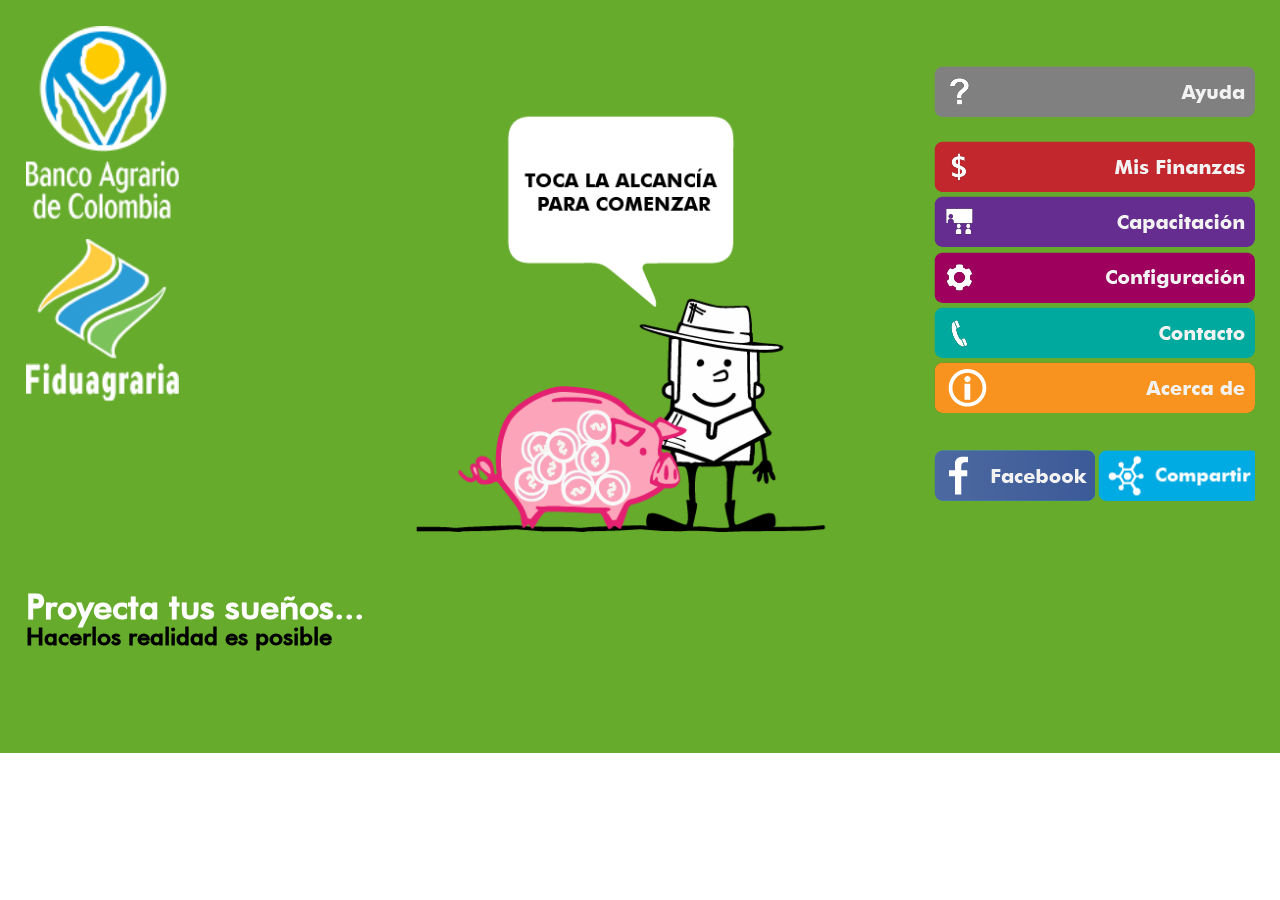
<file: assets/html/index.html>
﻿<!DOCTYPE HTML PUBLIC "-//W3C//DTD XHTML 1.0 Transitional//EN" "http://www.w3.org/TR/xhtml1/DTD/xhtml1-transitional.dtd">
<html>
<head>
    <title>CampoAPPrende 1.0</title>
    <meta http-equiv="Content-Type" content="text/html; charset=UTF-8" />
    <!--<meta content='yes' name='apple-mobile-web-app-capable' />-->
    <!--<meta content='default' name='apple-mobile-web-app-status-bar-style' />-->
    <meta id="viewport" name="viewport" content="width=device-width,user-scalable=no,initial-scale=1.0,minimum-scale=1.0,maximum-scale=1.0" />
    <!--<meta name="viewport" content="width=device-width,user-scalable=0" />-->
    <!--<link rel="stylesheet" type="text/css" href="styles/styles_iPad.css" />
    <link rel="stylesheet" type="text/css" href="styles/styles_iPhone.css" />-->
    <link rel="stylesheet" type="text/css" href="styles/styles_Smartphones_320x480.css" />
    <link rel="stylesheet" type="text/css" href="styles/styles_Smartphones_480x854.css" />
    <!--<link rel="stylesheet" type="text/css" href="styles/styles_Smartphones_S4.css" />-->
    <link rel="stylesheet" type="text/css" href="styles/styles_TabletOtro.css" />
    <link rel="stylesheet" type="text/css" href="styles/styles_Tablet_800x1280.css" />
    <link rel="stylesheet" type="text/css" href="styles/styles_Tablet_1280x1920.css" />
    <script type="text/javascript">
        //        function onStepBack() {
        //            
        //                    var testVal = "Estoy probando llamar codigo JS desde Android....";
        //                    try {
        //                        AndroidFunctionToast.showToast(testVal);
        //                    }
        //                    catch (err) {
        //                        //alert(testVal);
        //                    }

        //                    history.go(-1);
        //        }

        //        var hash = location.hash;

        //        setInterval(function () {
        //                    if (location.hash != hash && hash != "") {

        //                var testVal = "Changed from " + hash + " to " + location.hash;
        //                try {
        //                    AndroidFunctionToast.showToast(testVal);
        //                }
        //                catch (err) {
        //                    alert(testVal);
        //                }

        //                //history.go(-1);
        //                
        //            }
        //        }, 100);

    </script>
</head>
<body>
    <!--Página principal - Home -->
    <div id="page-1" class="page current">
        <div style="position:fixed">
            <div class="divLateralIzquierdoContainer">
                <div>
                    <img src="images/logos/Logo_Banco_Agrario.png" class="imgLogos" alt="Banco Agrario de Colombia" />
                </div>
                <div style="margin-top: 20px;">
                    <img src="images/logos/logo_fiduagraria.png" class="imgLogos" alt="Fiduagraria" />
                </div>
                <div class="divTituloAplicacion">
                    <h2>
                        <b>Proyecta tus sueños...</b>
                    </h2>
                    <div class="lblSubtituloAplicacion">
                        <span>Hacerlos realidad es posible</span>
                    </div>
                </div>
            </div>
            <div class="divBtnIniciar" id="btnIniciar">
                <table class="tableContenedorImagen">
                    <tr>
                        <td style="text-align: center">
                            <a id="aPage-2" href="#page-2">
                                <img src="images/tablet/buttons/don_campos_chancho.png" alt="" class="imgImagenCentroModuloChicaInicio" /></a>
                        </td>
                    </tr>
                </table>
            </div>
            <div class="divMenuDerecho">
                <div style="width: auto;">
                    <div class="divCeldaMenu Ayuda">
                        <input type="button" id="btnAyuda" class="btnMenu especial" />
                    </div>
                    <div class="divCeldaMenu" id="divMisFinanzas">
                        <input type="button" id="btnMisFinanzas" class="btnMenu especial" />
                        <div id="divContenidoFinanzas" class="divContenidoFinanzas">
                            <input type="button" id="btnCalculoPresupuesto" class="btnMenu chico especialito" />
                            <input type="button" id="btnPlanAhorro" class="btnMenu chico especialito" />
                        </div>
                    </div>
                    <div class="divCeldaMenu">
                        <input type="button" id="btnCapacitacion" class="btnMenu especial" />
                    </div>
                    <div class="divCeldaMenu">
                        <input type="button" id="btnConfiguracion" class="btnMenu especial" />
                        <div id="divContenidoConfiguracion" class="divContenidoFinanzas">
                            <input type="button" id="btnNarrador" class="btnMenu chico especialito" />
                            <input type="button" id="btnReiniciarDatos" class="btnMenu chico especialito" />
                        </div>
                    </div>
                    <div class="divCeldaMenu">
                        <input type="button" id="btnContacto" class="btnMenu especial" />
                    </div>
                    <div class="divCeldaMenu">
                        <input type="button" id="btnAcercaDe" class="btnMenu especial" />
                    </div>
                    <div class="divCeldaMenu">
                        <div id="divPruebaOcultar" style="overflow: hidden">
                            <div class="divCeldaMenu RedesSociales">
                                <div style="float: left; width: 49%">
                                    <input type="button" id="btnFacebook" class="btnMenu" />
                                </div>
                                <div style="float: right; width: 49%">
                                    <input type="button" id="btnTwitter" class="btnMenu" />
                                </div>
                            </div>
                        </div>
                    </div>
                </div>
            </div>
        </div>
    </div>
    <!--Página de Bienvenida de chancho-->
    <div id="page-2" class="page" style="position: static">
        <div class="divMenuNavegacion">
            <table style="width: 100%; margin-top: 0px;">
                <tr>
                    <td style="text-align: center">
                        <h2>
                            Bienvenido a CampoAPPrende
                        </h2>
                        <div class="divSubtituloInformacion">
                            <span>Proyecta tus sueños... Hacerlos realidad es posible</span>
                        </div>
                    </td>
                </tr>
            </table>
        </div>
        <div class="divInfoChancho" id="btnChanchoIniciarJuego">
            <table class="tableContenedorImagen">
                <tr>
                    <td style="text-align: center">
                        <img src="images/tablet/backgrounds/bienvenida_chancho_small_e.png" alt="" class="imgImagenCentroModulo" />
                    </td>
                </tr>
            </table>
        </div>
        <div class="divMenuNavegacion">
            <table style="width: 100%">
                <tr>
                    <td style="text-align: center">
                        <input type="button" id="btnHome" class="btnMenu chicoInferior" />
                    </td>
                    <td style="text-align: center">
                        <input type="button" id="btnReglas" class="btnMenu chicoInferior" style="display: none" />
                    </td>
                    <td style="text-align: center">
                        <input type="button" id="btnIniciarJuego" class="btnMenu chicoInferior" />
                    </td>
                </tr>
            </table>
        </div>
    </div>
    <!--Así cumples tus sueños-->
    <div id="page-3" class="page" style="position: static">
        <div class="divMenuNavegacion">
            <table style="width: 100%; margin-top: 0px;">
                <tr>
                    <td style="text-align: center">
                        <h2>
                            Así cumples tus sueños
                        </h2>
                        <div class="divSubtituloInformacion">
                            <span>Mapa de ruta de tu avance en CampoAPPrende</span>
                        </div>
                    </td>
                </tr>
            </table>
        </div>
        <div class="divMapaRuta">
            <table style="width: 95%; margin: auto">
                <tr>
                    <td>
                        <div class="btnPasosRutaCelda">
                            <div class="divPasosRuta">
                                <input type="button" id="btnOpcion1" class="btnPasosRuta" />
                                <br />
                                <div class="divNombreModulo">
                                    <span class="spanModuloActual currento" id="lblOpcion1">Define tu proyecto de vida</span>
                                </div>
                            </div>
                        </div>
                    </td>
                    <td>
                        <div class="btnPasosRutaCelda">
                            <div class="divPasosRuta">
                                <input type="button" id="btnOpcion2" class="btnPasosRuta" />
                                <br />
                                <div class="divNombreModulo">
                                    <span class="spanModuloActual" id="lblOpcion2">Elabora tu presupuesto</span>
                                </div>
                            </div>
                        </div>
                    </td>
                    <td>
                        <div class="btnPasosRutaCelda">
                            <div class="divPasosRuta">
                                <input type="button" id="btnOpcion3" class="btnPasosRuta" />
                                <br />
                                <div class="divNombreModulo">
                                    <span class="spanModuloActual" id="lblOpcion3">Tu ahorro</span>
                                </div>
                            </div>
                        </div>
                    </td>
                    <td>
                        <div class="btnPasosRutaCelda">
                            <div class="divPasosRuta">
                                <input type="button" id="btnOpcion4" class="btnPasosRuta" />
                                <br />
                                <div class="divNombreModulo">
                                    <span class="spanModuloActual" id="lblOpcion4">Crédito y endeudamiento</span>
                                </div>
                            </div>
                        </div>
                    </td>
                    <td>
                        <div class="btnPasosRutaCelda">
                            <div class="divPasosRuta">
                                <input type="button" id="btnOpcion5" class="btnPasosRuta" />
                                <br />
                                <div class="divNombreModulo">
                                    <span class="spanModuloActual" id="lblOpcion5">Invierte</span>
                                </div>
                            </div>
                        </div>
                    </td>
                    <td>
                        <div class="btnPasosRutaCelda">
                            <div class="divPasosRuta">
                                <input type="button" id="btnOpcion6" class="btnPasosRuta" />
                                <br />
                                <div class="divNombreModulo">
                                    <span class="spanModuloActual" id="lblOpcion6">Información bancaria y protección al
                                        consumidor </span>
                                </div>
                            </div>
                        </div>
                    </td>
                </tr>
            </table>
        </div>
        <div class="divMenuNavegacion">
            <table style="width: 100%">
                <tr>
                    <td style="text-align: center">
                        <input type="button" id="Button2" class="btnMenu chicoInferior" style="display: none" />
                    </td>
                    <td style="text-align: center">
                        <input type="button" id="btnHome1" class="btnMenu chicoInferior" />
                    </td>
                    <td style="text-align: center">
                        <input type="button" id="Button3" class="btnMenu chicoInferior" style="display: none" />
                    </td>
                </tr>
            </table>
        </div>
    </div>
    <!--Página general para el detalle de cada uno de los módulos-->
    <div id="page-4" class="page" style="position: static; margin: 0px">
        <div class="divMenuNavegacion">
            <table style="width: 100%; margin-top: 0px;">
                <tr>
                    <td style="text-align: center">
                        <h2>
                            <span id="lblTituloGeneralModulo">Define tu proyecto de vida</span>
                        </h2>
                        <div class="divSubtituloInformacion">
                            <span>Información general del módulo</span>
                        </div>
                    </td>
                </tr>
            </table>
        </div>
        <div class="divInfoTrivia">
            <div class="divTriviaContainerBotones">
                <input type="button" id="btnMasInfo" class="btnMenu chicoLateral" />
                <br />
                <div class="divNombreModulo">
                    <span class="spanTextoInfoBoton">Información y material de estudio</span>
                </div>
            </div>
            <div class="divImagenCamposEstudio">
                <table class="tableContenedorImagen">
                    <tr>
                        <td style="text-align: center">
                            <img src="images/tablet/buttons/boton_campos_estudia.png" alt="" class="imgImagenCentroModuloGrande" />
                        </td>
                    </tr>
                </table>
            </div>
            <div class="divTriviaContainerBotones">
                <table style="width: 100%">
                    <tr>
                        <td style="text-align: right">
                            <input type="button" id="btnTrivia" class="btnMenu chicoLateral" />
                            <br />
                            <div class="divNombreModulo">
                                <span class="spanTextoInfoBoton">¿Crees saberlo todo?</span>
                            </div>
                        </td>
                    </tr>
                </table>
            </div>
        </div>
        <div class="divMenuNavegacion">
            <table style="width: 100%;">
                <tr>
                    <td style="text-align: center">
                        <input type="button" id="btnVolver" class="btnMenu chicoInferior" />
                    </td>
                    <td style="text-align: center">
                        <input type="button" id="btnHome3" class="btnMenu chicoInferior" />
                    </td>
                    <td style="text-align: center">
                        <input type="button" id="btnDummy" class="btnMenu chicoInferior" style="display: none" />
                    </td>
                </tr>
            </table>
        </div>
    </div>
    <!--Página general para la Trivia-->
    <div id="page-5" class="page" style="position: static; margin: 0px">
        <div class="divMenuNavegacion">
            <table style="width: 100%; margin-top: 0px;">
                <tr>
                    <td style="text-align: center">
                        <h2>
                            Trivia
                        </h2>
                        <div class="divSubtituloInformacion">
                            <span id="lblSubtituloGeneralTrivia">Define tu proyecto de vida</span>
                        </div>
                    </td>
                </tr>
            </table>
        </div>
        <div class="divInfoTrivia">
            <div class="divTriviaContainerBotones">
                <table style="width: 100%">
                    <tr>
                        <td style="text-align: left">
                            <input type="button" id="btnVerdad" class="btnMenu chicoLateral" />
                            <br />
                            <div class="divNombreModulo">
                                <span class="spanTextoInfoBoton">¡Contesta bien y ganarás!</span>
                            </div>
                        </td>
                    </tr>
                </table>
            </div>
            <div class="divImagenCamposTrivia">
                <table class="tableContenedorImagen">
                    <tr>
                        <td style="text-align: center">
                            <img src="images/tablet/buttons/boton_trivia_campos.png" alt="" class="imgImagenCentroModuloChicaTrivia" />
                        </td>
                    </tr>
                </table>
            </div>
            <div class="divTriviaContainerBotones">
                <table style="width: 100%">
                    <tr>
                        <td style="text-align: right">
                            <input type="button" id="btnAtreves" class="btnMenu chicoLateral" />
                            <br />
                            <div class="divNombreModulo">
                                <span class="spanTextoInfoBoton">¡Prueba tu suerte!</span>
                            </div>
                        </td>
                    </tr>
                </table>
            </div>
        </div>
        <div class="divMenuNavegacion">
            <table style="width: 100%">
                <tr>
                    <td style="text-align: center">
                        <input type="button" id="btnVolver2" class="btnMenu chicoInferior" />
                    </td>
                    <td style="text-align: center">
                        <input type="button" id="btnHome2" class="btnMenu chicoInferior" />
                    </td>
                    <td style="text-align: center">
                        <input type="button" id="Button5" class="btnMenu chicoInferior" style="display: none" />
                    </td>
                </tr>
            </table>
        </div>
    </div>
    <!--Página general para la sección de la definición del concepto-->
    <div id="page-6" class="page" style="position: static; margin: 0px">
        <div class="divInfoSeccion">
            <div class="divMenuNavegacion">
                <table style="width: 100%; margin-top: 0px;">
                    <tr>
                        <td style="text-align: center">
                            <h2>
                                Conoce más
                            </h2>
                            <div class="divSubtituloInformacion">
                                <span id="lblSubtituloSeccionConoceMas">Define tu proyecto de vida</span>
                            </div>
                        </td>
                    </tr>
                </table>
            </div>
            <div class="divOpcionesModuloContainer">
                <div class="divOpcionesModulo">
                    <div class="divOpcionesInfoSeccion">
                        <table style="width: 100%;">
                            <tr>
                                <td>
                                    <input type="button" id="btnConoceMas1" name="btnConoceMas1" class="btnMenu chicoDefinicionConcepto" />
                                </td>
                            </tr>
                            <tr>
                                <td>
                                    <input type="button" id="btnConoceMas2" class="btnMenu chicoDefinicionConcepto" />
                                </td>
                            </tr>
                            <tr>
                                <td>
                                    <input type="button" id="btnConoceMas3" class="btnMenu chicoDefinicionConcepto" />
                                </td>
                            </tr>
                            <tr>
                                <td>
                                    <input type="button" id="btnConoceMas4" class="btnMenu chicoDefinicionConcepto" />
                                </td>
                            </tr>
                            <tr>
                                <td>
                                    <input type="button" id="btnConoceMas5" class="btnMenu chicoDefinicionConcepto" />
                                </td>
                            </tr>
                            <tr style="visibility: hidden">
                                <td>
                                    <input type="button" id="btnConoceMas6" class="btnMenu chicoDefinicionConcepto" />
                                </td>
                            </tr>
                        </table>
                    </div>
                    <div class="divContenidoInfoSeccion">
                        <div id="divDefinicionConceptos">
                            Selecciona una de las opciones de la izquierda para obtener más información.
                        </div>
                    </div>
                </div>
            </div>
        </div>
        <div class="divMenuNavegacion">
            <table style="width: 100%;">
                <tr>
                    <td style="text-align: center">
                        <input type="button" id="btnVolver3" class="btnMenu chicoInferior" />
                    </td>
                    <td style="text-align: center">
                        <input type="button" id="btnHome4" class="btnMenu chicoInferior" />
                    </td>
                    <td style="text-align: center">
                        <input type="button" id="Button9" class="btnMenu chicoInferior" style="display: none" />
                    </td>
                </tr>
            </table>
        </div>
    </div>
    <!--Página de trivia de preguntas con única respuesta-->
    <div id="page-7" class="page" style="position: static; margin: 0px">
        <div class="divInfoSeccion">
            <div class="divMenuNavegacion">
                <table style="width: 100%; margin-top: 0px;">
                    <tr>
                        <td style="text-align: center">
                            <div>
                                <h2>
                                    La verdad
                                </h2>
                                <div class="divSubtituloInformacion">
                                    <span>¡Contesta bien y ganarás!</span>
                                </div>
                            </div>
                        </td>
                    </tr>
                </table>
            </div>
            <div class="divOpcionesModuloPreguntasContainer">
                <div class="divOpcionesPreguntasModulo ">
                    <div class="divPreguntasModuloSalvavidas">
                        <table style="width: 100%;">
                            <tr>
                                <td>
                                    <input type="button" id="btn5050" class="btnMenu chicoInferior" />
                                </td>
                            </tr>
                            <tr>
                                <td>
                                    <input type="button" id="btnLlamada" class="btnMenu chicoInferior" />
                                </td>
                            </tr>
                            <tr>
                                <td>
                                    <input type="button" id="btnPreguntaRedes" class="btnMenu chicoInferior" />
                                </td>
                            </tr>
                        </table>
                    </div>
                    <div class="divPreguntaRespuestasContainer">
                        <div class="divPreguntasRespuestasDetalle">
                            <table style="width: 100%;" cellspacing="5px">
                                <tr>
                                    <td align="center" class="tableEncabezadoPregunta">
                                        <h2>
                                            <span id="spanEncabezadoPregunta">Encabezado Pregunta</span>
                                        </h2>
                                    </td>
                                </tr>
                                <tr>
                                    <td align="center" style="vertical-align: middle">
                                        <input type="button" id="btnRespuesta1" class="btnMenuPregunta" value="Respuesta 1" />
                                    </td>
                                </tr>
                                <tr>
                                    <td align="center" style="vertical-align: middle">
                                        <input type="button" id="btnRespuesta2" class="btnMenuPregunta" value="Respuesta 2" />
                                    </td>
                                </tr>
                                <tr>
                                    <td align="center" style="vertical-align: middle">
                                        <input type="button" id="btnRespuesta3" class="btnMenuPregunta" value="Respuesta 3" />
                                    </td>
                                </tr>
                                <tr>
                                    <td align="center" style="vertical-align: middle">
                                        <input type="button" id="btnRespuesta4" class="btnMenuPregunta" value="Respuesta 4" />
                                    </td>
                                </tr>
                            </table>
                        </div>
                    </div>
                </div>
            </div>
        </div>
        <div class="divMenuNavegacion">
            <table style="width: 100%;">
                <tr>
                    <td style="text-align: center">
                        <input type="button" id="btnVolver4" class="btnMenu chicoInferior" />
                    </td>
                    <td style="text-align: center">
                        <input type="button" id="btnHome5" class="btnMenu chicoInferior" />
                    </td>
                    <td style="text-align: center">
                        <input type="button" id="Button10" class="btnMenu chicoInferior" style="display: none" />
                    </td>
                </tr>
            </table>
        </div>
    </div>
    <!--Página de trivia de caso cotidiano-->
    <div id="page-8" class="page" style="position: static; margin: 0px">
        <div class="divInfoSeccion">
            <div class="divMenuNavegacion">
                <table style="width: 100%; margin-top: 0px;">
                    <tr>
                        <td style="text-align: center">
                            <div>
                                <h2>
                                    Te Atreves
                                </h2>
                                <div class="divSubtituloInformacion">
                                    <span>¡La suerte está echada!</span>
                                </div>
                            </div>
                        </td>
                    </tr>
                </table>
            </div>
            <div class="divOpcionesModuloPreguntasContainer">
                <div class="divOpcionesPreguntasModulo ">
                    <div class="divTriviaRiesgo">
                        <table style="width: 95%; margin:auto; margin-top: 5%" cellspacing="2px">
                            <tr>
                                <td align="center" class="tableEncabezadoPregunta">
                                    <h2>
                                        <span id="spanEncabezadoPreguntaAtreves">Encabezado Pregunta</span>
                                    </h2>
                                </td>
                            </tr>
                            <tr>
                                <td align="center" class="divDescripcionEstimulo">
                                    <h2>
                                        <span id="spanEstimuloRecibido">Descripción estímulo recibido</span>
                                    </h2>
                                </td>
                            </tr>
                        </table>
                    </div>
                </div>
            </div>
        </div>
        <div class="divMenuNavegacion">
            <table style="width: 100%;">
                <tr>
                    <td style="text-align: center">
                        <input type="button" id="btnVolver5" class="btnMenu chicoInferior" disabled="disabled" />
                    </td>
                    <td style="text-align: center">
                        <input type="button" id="btnHome6" class="btnMenu chicoInferior" disabled="disabled" />
                    </td>
                    <td style="text-align: center">
                        <input type="button" id="Button11" class="btnMenu chicoInferior" style="display: none" />
                    </td>
                </tr>
            </table>
        </div>
    </div>
    <!--Página de Ayuda-->
    <div id="page-9" class="page" style="position: static;">
        <div class="divMenuNavegacion">
            <table style="width: 100%; margin-top: 0px;">
                <tr>
                    <td style="text-align: center">
                        <h2>
                            Ayuda
                        </h2>
                        <div class="divSubtituloInformacion">
                            <span>Información general sobre CampoAPPrende</span>
                        </div>
                    </td>
                </tr>
            </table>
        </div>
        <div class="divAyudaContainer">
            <div class="divTextoAyuda" id="divTextoAyudaID">
                <div style="margin-top: 1.5%;">
                    <p>
                        Esta es una aplicación que te ayudará a adquirir información financiera sobre ahorro,
                        la responsabilidad a la hora de tomar decisiones financieras y la importancia de
                        manejar bien tu dinero a través de situaciones que se presentan cotidianamente.
                        <br />
                        <br />
                        Para iniciar el recorrido debes tocar la alcancía, pasarás por 6 módulos y en cada
                        uno encontrarás dos secciones: Conoce más y Trivia.
                        <br />
                        <br />
                        La primera contiene información y material de estudio que te permitirá contestar
                        la Trivia para avanzar al siguiente nivel; para esto debes contestar 5 preguntas
                        acertadamente ya sea en la “verdad” o mediante un “te atreves” y en caso de fallar
                        te llevará de nuevo a la información para aclarar los conceptos.
                        <br />
                        <br />
                        Cuentas con varias ayudas en la trivia la verdad las cuales se pueden utilizar con
                        el fin de avanzar exitosamente en las preguntas; para el caso de te atreves sólo
                        puedes utilizar dos por cada módulo a participar.
                        <br />
                        <br />
                        En el menú principal encontrarás la herramienta “Mis finanzas” con una calculadora
                        de presupuesto y un plan de ahorro que te serán útiles para afianzar conocimientos
                        e integrarlos a tus finanzas personales. Así mismo encontrarás el botón de capacitaciones
                        en donde podrás identificar las próximas jornadas de educación financiera que se
                        efectuarán de manera presencial.
                        <br />
                        <br />
                        Bienvenido a CampoAPPrende!!
                        <br />
                        <br />
                    </p>
                </div>
            </div>
        </div>
        <div class="divMenuNavegacion">
            <table style="width: 100%">
                <tr>
                    <td style="text-align: center">
                        <input type="button" id="btnVolver6" class="btnMenu chicoInferior" />
                    </td>
                    <td style="text-align: center">
                        <input type="button" id="btnOtro2" class="btnMenu chicoInferior" style="display: none" />
                    </td>
                    <td style="text-align: center">
                        <input type="button" id="btnOtro" class="btnMenu chicoInferior" style="display: none" />
                    </td>
                </tr>
            </table>
        </div>
    </div>
    <!--Página de Capacitaciones-->
    <div id="page-10" class="page" style="position: static;">
        <div class="divMenuNavegacion">
            <table style="width: 100%; margin-top: 0px;">
                <tr>
                    <td style="text-align: center">
                        <h2>
                            Capacitación
                        </h2>
                        <div class="divSubtituloInformacion">
                            <span>Calendario de capacitaciones sobre Educación FInanciera</span>
                        </div>
                    </td>
                </tr>
            </table>
        </div>
        <div class="divCapacitacionesContainer">
            <div class="divCuadroCapacitaciones" id="divCuadroCapacitacionesID">
                <div style="margin-top: 1.5%; font-weight: normal">
                    <table width="100%" id="tableEventosCapacitaciones">
                        <thead>
                            <tr>
                                <td>
                                    <span style="font-size: large; font-weight: bold">Fecha</span>
                                </td>
                                <td>
                                    <span style="font-size: large; font-weight: bold">Lugar</span>
                                </td>
                                <td>
                                    <span style="font-size: large; font-weight: bold">Nombre del Evento</span>
                                </td>
                            </tr>
                        </thead>
                        <tbody>
                        </tbody>
                    </table>
                </div>
            </div>
        </div>
        <div class="divMenuNavegacion">
            <table style="width: 100%">
                <tr>
                    <td style="text-align: center">
                        <input type="button" id="btnVolver7" class="btnMenu chicoInferior" />
                    </td>
                    <td style="text-align: center">
                        <input type="button" id="btnOtro3" class="btnMenu chicoInferior" style="display: none" />
                    </td>
                    <td style="text-align: center">
                        <input type="button" id="btnOtro4" class="btnMenu chicoInferior" style="display: none" />
                    </td>
                </tr>
            </table>
        </div>
    </div>
    <!--Página de Calculadora de presupuesto-->
    <div id="page-11" class="page" style="position: static;">
        <div class="divMenuNavegacion">
            <table style="width: 100%; margin-top: 0px;">
                <tr>
                    <td style="text-align: center">
                        <h2>
                            Calculadora de Presupuesto
                        </h2>
                        <div class="divSubtituloInformacion">
                            <span>Esta herramienta te ayudará a controlar y gestionar mejor tus ingresos</span>
                        </div>
                    </td>
                </tr>
            </table>
        </div>
        <div class="divCalculadoraPresupuestoContainer">
            <div class="divCuadroCalculadoraPresupuestoIzquierda">
                <table style="width: 100%;">
                    <tr>
                        <td align="center">
                            <table cellpadding="0" cellspacing="0" style="height: auto">
                                <tr>
                                    <td>
                                        <input type="button" id="btnPres1" class="btnMenuChicorio RechicoPresupuesto" />
                                    </td>
                                    <td>
                                        <input type="button" id="btnPres2" class="btnMenuChicorio RechicoPresupuesto" />
                                    </td>
                                    <td>
                                        <input type="button" id="btnPres3" class="btnMenuChicorio RechicoPresupuesto" />
                                    </td>
                                    <td>
                                        <input type="button" id="btnPres4" class="btnMenuChicorio RechicoPresupuesto" />
                                    </td>
                                    <td>
                                        <input type="button" id="btnPres5" class="btnMenuChicorio RechicoPresupuesto" />
                                    </td>
                                    <td>
                                        <input type="button" id="btnPres6" class="btnMenuChicorio RechicoPresupuesto" />
                                    </td>
                                </tr>
                            </table>
                        </td>
                    </tr>
                    <tr>
                        <td>
                            <input type="button" id="btnAgregarPeriodo" class="btnMenu chicoCalculadoras" />
                        </td>
                    </tr>
                    <tr>
                        <td>
                            <input type="button" id="btnAgregarIngreso" class="btnMenu chicoCalculadoras" />
                        </td>
                    </tr>
                    <tr>
                        <td>
                            <input type="button" id="btnAgregarGasto" class="btnMenu chicoCalculadoras" />
                        </td>
                    </tr>
                    <tr>
                        <td>
                            <input type="button" id="btnReiniciar" class="btnMenu chicoCalculadoras" />
                        </td>
                    </tr>
                </table>
            </div>
            <div class="divCuadroCalculadoraPresupuestoDerecha" id="divCuadroCalculadoraPresupuestoDerechaID">
                <div style="margin-top: 1.5%; height: 160%; margin-bottom: 160%">
                    <table id="tableCalculadoraPresupuestoHeader" width="100%">
                        <thead>
                            <tr>
                                <td class="tdPrimeraCelda tableTituloSeccionHeader">
                                </td>
                                <td class="tableTituloSeccionHeader">
                                    <span>Semana 1</span>
                                </td>
                                <td class="tableTituloSeccionHeader">
                                    <span>Semana 2</span>
                                </td>
                                <td class="tableTituloSeccionHeader">
                                    <span>Semana 3</span>
                                </td>
                                <td class="tableTituloSeccionHeader">
                                    <span>Semana 4</span>
                                </td>
                            </tr>
                        </thead>
                    </table>
                    <table id="tableCalculadoraPresupuestoIngresos" width="100%">
                        <thead>
                            <tr>
                                <td class="tableTituloSeccion tdPrimeraCelda">
                                    Ingresos
                                </td>
                                <td>
                                </td>
                                <td>
                                </td>
                                <td>
                                </td>
                                <td>
                                </td>
                            </tr>
                        </thead>
                        <tbody>
                        </tbody>
                    </table>
                    <table id="tableCalculadoraPresupuestoGastos" width="100%">
                        <thead>
                            <tr>
                                <td class="tableTituloSeccion tdPrimeraCelda">
                                    Gastos
                                </td>
                                <td>
                                </td>
                                <td>
                                </td>
                                <td>
                                </td>
                                <td>
                                </td>
                            </tr>
                        </thead>
                        <tbody>
                        </tbody>
                    </table>
                    <table id="tableCalculadoraPresupuestoTotal" width="100%">
                        <thead>
                            <tr>
                                <td class="tableTituloSeccion tdPrimeraCelda" id="tdTotal">
                                    Total
                                </td>
                                <td class="tableTituloSeccionTransparente">
                                </td>
                                <td class="tableTituloSeccionTransparente">
                                </td>
                                <td class="tableTituloSeccionTransparente">
                                </td>
                                <td class="tableTituloSeccionTransparente">
                                </td>
                            </tr>
                        </thead>
                        <tbody>
                            <tr>
                                <td class="tdPrimeraCelda">
                                </td>
                                <td class="tdPrimeraCelda">
                                    <input type='text' value='0' id="semana1" readonly="readonly" />
                                </td>
                                <td class="tdPrimeraCelda">
                                    <input type='text' value='0' id="semana2" readonly="readonly" />
                                </td>
                                <td class="tdPrimeraCelda">
                                    <input type='text' value='0' id="semana3" readonly="readonly" />
                                </td>
                                <td class="tdPrimeraCelda">
                                    <input type='text' value='0' id="semana4" readonly="readonly" />
                                </td>
                            </tr>
                        </tbody>
                    </table>
                </div>
            </div>
        </div>
        <div class="divMenuNavegacion">
            <table style="width: 100%">
                <tr>
                    <td style="text-align: center">
                        <input type="button" id="btnVolver8" class="btnMenu chicoInferior" />
                    </td>
                    <td style="text-align: center">
                        <input type="button" id="btnOtro6" class="btnMenu chicoInferior" style="display: none" />
                    </td>
                    <td style="text-align: center">
                        <input type="button" id="btnOtro5" class="btnMenu chicoInferior" style="display: none" />
                    </td>
                </tr>
            </table>
        </div>
    </div>
    <!--Página de Acerca de-->
    <div id="page-12" class="page" style="position: static;">
        <div class="divMenuNavegacion">
            <table style="width: 100%; margin-top: 0px;">
                <tr>
                    <td style="text-align: center">
                        <h2>
                            Acerca de CampoAPPrende
                        </h2>
                        <div class="divSubtituloInformacion">
                            <span>Información general sobre CampoAPPrende</span>
                        </div>
                    </td>
                </tr>
            </table>
        </div>
        <div class="divAcercaDeContainer">
            <div class="divTextoAcercaDe" id="divTextoAcercaDeID">
                <div style="margin: auto; text-align: center; margin-top: 2%;">
                    <table style="width: 80%; margin: auto">
                        <tr>
                            <td style="text-align: center">
                                <img src="images/logos/Logo_Banco_Agrario.png" class="imgLogosAcercaDe" alt="Banco Agrario de Colombia" />
                            </td>
                            <td style="text-align: center">
                                <img src="images/logos/logo_poteka.png" class="imgLogosAcercaDe" alt="Poteka Designio" />
                            </td>
                            <td>
                                <img src="images/logos/logo_fiduagraria.png" class="imgLogosAcercaDe" alt="Fiduagraria" />
                            </td>
                        </tr>
                    </table>
                </div>
                <div style="margin-top: 5%; margin-bottom: 1.5%">
                    <span style="font-weight: normal">CampoAPPrende nace como resultado de una iniciativa
                        del Ministerio de las Tecnologías de la Información y Comunicaciones con el fin
                        de acercar a diferentes grupos poblacionales a la tecnología. </span>
                    <br />
                    <br />
                    <span style="font-weight: normal">Esta aplicación es desarrollada por <b>Poteka Designio</b>
                        dentro del marco de la Agrotón 2014 para las entidades Banco Agrario y Fiduagraria,
                        obteniendo el primer lugar en dicho evento, en el reto de Educación Financiera.
                    </span>
                    <br />
                    <br />
                    <br />
                    <span style="font-weight: normal"><b style="font-size: large">Poteka Designio</b> está
                        conformado por:
                        <br />
                        <br />
                        <b>Sara Senior Castaño</b> - <i>sarasenior@hotmail.com</i><br />
                        <b>Juan Manuel Ruiz </b>- <i>dimanuelruiz@gmail.com</i><br />
                        <b>Jorge Andrés Alvarado</b> - <i>jaalvaradog@unal.edu.co</i><br />
                    </span>
                </div>
            </div>
            <div class="spanDisclaimer">
                CampoAPPrende Ver 1.0 - 2014 ©. Todos los derechos reservados.
            </div>
        </div>
        <div class="divMenuNavegacion">
            <table style="width: 100%">
                <tr>
                    <td style="text-align: center">
                        <input type="button" id="btnVolver9" class="btnMenu chicoInferior" />
                    </td>
                    <td style="text-align: center">
                        <input type="button" id="btnOtro7" class="btnMenu chicoInferior" style="display: none" />
                    </td>
                    <td style="text-align: center">
                        <input type="button" id="Button1" class="btnMenu chicoInferior" style="display: none" />
                    </td>
                </tr>
            </table>
        </div>
    </div>
    <!-- Prureba de Servicios REST -->
    <div id="page-100" class="page">
        <select id="ddlModulosDummie" name="ddlModulosDummie">
        </select>
        <select id="ddlInformacionDetalleModulo" name="ddlInformacionDetalleModulo">
        </select>
        <select id="ddlContenidoConoceMasDummie" name="ddlContenidoConoceMasDummie">
        </select>
        <select id="ddlPreguntasTriviaEncabezado" name="ddlPreguntasTriviaEncabezado">
        </select>
        <select id="ddlPreguntasTriviaDetalle" name="ddlPreguntasTriviaDetalle">
        </select>
        <select id="ddlCapacitacionesDummie" name="ddlCapacitacionesDummie">
        </select>
    </div>
    <!--Página de plan de Ahorro-->
    <div id="page-13" class="page" style="position: static;">
        <div class="divMenuNavegacion">
            <table style="width: 100%; margin-top: 0px;">
                <tr>
                    <td style="text-align: center">
                        <h2>
                            Plan de Ahorro
                        </h2>
                        <div class="divSubtituloInformacion">
                            <span>Esta herramienta te ayudará a proyectar tu Ahorro</span>
                        </div>
                    </td>
                </tr>
            </table>
        </div>
        <div class="divPlanAhorroContainer">
            <div class="divCuadroPlanAhorroIzquierda">
                <table style="width: 100%;">
                    <tr>
                        <td align="center">
                            <table cellpadding="0" cellspacing="0" style="height: auto">
                                <tr>
                                    <td>
                                        <input type="button" id="btnAhorro1" class="btnMenuChicorio RechicoPresupuesto" />
                                    </td>
                                    <td>
                                        <input type="button" id="btnAhorro2" class="btnMenuChicorio RechicoPresupuesto" />
                                    </td>
                                    <td>
                                        <input type="button" id="btnAhorro3" class="btnMenuChicorio RechicoPresupuesto" />
                                    </td>
                                    <td>
                                        <input type="button" id="btnAhorro4" class="btnMenuChicorio RechicoPresupuesto" />
                                    </td>
                                    <td>
                                        <input type="button" id="btnAhorro5" class="btnMenuChicorio RechicoPresupuesto" />
                                    </td>
                                    <td>
                                        <input type="button" id="btnAhorro6" class="btnMenuChicorio RechicoPresupuesto" />
                                    </td>
                                </tr>
                            </table>
                        </td>
                    </tr>
                    <tr>
                        <td>
                            <input type="button" id="btnGuardarAhorro" class="btnMenu chicoCalculadoras" />
                        </td>
                    </tr>
                    <tr>
                        <td>
                            <input type="button" id="btnAgregarMeta" class="btnMenu chicoCalculadoras" />
                        </td>
                    </tr>
                    <tr>
                        <td>
                            <input type="button" id="btnReiniciarAhorro" class="btnMenu chicoCalculadoras" />
                        </td>
                    </tr>
                </table>
            </div>
            <div class="divCuadroPlanAhorroDerecha" id="divCuadroPlanAhorroDerechaID">
                <div style="margin-top: 1.5%; height: 160%; margin-bottom: 160%">
                    <table id="tablePlanAhorroDatos" width="100%">
                        <thead>
                            <tr>
                                <td class="tableTituloSeccionHeaderPlanAhorro">
                                    <span>Meta Ahorro</span>
                                </td>
                                <td class="tableTituloSeccionHeaderPlanAhorro">
                                    <span>¿Cuánto vale?</span>
                                </td>
                                <td class="tableTituloSeccionHeaderPlanAhorro">
                                    <span>¿En cuanto tiempo? (meses)</span>
                                </td>
                                <td class="tableTituloSeccionHeaderPlanAhorro">
                                    <span>Ahorro mensual</span>
                                </td>
                                <td class="tableTituloSeccionHeaderPlanAhorro">
                                    <span>Meta Alcanzada</span>
                                </td>
                            </tr>
                        </thead>
                        <tbody>
                        </tbody>
                    </table>
                    <div class="tablePlanAhorroDatosTotal">
                        <table id="tablePlanAhorroDatosTotal" width="100%">
                            <tfoot>
                                <tr>
                                    <td colspan="3">
                                        <span>Ahorro Requerido al mes</span>
                                    </td>
                                    <td colspan="2">
                                        <input type='text' value='0' id="txtAhorroRequerido" readonly="readonly" />
                                    </td>
                                </tr>
                            </tfoot>
                        </table>
                    </div>
                </div>
            </div>
        </div>
        <div class="divMenuNavegacion">
            <table style="width: 100%">
                <tr>
                    <td style="text-align: center">
                        <input type="button" id="btnVolver10" class="btnMenu chicoInferior" />
                    </td>
                    <td style="text-align: center">
                        <input type="button" id="btnOtro9" class="btnMenu chicoInferior" style="display: none" />
                    </td>
                    <td style="text-align: center">
                        <input type="button" id="btnOtro10" class="btnMenu chicoInferior" style="display: none" />
                    </td>
                </tr>
            </table>
        </div>
    </div>
    <script type="text/javascript" src="js/jquery-1.7.js"></script>
    <script type="text/javascript" src="js/BLL/JS_AppLogic.js"></script>
    <script type="text/javascript" src="js/UI/UI_Events.js"></script>
    <script type="text/javascript" src="js/jquery-1.4.1.js"></script>
    <script type="text/javascript" src="js/jquery-1.4.1.min.js"></script>
    <script type="text/javascript" src="js/DAL/REST_Adapter.js"></script>
    <script type="text/javascript" src="js/jquery-1.10.2.js"></script>
    <script type="text/javascript" src="js/UI/JS_CalculadoraPresupuesto.js"></script>
    <script type="text/javascript" src="js/UI/JS_PlanAhorro.js"></script>
    <script type="text/javascript" src="js/Utils/jquery.number.js"></script>
    <script type="text/javascript" src="js/jquery.formatCurrency-1.4.0.min.js"></script>
</body>
</html>
</file>
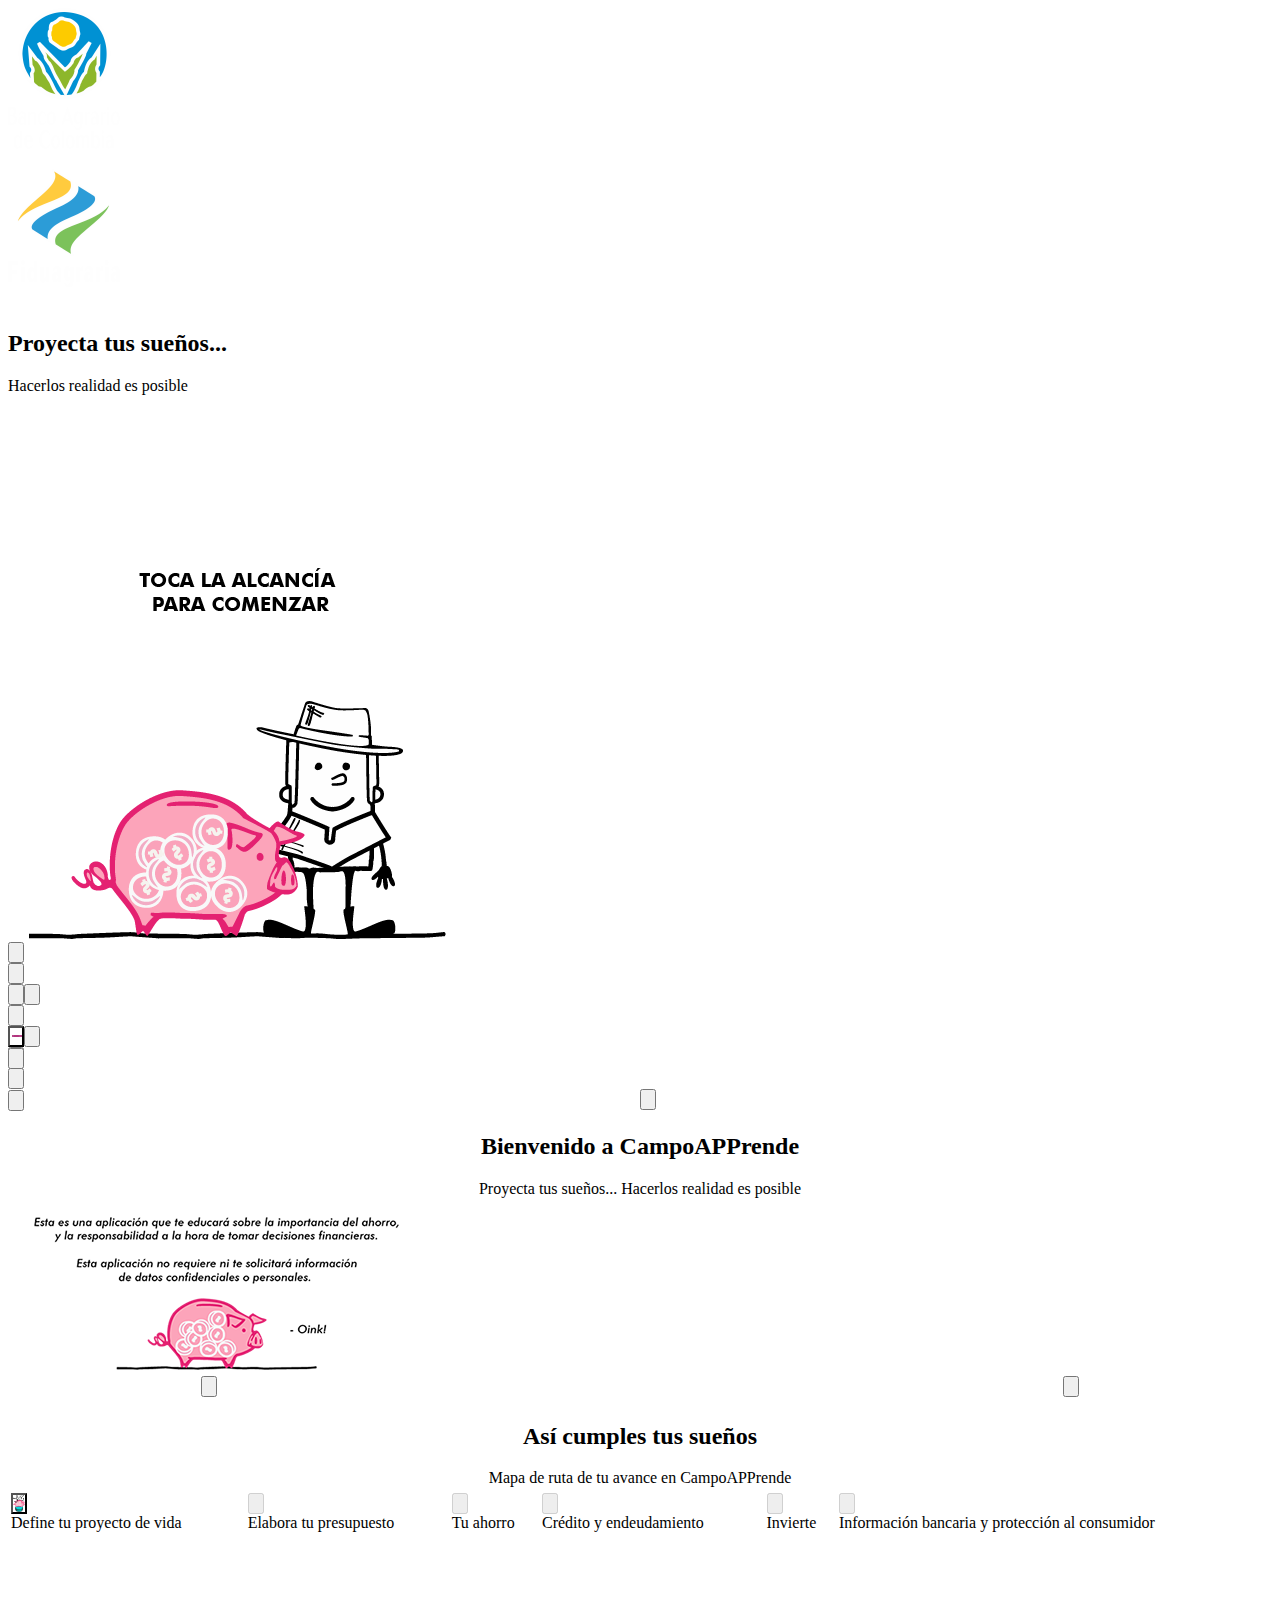
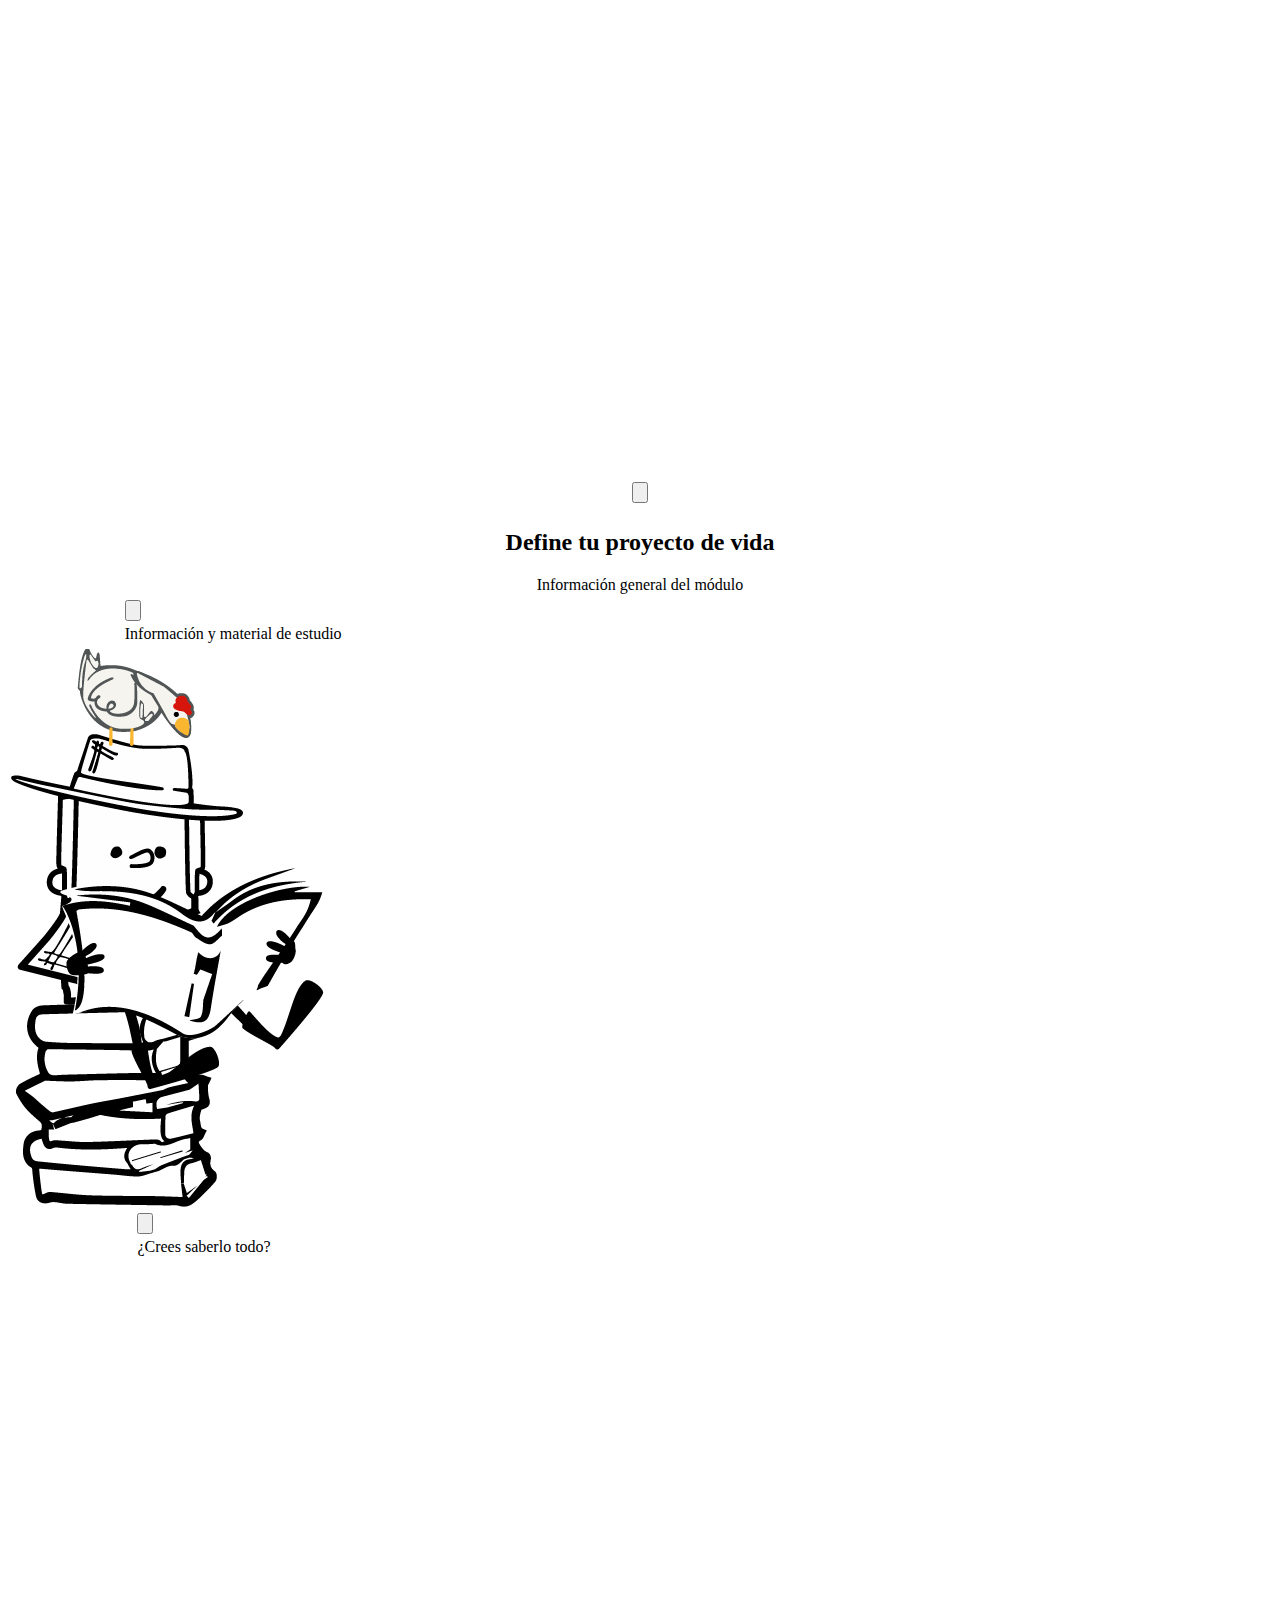
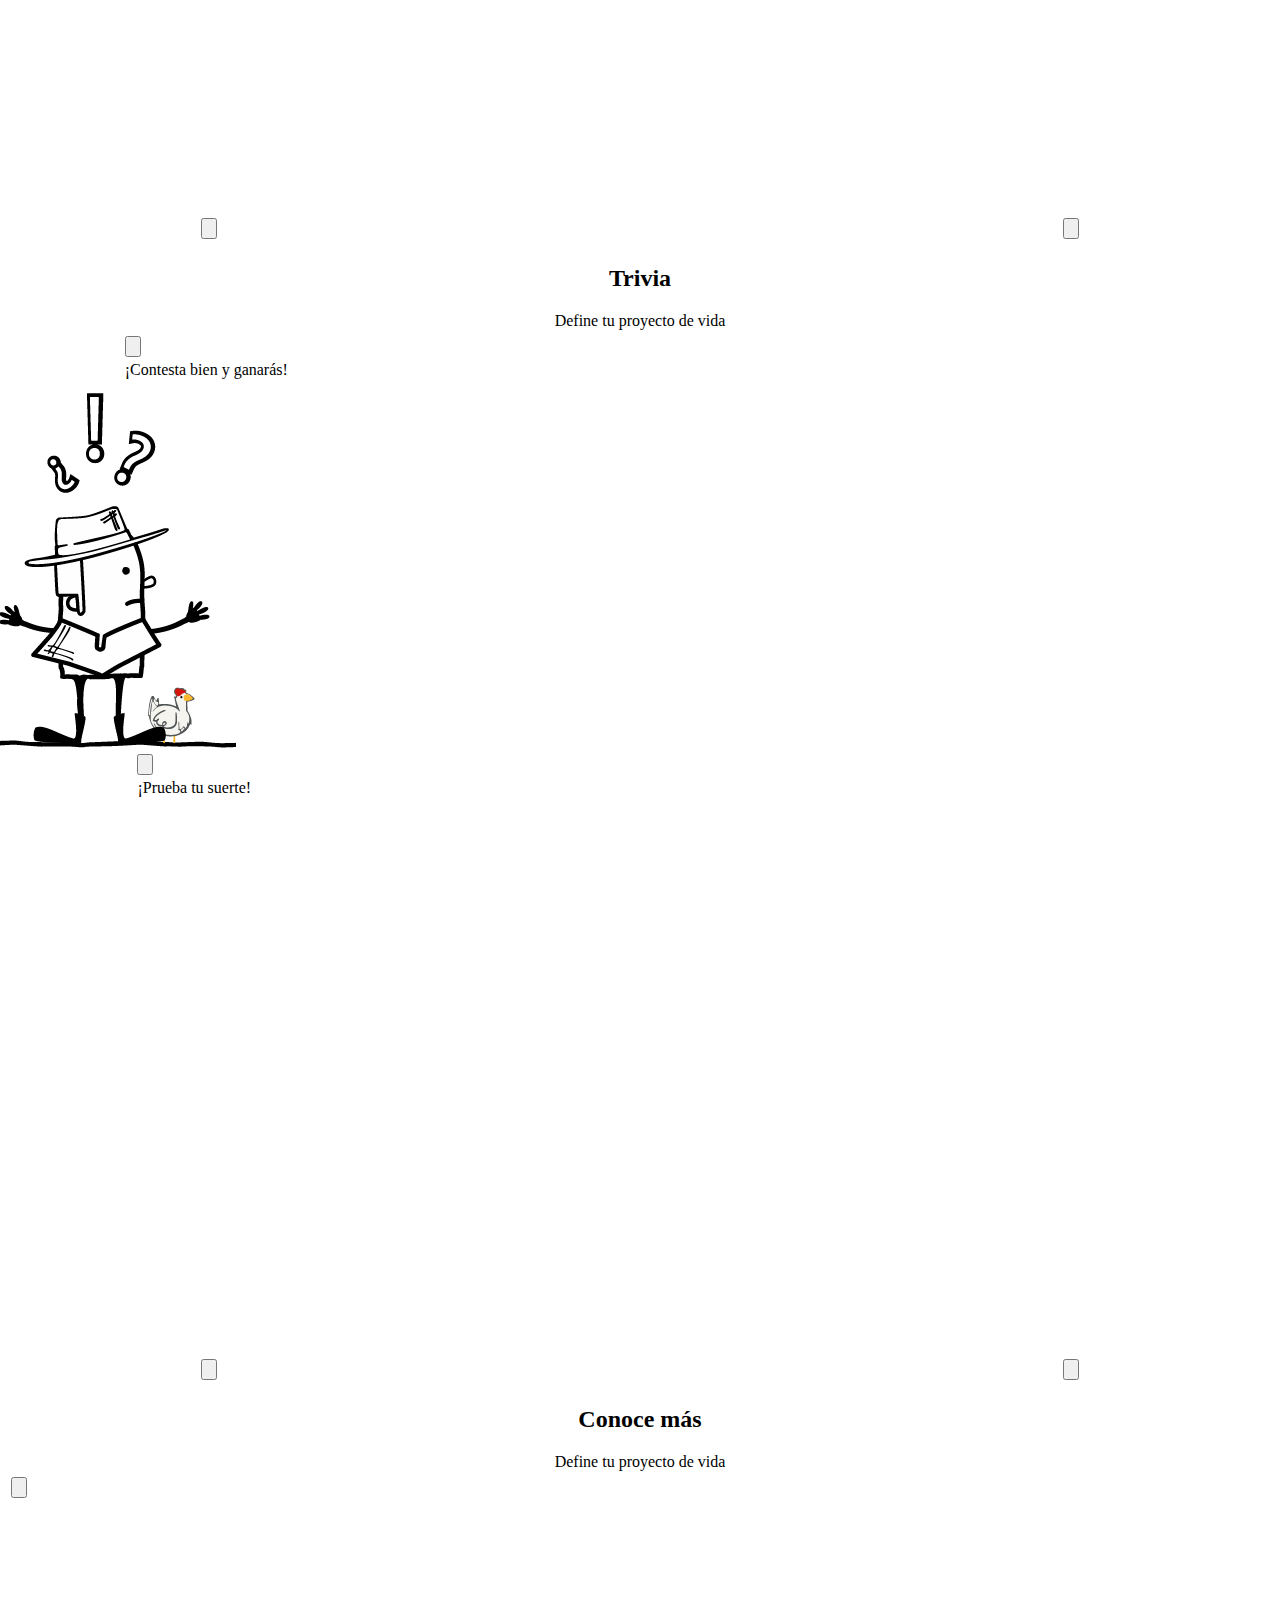
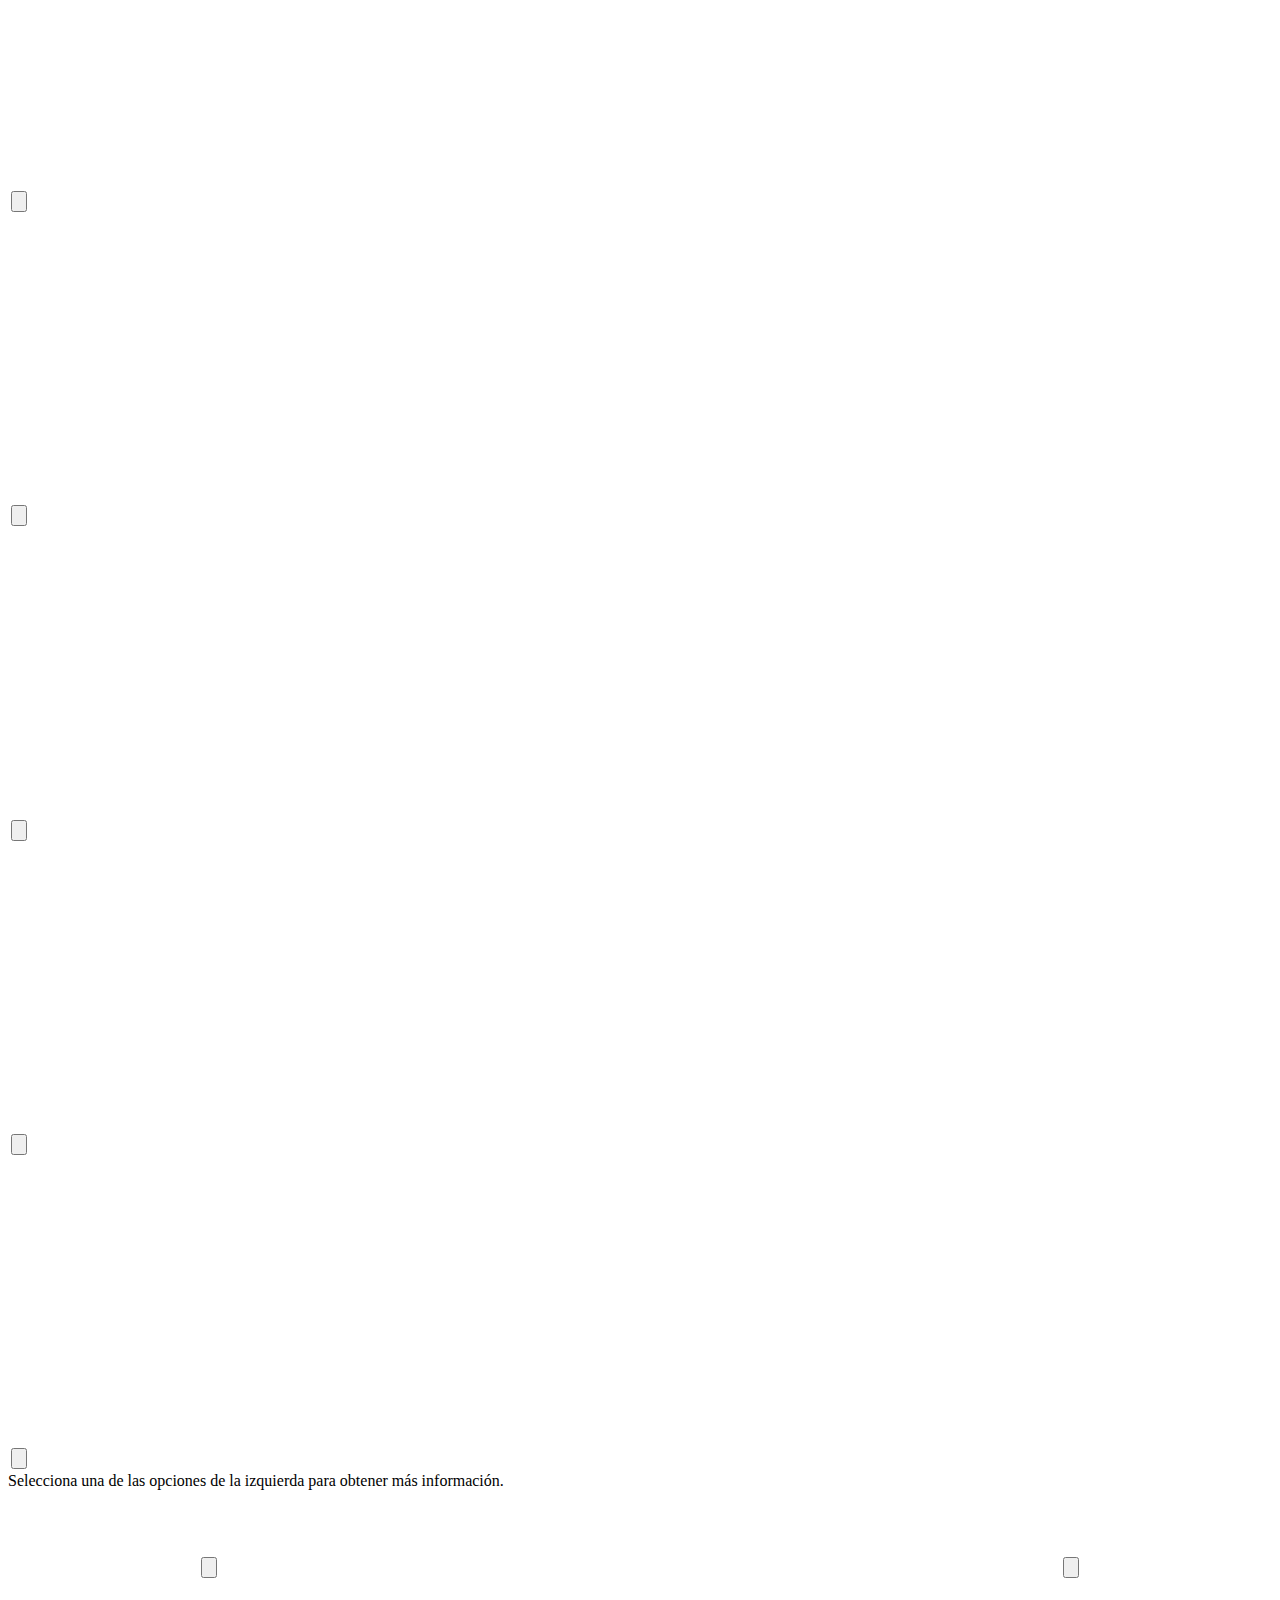
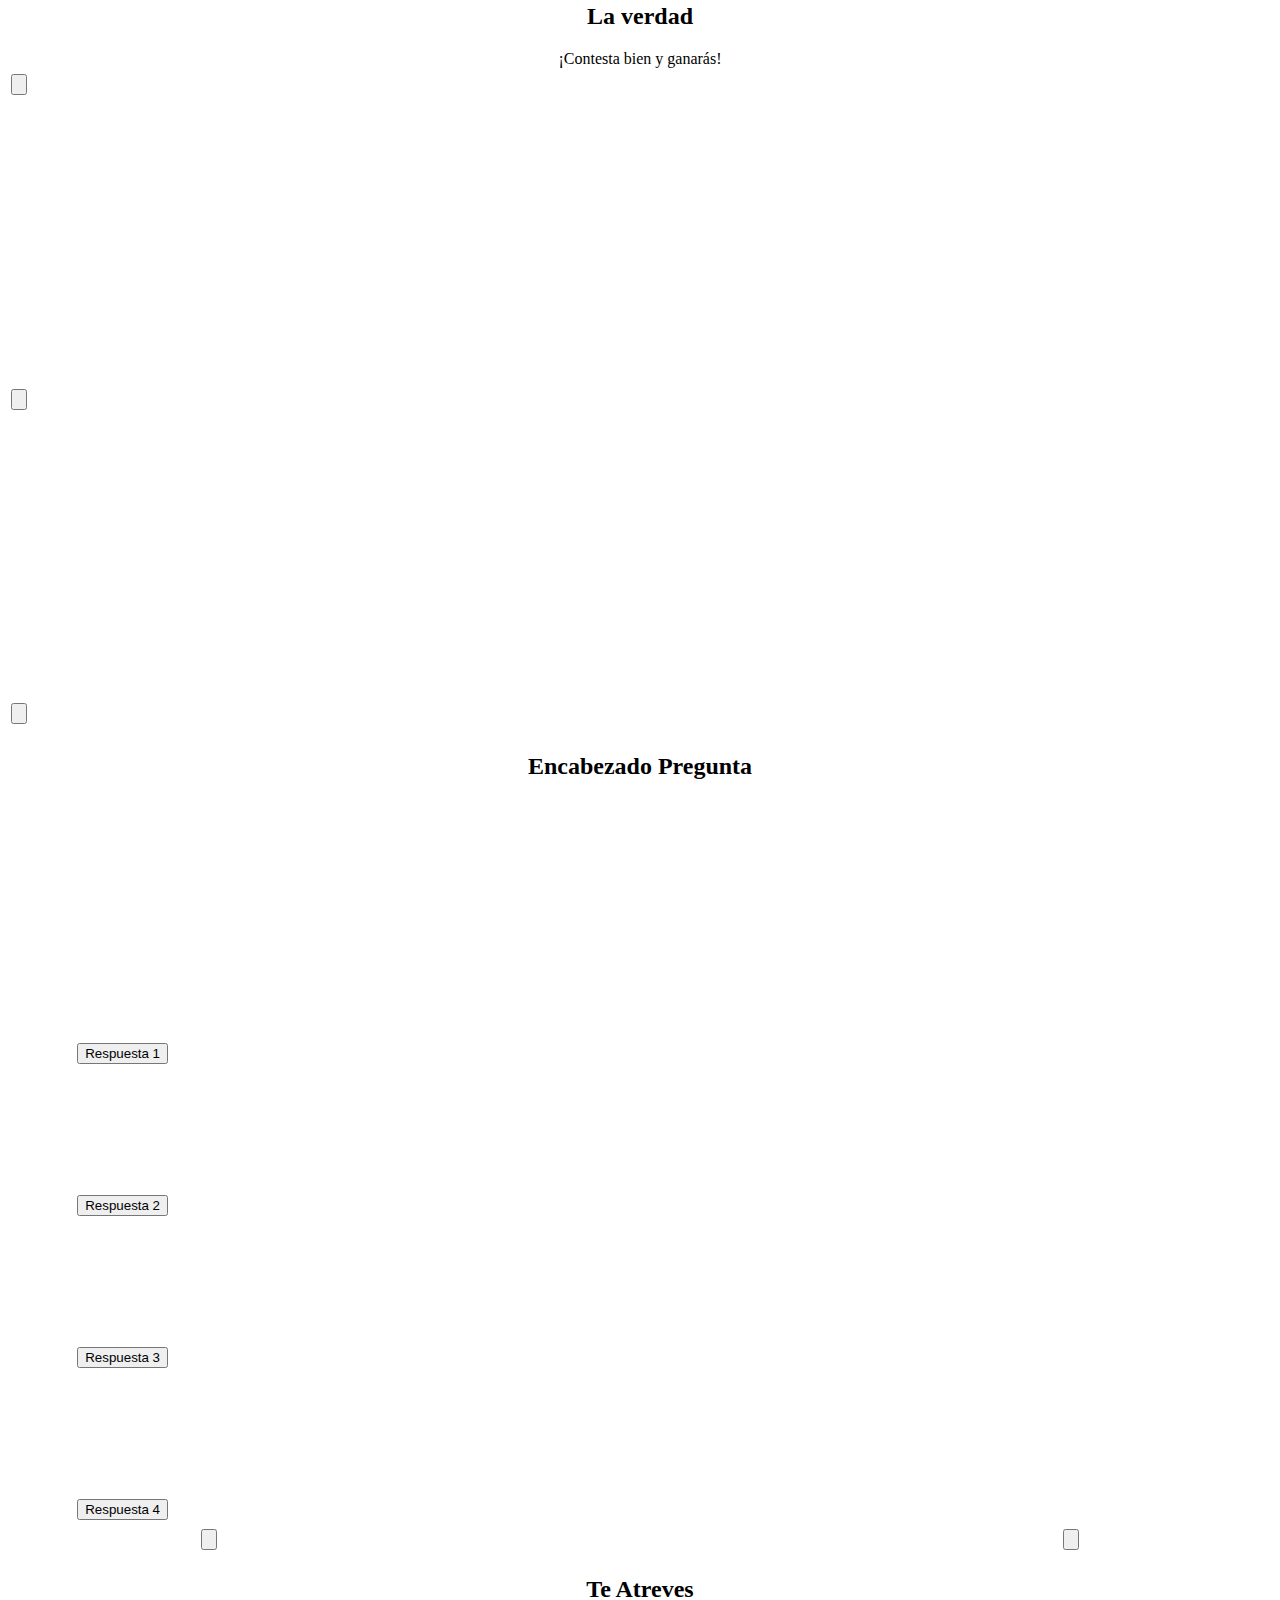
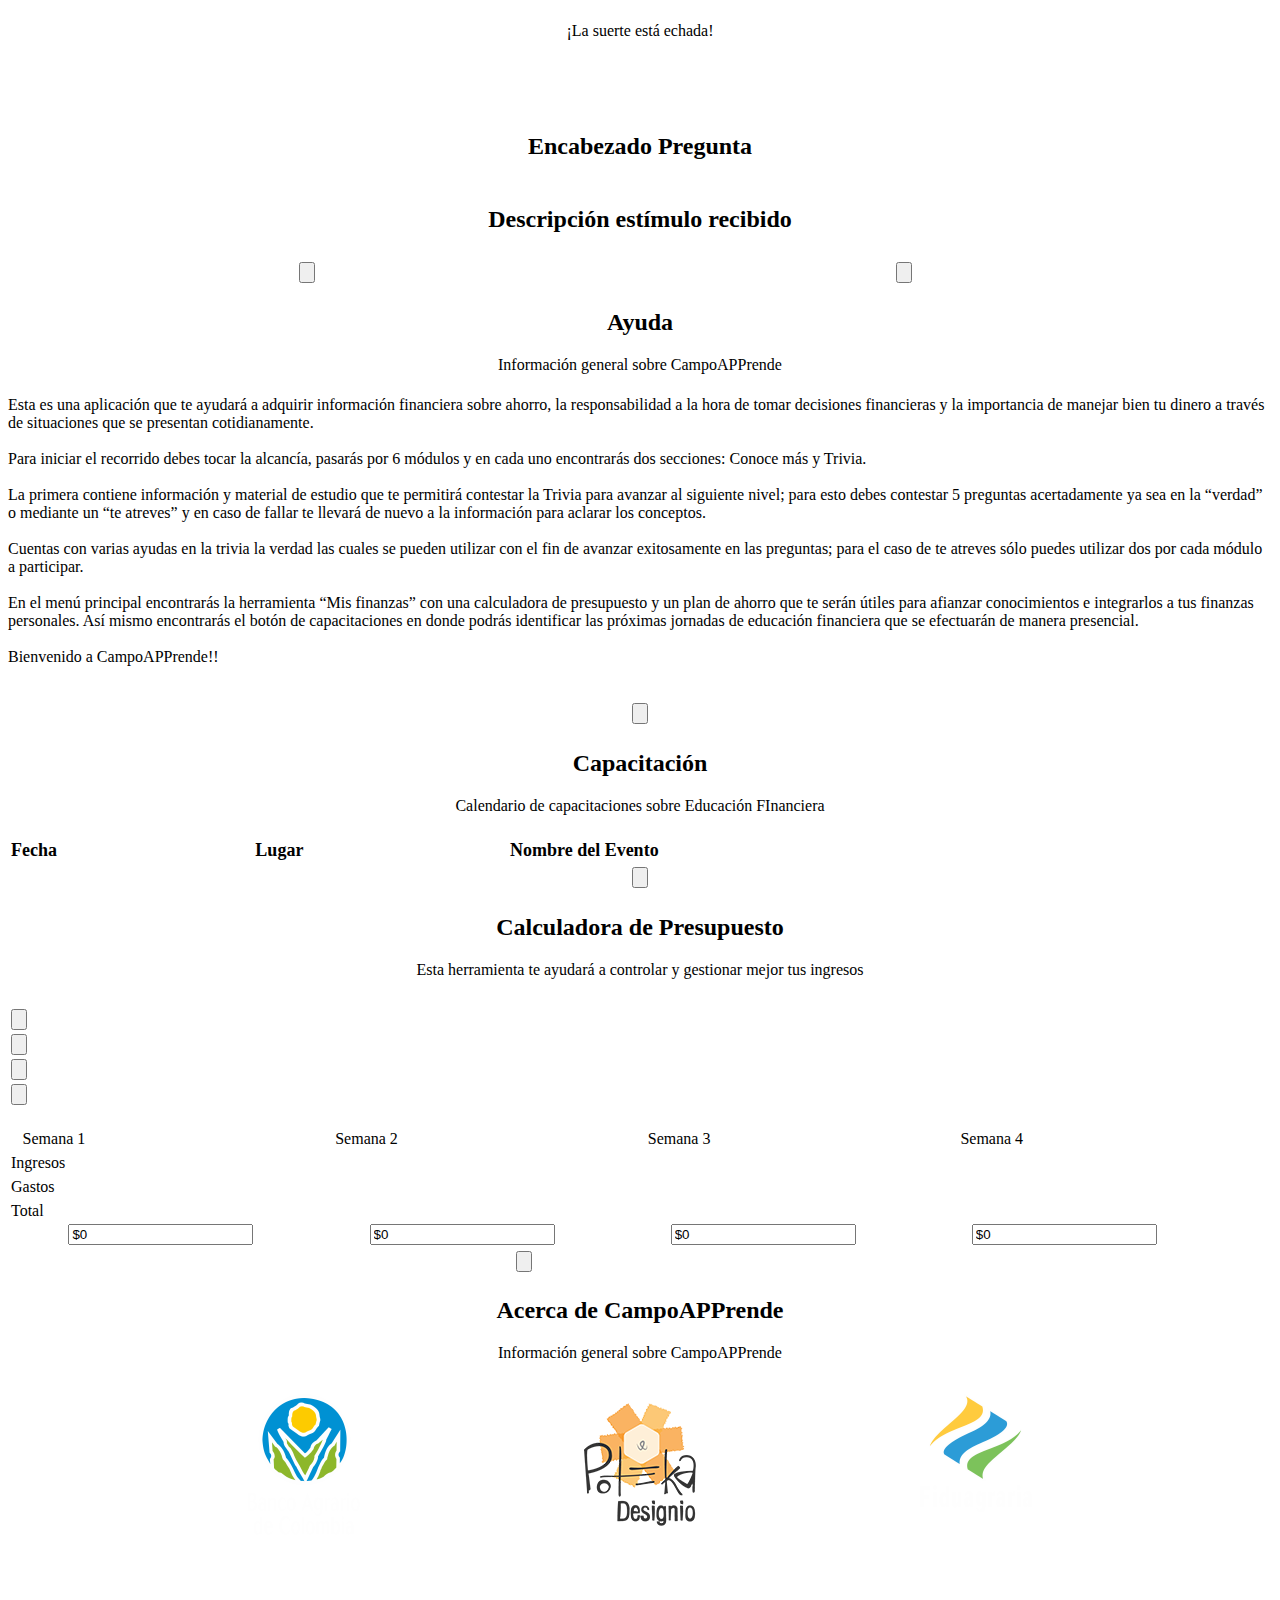
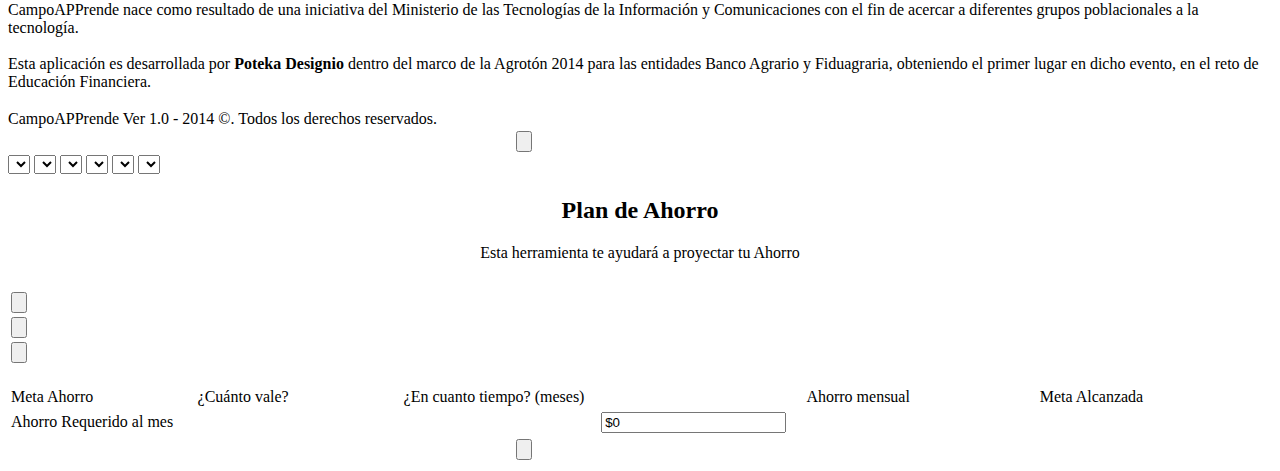
<file: assets/html/index - Copy.html>
﻿<!DOCTYPE HTML PUBLIC "-//W3C//DTD XHTML 1.0 Transitional//EN" "http://www.w3.org/TR/xhtml1/DTD/xhtml1-transitional.dtd">
<html>
<head>
    <title>CampoAPPrende 1.0</title>
    <meta http-equiv="Content-Type" content="text/html; charset=UTF-8" />
    <!--<meta content='yes' name='apple-mobile-web-app-capable' />-->
    <!--<meta content='default' name='apple-mobile-web-app-status-bar-style' />-->
    <!--<meta id="viewport" name="viewport" content="width=device-width,user-scalable=no,initial-scale=1.0,minimum-scale=1.0,maximum-scale=1.0" />-->
    <meta name="viewport" content="width=device-width,user-scalable=0" />
    <!--<link rel="stylesheet" type="text/css" href="styles/styles_iPad.css" />
    <link rel="stylesheet" type="text/css" href="styles/styles_iPhone.css" />-->
    <!--<link rel="stylesheet" type="text/css" href="styles/styles_Smartphones_320x480.css" />-->
    <link rel="stylesheet" type="text/css" href="styles/styles_Smartphones_480x854.css" />
    <!--<link rel="stylesheet" type="text/css" href="styles/styles_Smartphones_S4.css" />-->
    <!--<link rel="stylesheet" type="text/css" href="styles/styles_TabletOtro.css" />-->
    <!--<link rel="stylesheet" type="text/css" href="styles/styles_Tablet_800x1280.css" />
    <link rel="stylesheet" type="text/css" href="styles/styles_Tablet_1280x1920.css" />-->
</head>
<body>
    <!--Página principal - Home -->
    <div id="page-1" class="page current">
        <div class="divLateralIzquierdoContainer">
            <div>
                <img src="images/logos/Logo_Banco_Agrario.png" class="imgLogos" alt="Banco Agrario de Colombia" />
            </div>
            <div style="margin-top: 20px;">
                <img src="images/logos/logo_fiduagraria.png" class="imgLogos" alt="Fiduagraria" />
            </div>
            <div class="divTituloAplicacion">
                <h2>
                    Proyecta tus sueños...
                </h2>
                <div class="lblSubtituloAplicacion">
                    <span>Hacerlos realidad es posible</span>
                </div>
            </div>
        </div>
        <div class="divBtnIniciar" id="btnIniciar">
            <table class="tableContenedorImagen">
                <tr>
                    <td style="text-align: center">
                        <img src="images/tablet/buttons/don_campos_chancho.png" alt="" class="imgImagenCentroModuloChicaInicio" />
                    </td>
                </tr>
            </table>
        </div>
        <div class="divMenuDerecho">
            <div style="width: 100%; float: left; height:100%;">
                <div class="divCeldaMenu Ayuda">
                    <input type="button" id="btnAyuda" class="btnMenu especial" />
                </div>
                <div class="divCeldaMenu" id="divMisFinanzas">
                    <input type="button" id="btnMisFinanzas" class="btnMenu especial" />
                    <div id="divContenidoFinanzas" class="divContenidoFinanzas">
                        <div style="float:left">
                            <input type="button" id="btnCalculoPresupuesto" class="btnMenu chico especialito" />
                        </div>
                        <div style="margin-top:5%; float:left; position:fixed">
                            <input type="button" id="btnPlanAhorro" class="btnMenu chico especialito" />
                        </div>
                    </div>
                </div>
                <div class="divCeldaMenu">
                    <input type="button" id="btnCapacitacion" class="btnMenu especial" />
                </div>
                <div class="divCeldaMenu" id="divConfiguracionada">
                    <input type="button" id="btnConfiguracion" class="btnMenu especial" />
                    <div id="divContenidoConfiguracion" class="divContenidoFinanzas">
                        <div style="float:left">
                            <input type="button" id="btnNarrador" class="btnMenu chico especialito" />
                        </div>
                        <div style="margin-top:5%; float:left; position:fixed">
                            <input type="button" id="btnReiniciarDatos" class="btnMenu chico especialito" />
                        </div>
                    </div>
                </div>
                <div class="divCeldaMenu">
                    <input type="button" id="btnContacto" class="btnMenu especial" />
                </div>
                <div class="divCeldaMenu">
                    <input type="button" id="btnAcercaDe" class="btnMenu especial" />
                </div>
                <div id="divPruebaOcultar">
                    <div class="divCeldaMenu RedesSociales">
                        <div style="float: left; width: 45%;">
                            <input type="button" id="btnFacebook" class="btnMenu especial" />
                        </div>
                        <div style="float: left; width: 45%; margin-left:50%">
                            <input type="button" id="btnTwitter" class="btnMenu especial" />
                        </div>
                    </div>
                </div>
            </div>
        </div>

    </div>
    <!--Página de Bienvenida de chancho-->
    <div id="page-2" class="page" style="position: static;">
        <div class="divMenuNavegacion">
            <table style="width: 100%; margin-top: 0px;">
                <tr>
                    <td style="text-align: center">
                        <h2>
                            Bienvenido a CampoAPPrende
                        </h2>
                        <div class="divSubtituloInformacion">
                            <span>Proyecta tus sueños... Hacerlos realidad es posible</span>
                        </div>
                    </td>
                </tr>
            </table>
        </div>
        <div class="divInfoChancho" id="btnChanchoIniciarJuego">
            <table class="tableContenedorImagen">
                <tr>
                    <td style="text-align: center">
                        <img src="images/tablet/backgrounds/bienvenida_chancho_small_e.png" alt="" class="imgImagenCentroModulo" />
                    </td>
                </tr>
            </table>
        </div>
        <div class="divMenuNavegacion bottomes">
            <table style="width: 70%; margin:auto">
                <tr>
                    <td style="float:left">
                        <input type="button" id="btnHome" class="btnMenu chicoInferior" />
                    </td>
                    <td style="float:right">
                        <input type="button" id="btnIniciarJuego" class="btnMenu chicoInferior" />
                    </td>
                </tr>
            </table>
        </div>
    </div>
    <!--Así cumples tus sueños-->
    <div id="page-3" class="page" style="position: static">
        <div class="divMenuNavegacion">
            <table style="width: 100%; margin-top: 0px;">
                <tr>
                    <td style="text-align: center">
                        <h2>
                            Así cumples tus sueños
                        </h2>
                        <div class="divSubtituloInformacion">
                            <span>Mapa de ruta de tu avance en CampoAPPrende</span>
                        </div>
                    </td>
                </tr>
            </table>
        </div>
        <div class="divMapaRuta">
            <table style="width: 100%; margin: auto">
                <tr>
                    <td>
                        <div class="btnPasosRutaCelda">
                            <div class="divPasosRuta">
                                <input type="button" id="btnOpcion1" class="btnPasosRuta" />
                                <br />
                                <div class="divNombreModulo">
                                    <span class="spanModuloActual currento" id="lblOpcion1">Define tu proyecto de vida</span>
                                </div>
                            </div>
                        </div>
                    </td>
                    <td>
                        <div class="btnPasosRutaCelda">
                            <div class="divPasosRuta">
                                <input type="button" id="btnOpcion2" class="btnPasosRuta" />
                                <br />
                                <div class="divNombreModulo">
                                    <span class="spanModuloActual" id="lblOpcion2">Elabora tu presupuesto</span>
                                </div>
                            </div>
                        </div>
                    </td>
                    <td>
                        <div class="btnPasosRutaCelda">
                            <div class="divPasosRuta">
                                <input type="button" id="btnOpcion3" class="btnPasosRuta" />
                                <br />
                                <div class="divNombreModulo">
                                    <span class="spanModuloActual" id="lblOpcion3">Tu ahorro</span>
                                </div>
                            </div>
                        </div>
                    </td>
                    <td>
                        <div class="btnPasosRutaCelda">
                            <div class="divPasosRuta">
                                <input type="button" id="btnOpcion4" class="btnPasosRuta" />
                                <br />
                                <div class="divNombreModulo">
                                    <span class="spanModuloActual" id="lblOpcion4">Crédito y endeudamiento</span>
                                </div>
                            </div>
                        </div>
                    </td>
                    <td>
                        <div class="btnPasosRutaCelda">
                            <div class="divPasosRuta">
                                <input type="button" id="btnOpcion5" class="btnPasosRuta" />
                                <br />
                                <div class="divNombreModulo">
                                    <span class="spanModuloActual" id="lblOpcion5">Invierte</span>
                                </div>
                            </div>
                        </div>
                    </td>
                    <td>
                        <div class="btnPasosRutaCelda">
                            <div class="divPasosRuta">
                                <input type="button" id="btnOpcion6" class="btnPasosRuta" />
                                <br />
                                <div class="divNombreModulo">
                                    <span class="spanModuloActual" id="lblOpcion6">
                                        Información bancaria y protección al
                                        consumidor
                                    </span>
                                </div>
                            </div>
                        </div>
                    </td>
                </tr>
            </table>
        </div>
        <div class="divMenuNavegacion bottomes">
            <table style="width: 5%; margin:auto; margin-top:43%">
                <tr>
                    <td style="text-align:center">
                        <input type="button" id="btnHome1" class="btnMenu chicoInferior" />
                    </td>
                </tr>
            </table>
        </div>
    </div>
    <!--Página general para el detalle de cada uno de los módulos-->
    <div id="page-4" class="page" style="position: static; margin: 0px">
        <div class="divMenuNavegacion">
            <table style="width: 100%; margin-top: 0px;">
                <tr>
                    <td style="text-align: center">
                        <h2>
                            <span id="lblTituloGeneralModulo">Define tu proyecto de vida</span>
                        </h2>
                        <div class="divSubtituloInformacion">
                            <span>Información general del módulo</span>
                        </div>
                    </td>
                </tr>
            </table>
        </div>
        <div class="divInfoTrivia">
            <div class="divTriviaContainerBotones" style="margin-right:10%">
                <table style="width: 80%; margin:auto">
                    <tr>
                        <td>
                            <input type="button" id="btnMasInfo" class="btnMenu chicoLateral" />
                        </td>
                    </tr>
                    <tr>
                        <td>
                            <div class="divNombreModuloDescripto">
                                <span class="spanTextoInfoBoton">Información y material de estudio</span>
                            </div>
                        </td>
                    </tr>
                </table>
            </div>
            <div class="divImagenCamposEstudio">
                <table class="tableContenedorImagen">
                    <tr>
                        <td style="text-align: center">
                            <img src="images/tablet/buttons/boton_campos_estudia.png" alt="" class="imgImagenCentroModuloGrande" />
                        </td>
                    </tr>
                </table>
            </div>
            <div class="divTriviaContainerBotones">
                <table style="width: 80%; margin:auto">
                    <tr>
                        <td>
                            <input type="button" id="btnTrivia" class="btnMenu chicoLateral" />
                        </td>
                    </tr>
                    <tr>
                        <td>
                            <div class="divNombreModuloDescripto">
                                <span class="spanTextoInfoBoton">¿Crees saberlo todo?</span>
                            </div>
                        </td>
                    </tr>
                </table>
            </div>
        </div>
        <div class="divMenuNavegacion bottomes">
            <table style="width: 70%; margin:auto; margin-top:44%">
                <tr>
                    <td style="float:left">
                        <input type="button" id="btnVolver" class="btnMenu chicoInferior" />
                    </td>
                    <td style="float:right">
                        <input type="button" id="btnHome3" class="btnMenu chicoInferior" />
                    </td>
                </tr>
            </table>
        </div>
    </div>
    <!--Página general para la Trivia-->
    <div id="page-5" class="page" style="position: static; margin: 0px">
        <div class="divMenuNavegacion">
            <table style="width: 100%; margin-top: 0px;">
                <tr>
                    <td style="text-align: center">
                        <h2>
                            Trivia
                        </h2>
                        <div class="divSubtituloInformacion">
                            <span id="lblSubtituloGeneralTrivia">Define tu proyecto de vida</span>
                        </div>
                    </td>
                </tr>
            </table>
        </div>
        <div class="divInfoTrivia">
            <div class="divTriviaContainerBotones" style="margin-right:10%">
                <table style="width: 80%; margin:auto">
                    <tr>
                        <td>
                            <input type="button" id="btnVerdad" class="btnMenu chicoLateral" />
                        </td>
                    </tr>
                    <tr>
                        <td>
                            <div class="divNombreModuloDescripto">
                                <span class="spanTextoInfoBoton">¡Contesta bien y ganarás!</span>
                            </div>
                        </td>
                    </tr>
                </table>
            </div>
            <div class="divImagenCamposTrivia">
                <table class="tableContenedorImagen">
                    <tr>
                        <td style="text-align: center">
                            <img src="images/tablet/buttons/boton_trivia_campos.png" alt="" class="imgImagenCentroModuloChicaTrivia" style="margin-left:-28%" />
                        </td>
                    </tr>
                </table>
            </div>
            <div class="divTriviaContainerBotones">
                <table style="width: 80%; margin:auto">
                    <tr>
                        <td>
                            <input type="button" id="btnAtreves" class="btnMenu chicoLateral" />
                        </td>
                    </tr>
                    <tr>
                        <td>
                            <div class="divNombreModuloDescripto">
                                <span class="spanTextoInfoBoton">¡Prueba tu suerte!</span>
                            </div>
                        </td>
                    </tr>
                </table>
            </div>
        </div>
        <div class="divMenuNavegacion bottomes">
            <table style="width: 70%; margin:auto; margin-top:44%">
                <tr>
                    <td style="float:left">
                        <input type="button" id="btnVolver2" class="btnMenu chicoInferior" />
                    </td>
                    <td style="float:right">
                        <input type="button" id="btnHome2" class="btnMenu chicoInferior" />
                    </td>
                </tr>
            </table>
        </div>
    </div>
    <!--Página general para la sección de la definición del concepto-->
    <div id="page-6" class="page" style="position: static; margin: 0px">
        <div class="divInfoSeccion">
            <div class="divMenuNavegacion">
                <table style="width: 100%; margin-top: 0px;">
                    <tr>
                        <td style="text-align: center">
                            <h2>
                                Conoce más
                            </h2>
                            <div class="divSubtituloInformacion">
                                <span id="lblSubtituloSeccionConoceMas">Define tu proyecto de vida</span>
                            </div>
                        </td>
                    </tr>
                </table>
            </div>
            <div class="divOpcionesModuloContainer">
                <div class="divOpcionesModulo">
                    <div class="divOpcionesInfoSeccion">
                        <table style="width: 100%;">
                            <tr>
                                <td>
                                    <div>
                                        <input type="button" id="btnConoceMas1" name="btnConoceMas1" class="btnMenu chicoDefinicionConcepto" />
                                    </div>
                                </td>
                            </tr>
                            <tr>
                                <td>
                                    <div style="margin-top:23%;">
                                        <input type="button" id="btnConoceMas2" class="btnMenu chicoDefinicionConcepto" />
                                    </div>
                                </td>
                            </tr>
                            <tr>
                                <td>
                                    <div style="margin-top:23%;">
                                        <input type="button" id="btnConoceMas3" class="btnMenu chicoDefinicionConcepto" />
                                    </div>
                                </td>
                            </tr>
                            <tr>
                                <td>
                                    <div style="margin-top:23%;">
                                        <input type="button" id="btnConoceMas4" class="btnMenu chicoDefinicionConcepto" />
                                    </div>
                                </td>
                            </tr>
                            <tr>
                                <td>
                                    <div style="margin-top:23%;">
                                        <input type="button" id="btnConoceMas5" class="btnMenu chicoDefinicionConcepto" />
                                    </div>
                                </td>
                            </tr>
                            <tr>
                                <td>
                                    <div style="margin-top:23%;">
                                        <input type="button" id="btnConoceMas6" class="btnMenu chicoDefinicionConcepto" />
                                    </div>
                                </td>
                            </tr>
                        </table>
                    </div>
                    <div class="divContenidoInfoSeccion">
                        <div id="divDefinicionConceptos">
                            Selecciona una de las opciones de la izquierda para obtener más información.
                        </div>
                    </div>
                </div>
            </div>
        </div>
        <div class="divMenuNavegacion bottomes">
            <table style="width: 70%; margin:auto; margin-top:5%">
                <tr>
                    <td style="float:left">
                        <input type="button" id="btnVolver3" class="btnMenu chicoInferior" />
                    </td>
                    <td style="float:right">
                        <input type="button" id="btnHome4" class="btnMenu chicoInferior" />
                    </td>

                </tr>
            </table>
        </div>
    </div>
    <!--Página de trivia de preguntas con única respuesta-->
    <div id="page-7" class="page" style="position: static; margin: 0px">
        <div class="divInfoSeccion">
            <div class="divMenuNavegacion">
                <table style="width: 100%; margin-top: 0px;">
                    <tr>
                        <td style="text-align: center">
                            <div>
                                <h2>
                                    La verdad
                                </h2>
                                <div class="divSubtituloInformacion">
                                    <span>¡Contesta bien y ganarás!</span>
                                </div>
                            </div>
                        </td>
                    </tr>
                </table>
            </div>
            <div class="divOpcionesModuloPreguntasContainer">
                <div class="divOpcionesPreguntasModulo ">
                    <div class="divPreguntasModuloSalvavidas">
                        <table style="width: 100%;">
                            <tr>
                                <td>
                                    <div>
                                        <input type="button" id="btn5050" class="btnMenu chicoInferior" />
                                    </div>
                                </td>
                            </tr>
                            <tr>
                                <td>
                                    <div style="margin-top:23%;">
                                        <input type="button" id="btnLlamada" class="btnMenu chicoInferior" />
                                    </div>
                                </td>
                            </tr>
                            <tr>
                                <td>
                                    <div style="margin-top:23%;">
                                        <input type="button" id="btnPreguntaRedes" class="btnMenu chicoInferior" />
                                    </div>
                                </td>
                            </tr>
                        </table>
                    </div>
                    <div class="divPreguntaRespuestasContainer">
                        <div class="divPreguntasRespuestasDetalle">
                            <table style="width: 90%; margin:auto" cellspacing="5px">
                                <tr>
                                    <td align="center" class="tableEncabezadoPregunta">
                                        <h2>
                                            <span id="spanEncabezadoPregunta">Encabezado Pregunta</span>
                                        </h2>
                                    </td>
                                </tr>
                                <tr>
                                    <td align="center" style="vertical-align: middle">
                                        <div style="margin-top:21%; float:left">
                                            <input type="button" id="btnRespuesta1" class="btnMenuPregunta" value="Respuesta 1" />
                                        </div>
                                    </td>
                                </tr>
                                <tr>
                                    <td align="center" style="vertical-align: middle">
                                        <div style="margin-top:11%; float:left">
                                            <input type="button" id="btnRespuesta2" class="btnMenuPregunta" value="Respuesta 2" />
                                        </div>
                                    </td>
                                </tr>
                                <tr>
                                    <td align="center" style="vertical-align: middle">
                                        <div style="margin-top:11%; float:left">
                                            <input type="button" id="btnRespuesta3" class="btnMenuPregunta" value="Respuesta 3" />
                                        </div>
                                    </td>
                                </tr>
                                <tr>
                                    <td align="center" style="vertical-align: middle">
                                        <div style="margin-top:11%; float:left">
                                            <input type="button" id="btnRespuesta4" class="btnMenuPregunta" value="Respuesta 4" />
                                        </div>
                                    </td>
                                </tr>
                            </table>
                        </div>
                    </div>
                </div>
            </div>
        </div>
        <div class="divMenuNavegacion bottomes">
            <table style="width: 70%; margin:auto; margin-top:0%">
                <tr>
                    <td style="float:left">
                        <input type="button" id="btnVolver4" class="btnMenu chicoInferior" />
                    </td>
                    <td style="float:right">
                        <input type="button" id="btnHome5" class="btnMenu chicoInferior" />
                    </td>
                </tr>
            </table>
        </div>
    </div>
    <!--Página de trivia de caso cotidiano-->
    <div id="page-8" class="page" style="position: static; margin: 0px">
        <div class="divInfoSeccion">
            <div class="divMenuNavegacion">
                <table style="width: 100%; margin-top: 0px;">
                    <tr>
                        <td style="text-align: center">
                            <div>
                                <h2>
                                    Te Atreves
                                </h2>
                                <div class="divSubtituloInformacion">
                                    <span>¡La suerte está echada!</span>
                                </div>
                            </div>
                        </td>
                    </tr>
                </table>
            </div>
            <div class="divOpcionesModuloPreguntasContainer">
                <div class="divOpcionesPreguntasModulo ">
                    <div class="divTriviaRiesgo">
                        <table style="width: 100%; margin-top: 5%" cellspacing="5px">
                            <tr>
                                <td align="center" class="tableEncabezadoPregunta">
                                    <h2>
                                        <span id="spanEncabezadoPreguntaAtreves">Encabezado Pregunta</span>
                                    </h2>
                                </td>
                            </tr>
                            <tr>
                                <td align="center" class="divDescripcionEstimulo">
                                    <h2>
                                        <span id="spanEstimuloRecibido">Descripción estímulo recibido</span>
                                    </h2>
                                </td>
                            </tr>
                        </table>
                    </div>
                </div>
            </div>
        </div>
        <div class="divMenuNavegacion bottomes">
            <table style="width: 100%;">
                <tr>
                    <td style="text-align: center">
                        <input type="button" id="btnVolver5" class="btnMenu chicoInferior" />
                    </td>
                    <td style="text-align: center">
                        <input type="button" id="btnHome6" class="btnMenu chicoInferior" />
                    </td>
                    <td style="text-align: center">
                        <input type="button" id="Button11" class="btnMenu chicoInferior" style="display: none" />
                    </td>
                </tr>
            </table>
        </div>
    </div>
    <!--Página de Ayuda-->
    <div id="page-9" class="page" style="position: static;">
        <div class="divMenuNavegacion">
            <table style="width: 100%; margin-top: 0px;">
                <tr>
                    <td style="text-align: center">
                        <h2>
                            Ayuda
                        </h2>
                        <div class="divSubtituloInformacion">
                            <span>Información general sobre CampoAPPrende</span>
                        </div>
                    </td>
                </tr>
            </table>
        </div>
        <div class="divAyudaContainer">
            <div class="divTextoAyuda">
                <div style="margin-top: 1.5%;">
                    <p>
                        Esta es una aplicación que te ayudará a adquirir información financiera sobre ahorro,
                        la responsabilidad a la hora de tomar decisiones financieras y la importancia de
                        manejar bien tu dinero a través de situaciones que se presentan cotidianamente.
                        <br />
                        <br />
                        Para iniciar el recorrido debes tocar la alcancía, pasarás por 6 módulos y en cada
                        uno encontrarás dos secciones: Conoce más y Trivia.
                        <br />
                        <br />
                        La primera contiene información y material de estudio que te permitirá contestar
                        la Trivia para avanzar al siguiente nivel; para esto debes contestar 5 preguntas
                        acertadamente ya sea en la “verdad” o mediante un “te atreves” y en caso de fallar
                        te llevará de nuevo a la información para aclarar los conceptos.
                        <br />
                        <br />
                        Cuentas con varias ayudas en la trivia la verdad las cuales se pueden utilizar con
                        el fin de avanzar exitosamente en las preguntas; para el caso de te atreves sólo
                        puedes utilizar dos por cada módulo a participar.
                        <br />
                        <br />
                        En el menú principal encontrarás la herramienta “Mis finanzas” con una calculadora
                        de presupuesto y un plan de ahorro que te serán útiles para afianzar conocimientos
                        e integrarlos a tus finanzas personales. Así mismo encontrarás el botón de capacitaciones
                        en donde podrás identificar las próximas jornadas de educación financiera que se
                        efectuarán de manera presencial.
                        <br />
                        <br />
                        Bienvenido a CampoAPPrende!!
                        <br />
                        <br />
                    </p>
                </div>
            </div>
        </div>
        <div class="divMenuNavegacion bottomes">
            <table style="width: 10%; margin:auto">
                <tr>
                    <td style="text-align: center;">
                        <input type="button" id="btnVolver6" class="btnMenu chicoInferior" />
                    </td>
                </tr>
            </table>
        </div>
    </div>
    <!--Página de Capacitaciones-->
    <div id="page-10" class="page" style="position: static;">
        <div class="divMenuNavegacion">
            <table style="width: 100%; margin-top: 0px;">
                <tr>
                    <td style="text-align: center">
                        <h2>
                            Capacitación
                        </h2>
                        <div class="divSubtituloInformacion">
                            <span>Calendario de capacitaciones sobre Educación FInanciera</span>
                        </div>
                    </td>
                </tr>
            </table>
        </div>
        <div class="divCapacitacionesContainer">
            <div class="divCuadroCapacitaciones">
                <div style="margin-top: 1.5%; font-weight:normal">
                    <table width="100%" id="tableEventosCapacitaciones">
                        <thead>
                            <tr>
                                <td style="font-size:large; font-weight:bold">
                                    Fecha
                                </td>
                                <td style="font-size:large; font-weight:bold">
                                    Lugar
                                </td>
                                <td style="font-size:large; font-weight:bold">
                                    Nombre del Evento
                                </td>
                            </tr>
                        </thead>
                        <tbody></tbody>
                    </table>
                </div>
            </div>
        </div>
        <div class="divMenuNavegacion bottomes">
            <table style="width: 10%; margin:auto">
                <tr>
                    <td style="text-align: center">
                        <input type="button" id="btnVolver7" class="btnMenu chicoInferior" />
                    </td>
                </tr>
            </table>
        </div>
    </div>
    <!--Página de Calculadora de presupuesto-->
    <div id="page-11" class="page" style="position: static;">
        <div class="divMenuNavegacion">
            <table style="width: 100%; margin-top: 0px;">
                <tr>
                    <td style="text-align: center">
                        <h2>
                            Calculadora de Presupuesto
                        </h2>
                        <div class="divSubtituloInformacion">
                            <span>Esta herramienta te ayudará a controlar y gestionar mejor tus ingresos</span>
                        </div>
                    </td>
                </tr>
            </table>
        </div>
        <div class="divCalculadoraPresupuestoContainer">
            <div class="divCuadroCalculadoraPresupuestoIzquierda">
                <table style="width: 100%;">
                    <tr>
                        <td align="center">
                            <table cellpadding="0" cellspacing="0" style="height: 20px">
                                <tr>
                                    <td>
                                        <input type="button" id="btnPres1" class="btnMenuChicorio RechicoPresupuesto" />
                                    </td>
                                    <td>
                                        <input type="button" id="btnPres2" class="btnMenuChicorio RechicoPresupuesto" />
                                    </td>
                                    <td>
                                        <input type="button" id="btnPres3" class="btnMenuChicorio RechicoPresupuesto" />
                                    </td>
                                    <td>
                                        <input type="button" id="btnPres4" class="btnMenuChicorio RechicoPresupuesto" />
                                    </td>
                                    <td>
                                        <input type="button" id="btnPres5" class="btnMenuChicorio RechicoPresupuesto" />
                                    </td>
                                    <td>
                                        <input type="button" id="btnPres6" class="btnMenuChicorio RechicoPresupuesto" />
                                    </td>
                                </tr>
                            </table>
                        </td>
                    </tr>
                    <tr>
                        <td>
                            <input type="button" id="btnAgregarPeriodo" class="btnMenu chicoCalculadoras" />
                        </td>
                    </tr>
                    <tr>
                        <td>
                            <input type="button" id="btnAgregarIngreso" class="btnMenu chicoCalculadoras" />
                        </td>
                    </tr>
                    <tr>
                        <td>
                            <input type="button" id="btnAgregarGasto" class="btnMenu chicoCalculadoras" />
                        </td>
                    </tr>
                    <tr>
                        <td>
                            <input type="button" id="btnReiniciar" class="btnMenu chicoCalculadoras" />
                        </td>
                    </tr>
                </table>
            </div>
            <div class="divCuadroCalculadoraPresupuestoDerecha">
                <div style="margin-top: 1.5%; height:160%">
                    <table id="tableCalculadoraPresupuestoHeader" width="100%">
                        <thead>
                            <tr>
                                <td class="tdPrimeraCelda tableTituloSeccionHeader"></td>
                                <td class="tableTituloSeccionHeader">
                                    <span>Semana 1</span>
                                </td>
                                <td class="tableTituloSeccionHeader">
                                    <span>Semana 2</span>
                                </td>
                                <td class="tableTituloSeccionHeader">
                                    <span>Semana 3</span>
                                </td>
                                <td class="tableTituloSeccionHeader">
                                    <span>Semana 4</span>
                                </td>
                            </tr>
                        </thead>
                    </table>
                    <table id="tableCalculadoraPresupuestoIngresos" width="100%">
                        <thead>
                            <tr>
                                <td class="tableTituloSeccion tdPrimeraCelda">
                                    Ingresos
                                </td>
                                <td></td>
                                <td></td>
                                <td></td>
                                <td></td>
                            </tr>
                        </thead>
                        <tbody></tbody>
                    </table>
                    <table id="tableCalculadoraPresupuestoGastos" width="100%">
                        <thead>
                            <tr>
                                <td class="tableTituloSeccion tdPrimeraCelda">
                                    Gastos
                                </td>
                                <td></td>
                                <td></td>
                                <td></td>
                                <td></td>
                            </tr>
                        </thead>
                        <tbody></tbody>
                    </table>
                    <table id="tableCalculadoraPresupuestoTotal" width="100%">
                        <thead>
                            <tr>
                                <td class="tableTituloSeccion tdPrimeraCelda" id="tdTotal">
                                    Total
                                </td>
                                <td class="tableTituloSeccionTransparente"></td>
                                <td class="tableTituloSeccionTransparente"></td>
                                <td class="tableTituloSeccionTransparente"></td>
                                <td class="tableTituloSeccionTransparente"></td>
                            </tr>
                        </thead>
                        <tbody>
                            <tr>
                                <td class="tdPrimeraCelda"></td>
                                <td class="tdPrimeraCelda">
                                    <input type='text' value='0' id="semana1" readonly="readonly" />
                                </td>
                                <td class="tdPrimeraCelda">
                                    <input type='text' value='0' id="semana2" readonly="readonly" />
                                </td>
                                <td class="tdPrimeraCelda">
                                    <input type='text' value='0' id="semana3" readonly="readonly" />
                                </td>
                                <td class="tdPrimeraCelda">
                                    <input type='text' value='0' id="semana4" readonly="readonly" />
                                </td>
                            </tr>
                        </tbody>
                    </table>
                </div>
            </div>
        </div>
        <div class="divMenuNavegacion bottomes">
            <table style="width: 100%">
                <tr>
                    <td style="text-align: center">
                        <input type="button" id="btnVolver8" class="btnMenu chicoInferior" />
                    </td>
                    <td style="text-align: center">
                        <input type="button" id="btnOtro6" class="btnMenu chicoInferior" style="display: none" />
                    </td>
                    <td style="text-align: center">
                        <input type="button" id="btnOtro5" class="btnMenu chicoInferior" style="display: none" />
                    </td>
                </tr>
            </table>
        </div>
    </div>
    <!--Página de Acerca de-->
    <div id="page-12" class="page" style="position: static;">
        <div class="divMenuNavegacion">
            <table style="width: 100%; margin-top: 0px;">
                <tr>
                    <td style="text-align: center">
                        <h2>
                            Acerca de CampoAPPrende
                        </h2>
                        <div class="divSubtituloInformacion">
                            <span>Información general sobre CampoAPPrende</span>
                        </div>
                    </td>
                </tr>
            </table>
        </div>
        <div class="divAcercaDeContainer">
            <div class="divTextoAcercaDe">
                <div style="margin: auto; text-align: center; margin-top:2%;">
                    <table style="width: 80%; margin:auto">
                        <tr>
                            <td style="text-align: center">
                                <img src="images/logos/Logo_Banco_Agrario.png" class="imgLogosAcercaDe" alt="Banco Agrario de Colombia" />
                            </td>
                            <td style="text-align: center">
                                <img src="images/logos/logo_poteka.png" class="imgLogosAcercaDe" alt="Poteka Designio" />
                            </td>
                            <td>
                                <img src="images/logos/logo_fiduagraria.png" class="imgLogosAcercaDe" alt="Fiduagraria" />
                            </td>
                        </tr>
                    </table>
                </div>
                <div style="margin-top:5%; margin-bottom:1.5%">
                    <span style="font-weight:normal">
                        CampoAPPrende nace como resultado de una iniciativa del Ministerio de las Tecnologías
                        de la Información y Comunicaciones con el fin de acercar a diferentes grupos poblacionales
                        a la tecnología.
                    </span>
                    <br />
                    <br />
                    <span style="font-weight:normal">
                        Esta aplicación es desarrollada por <b>Poteka Designio</b> dentro del marco de
                        la Agrotón 2014 para las entidades Banco Agrario y Fiduagraria, obteniendo el primer
                        lugar en dicho evento, en el reto de Educación Financiera.
                    </span>
                </div>
            </div>
            <div class="spanDisclaimer">
                CampoAPPrende Ver 1.0 - 2014 ©. Todos los derechos reservados.
            </div>
        </div>
        <div class="divMenuNavegacion bottomes">
            <table style="width: 100%">
                <tr>
                    <td style="text-align: center">
                        <input type="button" id="btnVolver9" class="btnMenu chicoInferior" />
                    </td>
                    <td style="text-align: center">
                        <input type="button" id="btnOtro7" class="btnMenu chicoInferior" style="display: none" />
                    </td>
                    <td style="text-align: center">
                        <input type="button" id="Button1" class="btnMenu chicoInferior" style="display: none" />
                    </td>
                </tr>
            </table>
        </div>
    </div>
    <!-- Prureba de Servicios REST -->
    <div id="page-100" class="page">
        <select id="ddlModulosDummie" name="ddlModulosDummie"></select>
        <select id="ddlInformacionDetalleModulo" name="ddlInformacionDetalleModulo"></select>
        <select id="ddlContenidoConoceMasDummie" name="ddlContenidoConoceMasDummie"></select>
        <select id="ddlPreguntasTriviaEncabezado" name="ddlPreguntasTriviaEncabezado"></select>
        <select id="ddlPreguntasTriviaDetalle" name="ddlPreguntasTriviaDetalle"></select>
        <select id="ddlCapacitacionesDummie" name="ddlCapacitacionesDummie"></select>
    </div>
    <!--Página de plan de Ahorro-->
    <div id="page-13" class="page" style="position: static;">
        <div class="divMenuNavegacion">
            <table style="width: 100%; margin-top: 0px;">
                <tr>
                    <td style="text-align: center">
                        <h2>
                            Plan de Ahorro
                        </h2>
                        <div class="divSubtituloInformacion">
                            <span>Esta herramienta te ayudará a proyectar tu Ahorro</span>
                        </div>
                    </td>
                </tr>
            </table>
        </div>
        <div class="divPlanAhorroContainer">
            <div class="divCuadroPlanAhorroIzquierda">
                <table style="width: 100%;">
                    <tr>
                        <td align="center">
                            <table cellpadding="0" cellspacing="0" style="height: 20px">
                                <tr>
                                    <td>
                                        <input type="button" id="btnAhorro1" class="btnMenuChicorio RechicoPresupuesto" />
                                    </td>
                                    <td>
                                        <input type="button" id="btnAhorro2" class="btnMenuChicorio RechicoPresupuesto" />
                                    </td>
                                    <td>
                                        <input type="button" id="btnAhorro3" class="btnMenuChicorio RechicoPresupuesto" />
                                    </td>
                                    <td>
                                        <input type="button" id="btnAhorro4" class="btnMenuChicorio RechicoPresupuesto" />
                                    </td>
                                    <td>
                                        <input type="button" id="btnAhorro5" class="btnMenuChicorio RechicoPresupuesto" />
                                    </td>
                                    <td>
                                        <input type="button" id="btnAhorro6" class="btnMenuChicorio RechicoPresupuesto" />
                                    </td>
                                </tr>
                            </table>
                        </td>
                    </tr>
                    <tr>
                        <td>
                            <input type="button" id="btnGuardarAhorro" class="btnMenu chicoCalculadoras" />
                        </td>
                    </tr>
                    <tr>
                        <td>
                            <input type="button" id="btnAgregarMeta" class="btnMenu chicoCalculadoras" />
                        </td>
                    </tr>
                    <tr>
                        <td>
                            <input type="button" id="btnReiniciarAhorro" class="btnMenu chicoCalculadoras" />
                        </td>
                    </tr>
                </table>
            </div>
            <div class="divCuadroPlanAhorroDerecha">
                <div style="margin-top: 1.5%; height:160%">
                    <table id="tablePlanAhorroDatos" width="100%">
                        <thead>
                            <tr>
                                <td class="tableTituloSeccionHeaderPlanAhorro">
                                    <span>Meta Ahorro</span>
                                </td>
                                <td class="tableTituloSeccionHeaderPlanAhorro">
                                    <span>¿Cuánto vale?</span>
                                </td>
                                <td class="tableTituloSeccionHeaderPlanAhorro">
                                    <span>¿En cuanto tiempo? (meses)</span>
                                </td>
                                <td class="tableTituloSeccionHeaderPlanAhorro">
                                    <span>Ahorro mensual</span>
                                </td>
                                <td class="tableTituloSeccionHeaderPlanAhorro">
                                    <span>Meta Alcanzada</span>
                                </td>
                            </tr>
                        </thead>
                        <tbody></tbody>
                    </table>
                    <div class="tablePlanAhorroDatosTotal">
                        <table id="tablePlanAhorroDatosTotal" width="100%">
                            <tfoot>
                                <tr>
                                    <td colspan="3">
                                        <span>Ahorro Requerido al mes</span>
                                    </td>
                                    <td colspan="2">
                                        <input type='text' value='0' id="txtAhorroRequerido" readonly="readonly" />
                                    </td>
                                </tr>
                            </tfoot>
                        </table>
                    </div>
                </div>
            </div>
        </div>
        <div class="divMenuNavegacion bottomes">
            <table style="width: 100%">
                <tr>
                    <td style="text-align: center">
                        <input type="button" id="btnVolver10" class="btnMenu chicoInferior" />
                    </td>
                    <td style="text-align: center">
                        <input type="button" id="btnOtro9" class="btnMenu chicoInferior" style="display: none" />
                    </td>
                    <td style="text-align: center">
                        <input type="button" id="btnOtro10" class="btnMenu chicoInferior" style="display: none" />
                    </td>
                </tr>
            </table>
        </div>
    </div>
    <script type="text/javascript" src="js/openfb.js"></script>
    <script type="text/javascript" src="js/jquery-1.7.js"></script>
    <script type="text/javascript" src="js/BLL/JS_AppLogic.js"></script>
    <script type="text/javascript" src="js/UI/UI_Events.js"></script>
    <script type="text/javascript" src="js/jquery-1.4.1.js"></script>
    <script type="text/javascript" src="js/jquery-1.4.1.min.js"></script>
    <script type="text/javascript" src="js/DAL/REST_Adapter.js"></script>
    <script type="text/javascript" src="js/jquery-1.10.2.js"></script>
    <script type="text/javascript" src="js/UI/JS_CalculadoraPresupuesto.js"></script>
    <script type="text/javascript" src="js/UI/JS_PlanAhorro.js"></script>
    <script type="text/javascript" src="js/Utils/jquery.number.js"></script>
    <script type="text/javascript" src="js/jquery.formatCurrency-1.4.0.min.js"></script>
</body>
</html>
</file>
<file: assets/html/styles/styles_Smartphones_320x480.css>
﻿/* CSS Document */


/* Smartphones (landscape) ----------- */
/*este sirvio para el cel de camilo */
/*@media only screen and (min-height: 320px)and (max-height: 480px) and (min-width:800px) and (max-width:856px) {*/

/*este sirve para el emulador*/
@media only screen and (max-width : 480px) 
{
    
    @font-face {
        font-family: Futura;
        src: url('../fonts/Futura-Medium.woff');
        src: url('../fonts/Futura-Medium.eot');
        src: url('../fonts/Futura-Medium.ttf');
    }
    
    html, body, div, span, applet, object, iframe, h1, h2, h3, h4, h5, h6, p, blockquote, pre, a, abbr, acronym, address, big, cite, code, del, dfn, em, font, img, ins, kbd, q, s, samp, small, strike, strong, sub, sup, tt, var, dl, dt, dd, ol, ul, li, form, label, legend, table, caption, tbody, tfoot, thead, tr, th, td {
        margin: 0;
        padding: 0;
        border: 0;
        outline: 0;
        font-weight: inherit;
        font-style: inherit;
        font-size: 100%;
        font-family: inherit;
        vertical-align: baseline;
    }

    body {
        font-family: Futura;
        background: url(../images/tablet/backgrounds/fondo_general.png) no-repeat center;
        -webkit-background-size: 200%;
        -moz-background-size: 200%;
        -o-background-size: 200%;
        background-size: 200%;
        overflow: hidden;
        scrollbar-3dlight-color: #eaeaea; /* LightGray */
        scrollbar-arrow-color: #cfcfcf; /* Gray */
        scrollbar-darkshadow-color: #eaeaea; /* LightGray */
        scrollbar-face-color: #cfcfcf; /* Gray */
        scrollbar-highlight-color: #cfcfcf; /* Gray */
        scrollbar-shadow-color: #cfcfcf; /* Gray */
        scrollbar-track-color: #eaeaea; /* LightGray */
    }

    input {
        padding: 0; /*border: none;         background: none;*/
        border: none !important;
        -webkit-border-radius: 8px;
        -moz-border-radius: 8px;
        border-radius: 8px;
    }

    p {
        font-family: Futura;
        font-style: normal;
    }

    h2 {
        font-family: Futura;
        color: white;
        font-size: 16pt;
        font-weight: 900;
    }

    .divTituloAplicacion {
        margin-top: 100px;
        text-align: left;
        position: absolute;
    }
    
    .divTituloAplicacion h2 {
        font-size:16pt;
    }

        .divTituloAplicacion span {
            color: Black; /*font-family: Cosmos, Futura, Arial;*/
        }

    .lblSubtituloAplicacion {
        margin-top: -3px;
        font-size: 10pt;
    }

    .divSubtituloInformacion {
        font-size: 12pt;
    }

    .page {
        display: none;
        opacity: 0;
        height: 320px;
        overflow: hidden;
    }

        .page.current {
            display: block;
            opacity: 1;
        }


    .btnMenu {
        display: inline-block;
        width: 180px;
        height: 30px;
        cursor: pointer;
        font-family: Futura;
    }

        .btnMenu.chico {
            float: right;
            margin-right: inherit;
            display: inline-block;
            width: 180px;
            height: 30px;
            cursor: pointer;
        }

        .btnMenu.chicoInferior {
            margin-right: inherit;
            display: inline-block;
            width: 170px;
            height: 35px;
            cursor: pointer;
        }

        .btnMenu.chicoLateral {
            margin-right: inherit;
            display: inline-block;
            width: 150px;
            height: 35px;
            cursor: pointer;
        }

        .btnMenu.chicoCalculadoras {
            margin-right: inherit;
            display: inline-block;
            width: 160px;
            height: 25px;
            cursor: pointer;
            color: white;
            text-align: left;
            font-weight: bolder;
            padding-left: 10%;
        }


    .btnMenuChicorio {
        display: inline-block;
        width: 20px;
        height: 30px;
        cursor: pointer;
    }

        .btnMenuChicorio.RechicoPresupuesto {
            margin-right: inherit;
            display: inline-block;
            width: 20px;
            height: 43px;
            cursor: pointer;
            color: white;
            text-align: left;
        }


    .divBtnIniciar {
        width: 40%;
        float: left;
        height: 100%;
        margin-top: 0%;
        margin-right: 0px;
        margin-left: 0%;
        cursor: pointer;
        display: inline-block;
        position: fixed;
        -webkit-appearance: none;
        -webkit-tap-highlight-color: rgba(0, 0, 0, 0);
    }

    .divContenidoFinanzas {
        margin-top: 5px;
        display: none;
        opacity: 0;
    }

        .divContenidoFinanzas.abierto {
            display: block;
            opacity: 1;
        }

    .divMenuDerecho {
        width: 22%;
        float: left;
        height: auto;
        margin-top: 5%;
        margin-bottom: 5%;
        margin-left: 42%;
        margin-right: 0px;
        z-index: 5;
    }

    #btnAyuda {
        background: url('../images/tablet/buttons/action/ayuda.png') no-repeat top;
        -webkit-background-size: cover;
        -moz-background-size: cover;
        -o-background-size: cover;
        background-size: cover;
    }

    #btnMisFinanzas {
        background: url('../images/tablet/buttons/action/herramientas.png') no-repeat top;
        -webkit-background-size: cover;
        -moz-background-size: cover;
        -o-background-size: cover;
        background-size: cover;
    }

    #btnCalculoPresupuesto {
        background: url('../images/tablet/buttons/action/calculadora_presupuesto.png') no-repeat right;
        -webkit-background-size: 80%;
        -moz-background-size: 80%;
        -o-background-size: 80%;
        background-size: 80%;
    }

    #btnPlanAhorro {
        background: url('../images/tablet/buttons/action/ahorro.png') no-repeat right;
        -webkit-background-size: 80%;
        -moz-background-size: 80%;
        -o-background-size: 80%;
        background-size: 80%;
    }

    #btnCapacitacion {
        background: url('../images/tablet/buttons/action/capacitacion.png') no-repeat top;
        -webkit-background-size: cover;
        -moz-background-size: cover;
        -o-background-size: cover;
        background-size: cover;
    }

    #btnConfiguracion {
        background: url('../images/tablet/buttons/action/configuracion.png') no-repeat top;
        -webkit-background-size: cover;
        -moz-background-size: cover;
        -o-background-size: cover;
        background-size: cover;
    }

    #btnReiniciarDatos {
        background: url('../images/tablet/buttons/action/boton_reiniciar.png') no-repeat right;
        -webkit-background-size: 80%;
        -moz-background-size: 80%;
        -o-background-size: 80%;
        background-size: 80%;
    }

    #btnNarrador {
        background: url('../images/tablet/buttons/action/boton_narrador_on.png') no-repeat right;
        -webkit-background-size: 80%;
        -moz-background-size: 80%;
        -o-background-size: 80%;
        background-size: 80%;
    }

    #btnContacto {
        background: url('../images/tablet/buttons/action/contacto.png') no-repeat top;
        -webkit-background-size: cover;
        -moz-background-size: cover;
        -o-background-size: cover;
        background-size: cover;
    }

    #btnAcercaDe {
        background: url('../images/tablet/buttons/action/acerca_de.png') no-repeat top;
        -webkit-background-size: cover;
        -moz-background-size: cover;
        -o-background-size: cover;
        background-size: cover;
    }

    #btnFacebook {
        background: url('../images/tablet/buttons/action/facebook.png') no-repeat left;
        -webkit-background-size: 50%;
        -moz-background-size: 50%;
        -o-background-size: 50%;
        background-size: 50%;
    }

    #btnTwitter {
        background: url('../images/tablet/buttons/action/twitter.png') no-repeat left;
        -webkit-background-size: 50%;
        -moz-background-size: 50%;
        -o-background-size: 50%;
        background-size: 50%;
    }

    #btnHome, #btnHome1, #btnHome2, #btnHome3, #btnHome4, #btnHome5, #btnHome6 {
        background: url('../images/tablet/buttons/action/inicio.png') no-repeat top;
        -webkit-background-size: cover;
        -moz-background-size: cover;
        -o-background-size: cover;
        background-size: cover;
    }

    #btnReglas {
        background: url('../images/tablet/buttons/action/siguiente.png') no-repeat top;
        -webkit-background-size: cover;
        -moz-background-size: cover;
        -o-background-size: cover;
        background-size: cover;
    }

    #btnIniciarJuego {
        background: url('../images/tablet/buttons/action/siguiente.png') no-repeat top;
        -webkit-background-size: cover;
        -moz-background-size: cover;
        -o-background-size: cover;
        background-size: cover;
    }

    .divLateralIzquierdoContainer {
        width: 15%;
        float: left;
        height: auto;
        margin: 2% 2%;
    }

    .imgLogos {
        width: 60%;
    }


    .divCeldaMenu {
        float: left;
        margin: 1% 0;
    }

        .divCeldaMenu.Ayuda {
            margin-bottom: 10%;
        }

        .divCeldaMenu.RedesSociales {
            margin-top: 10%;
            -webkit-tap-highlight-color: rgba(0, 0, 0, 0);
        }

    /* P�gina dos*/

    #page-2 {
    }

    .divInfoChancho {
        width: 100%;
        overflow: hidden;
        height: 190px;
        margin-top: 50px;
        cursor: pointer;
        display: inline-block;
        -webkit-appearance: none;
        -webkit-tap-highlight-color: rgba(0, 0, 0, 0);
    }

    .divMenuNavegacion {
        height: 30px;
        width: 100%;
    }

    .divPasosRuta {
        height: 90%;
        width: 100%;
        vertical-align: bottom;
    }

    .btnPasosRuta {
        display: inline-block;
        width: 40%;
        height: 200px;
        vertical-align: bottom;
        cursor: pointer;
        border: none !important;
        background-color: blue;
    }

    .btnPasosRutaCelda {
        width: 100px;
        position: absolute;
        -webkit-appearance: none;
        -webkit-tap-highlight-color: rgba(0, 0, 0, 0);
    }

    .divMapaRuta {
        margin-top: 3%;
        margin-bottom: 10px;
        height: 220px;
        width: 100%;
        overflow: hidden;
    }

        .divMapaRuta table tr td {
            vertical-align: bottom;
            text-align: center;
        }


    .spanModuloActual {
        font-size: 8pt;
        color: gray;
    }

        .spanModuloActual.currento {
            color: black;
        }

    .divNombreModulo {
        width: 80%;
        text-align: center;
        margin: auto;
    }

    .spanTextoInfoBoton {
        font-size: 10pt;
        color: black;
    }

    #btnOpcion1 {
        background: url('../images/tablet/buttons/action/opcion_1_color_actual.png') no-repeat bottom;
        -webkit-background-size: cover;
        -moz-background-size: cover;
        -o-background-size: cover;
        background-size: cover;
    }

    #btnOpcion2 {
        background: url('../images/tablet/buttons/action/opcion_2_gris.png') no-repeat bottom;
        -webkit-background-size: cover;
        -moz-background-size: cover;
        -o-background-size: cover;
        background-size: cover;
    }

    #btnOpcion3 {
        background: url('../images/tablet/buttons/action/opcion_3_gris.png') no-repeat bottom;
        -webkit-background-size: cover;
        -moz-background-size: cover;
        -o-background-size: cover;
        background-size: cover;
    }

    #btnOpcion4 {
        background: url('../images/tablet/buttons/action/opcion_4_gris.png') no-repeat bottom;
        -webkit-background-size: cover;
        -moz-background-size: cover;
        -o-background-size: cover;
        background-size: cover;
    }

    #btnOpcion5 {
        background: url('../images/tablet/buttons/action/opcion_5_gris.png') no-repeat bottom;
        -webkit-background-size: cover;
        -moz-background-size: cover;
        -o-background-size: cover;
        background-size: cover;
    }

    #btnOpcion6 {
        background: url('../images/tablet/buttons/action/opcion_6_gris.png') no-repeat bottom;
        -webkit-background-size: cover;
        -moz-background-size: cover;
        -o-background-size: cover;
        background-size: cover;
    }




    #btnVerdad {
        background: url('../images/tablet/buttons/action/boton_verdad.png') no-repeat top;
        -webkit-background-size: 90%;
        -moz-background-size: 90%;
        -o-background-size: 90%;
        background-size: 90%;
    }

    #btnAtreves {
        background: url('../images/tablet/buttons/action/boton_atreve.png') no-repeat top;
        -webkit-background-size: 90%;
        -moz-background-size: 90%;
        -o-background-size: 90%;
        background-size: 90%;
    }

    #btnMasInfo {
        background: url('../images/tablet/buttons/action/boton_conoce_mas.png') no-repeat top;
        -webkit-background-size: 90%;
        -moz-background-size: 90%;
        -o-background-size: 90%;
        background-size: 90%;
    }

    #btnHerramientas {
        background: url('../images/tablet/buttons/action/presupuesto.png') no-repeat top;
        -webkit-background-size: 90%;
        -moz-background-size: 90%;
        -o-background-size: 90%;
        background-size: 90%;
    }

    #btnTrivia {
        background: url('../images/tablet/buttons/action/boton_trivia.png') no-repeat top;
        -webkit-background-size: 90%;
        -moz-background-size: 90%;
        -o-background-size: 90%;
        background-size: 90%;
    }

    #btnVolver, #btnVolver2, #btnVolver3, #btnVolver4, #btnVolver5, #btnVolver6, #btnVolver7, #btnVolver8, #btnVolver9, #btnVolver10 {
        background: url('../images/tablet/buttons/action/atras.png') no-repeat top;
        -webkit-background-size: cover;
        -moz-background-size: cover;
        -o-background-size: cover;
        background-size: cover;
    }

    #btnQueEs {
        background: url('../images/tablet/buttons/action/boton_que_es.png') no-repeat top;
        -webkit-background-size: cover;
        -moz-background-size: cover;
        -o-background-size: cover;
        background-size: cover;
    }

    #btnParaQue {
        background: url('../images/tablet/buttons/action/boton_paraque_sirve.png') no-repeat top;
        -webkit-background-size: cover;
        -moz-background-size: cover;
        -o-background-size: cover;
        background-size: cover;
    }

    #btnPartes {
        background: url('../images/tablet/buttons/action/boton_partes.png') no-repeat top;
        -webkit-background-size: cover;
        -moz-background-size: cover;
        -o-background-size: cover;
        background-size: cover;
    }

    #btnEnlaces {
        background: url('../images/tablet/buttons/action/boton_enlaces.png') no-repeat top;
        -webkit-background-size: cover;
        -moz-background-size: cover;
        -o-background-size: cover;
        background-size: cover;
    }

    #btn5050 {
        background: url('../images/tablet/buttons/action/boton_50_50.png') no-repeat top;
        -webkit-background-size: cover;
        -moz-background-size: cover;
        -o-background-size: cover;
        background-size: cover;
    }

    #btnLlamada {
        background: url('../images/tablet/buttons/action/boton_pregunta_amigo.png') no-repeat top;
        -webkit-background-size: cover;
        -moz-background-size: cover;
        -o-background-size: cover;
        background-size: cover;
    }

    #btnPreguntaRedes {
        background: url('../images/tablet/buttons/action/boton_pregunta_redes.png') no-repeat top;
        -webkit-background-size: cover;
        -moz-background-size: cover;
        -o-background-size: cover;
        background-size: cover;
    }

    #btnRespuesta1, #btnRespuesta3 {
        background-color: #E96A2D;
        white-space: normal;
    }

    #btnRespuesta2, #btnRespuesta4 {
        background-color: #ED883D;
        white-space: normal;
    }

    #btnConoceMas1, #btnConoceMas3, #btnConoceMas5 {
        color: white;
        font-size: 8pt;
        text-wrap: initial;
        white-space: normal;
        background-color: #E96A2D;
    }

    #btnConoceMas2, #btnConoceMas4, #btnConoceMas6 {
        color: white;
        font-size: 8pt;
        text-wrap: normal;
        white-space: normal;
        background-color: #ED883D;
    }


    .imgImagenTrivia {
    }

    .divInfoTrivia {
        margin-top: 30px;
        height: 210px;
        z-index: -2;
        width: 100%;
        overflow: hidden;
    }



    .divInfoSeccion {
        height: 270px;
        width: 100%;
        display: inline-block;
    }

    .divTriviaContainerBotones {
        float: left;
        vertical-align: middle;
        margin-top: 10px;
        padding: 5px;
        width: 30%;
        z-index: 1;
    }

    .divOpcionesModuloContainer {
        margin-top: 0px;
        height: 270px;
        z-index: -2;
        width: 99%;
        overflow: hidden;
    }

    .divOpcionesModuloPreguntasContainer {
        margin-top: 0px;
        height: 100%;
        z-index: -2;
        width: 100%;
        overflow: hidden;
    }

    .divOpcionesPreguntasModulo {
        margin-top: 0px;
    }

    .btnMenuPregunta {
        display: inline-block;
        width: 100%;
        height: 30px;
        cursor: pointer;
        color: white;
        font-size:8pt;
        font-family:Futura;
    }

    .tableCeldaBotonesDetalleModulo {
        text-align: left;
        width: 30%;
    }

    .divOpcionesModulo {
        margin-top: 5%;
    }

    .divOpcionesInfoSeccion {
        width: 35%;
        float: left;
    }

    .divContenidoInfoSeccion {
        width: 55%;
        height: auto;
        display: inline-block;
        text-align: justify;
        background-color: #E96A2D;
        float: left;
        -webkit-border-radius: 4px;
        -moz-border-radius: 4px;
        border-radius: 4px;
        color: white;
        padding: 10px;
        margin-left: 20px;
        overflow: auto;
        font-size:10pt;
    }

    .divImagenCamposTrivia {
        float: left;
        width: 30%;
        text-align: center;
        display: inline-block;
        height: 100%;
        z-index: -100000;
        position: static;
    }

    .divImagenCamposEstudio {
        float: left;
        width: 30%;
        text-align: center;
        display: inline-block;
        height: 100%;
        z-index: -100000;
        position: static;
    }

    .divPreguntasModuloSalvavidas {
        width: 30%;
        float: left;
        margin-top: 5%;
    }

    .divPreguntaRespuestasContainer {
        width: 60%;
        height: 180px;
        display: inline-block;
        margin-left: 10px;
        float: left;
    }

    .divPreguntasRespuestasDetalle {
        width: 100%;
        margin: 20px;
    }
    
    .divPreguntasRespuestasDetalle h2 {
        font-weight:normal;
    }

    .tableEncabezadoPregunta {
        background-color: #9C5018;
        height: 30px;
        vertical-align: middle;
        -webkit-border-radius: 8px;
        -moz-border-radius: 8px;
        border-radius: 8px;
        padding:5px;
    }

    #spanEncabezadoPregunta {
        font-size: 10pt;
        font-weight:bold;
    }

    #spanEncabezadoPreguntaAtreves {
        font-size: 10pt;
        font-weight:bold;
    }

    #spanEstimuloRecibido {
        font-size: 9pt;
    }


    .divTriviaRiesgo {
        width: 95%;
        margin: 20px;
    }
    
    .divTriviaRiesgo h2 {
        font-weight:normal;
    }

    .divTextoCasoRiesgo {
        background-color: #E96A2D;
        display: inline-block;
        height: 90px;
        vertical-align: middle;
        text-align: justify;
        padding: 10px;
        -webkit-border-radius: 8px;
        -moz-border-radius: 8px;
        border-radius: 8px;
        color: white;
        overflow: auto;
    }

    .divDescripcionEstimulo {
        background-color: #ED883D;
        height: 45px;
        vertical-align: middle;
        -webkit-border-radius: 8px;
        -moz-border-radius: 8px;
        border-radius: 8px;
        padding:5px;
    }

    .divAyudaContainer {
        width: 100%;
        overflow: hidden;
        height: 60%;
        margin-top: 20px;
        cursor: pointer;
        display: inline-block;
    }

    .divTextoAyuda {
        background-color: #E96A2D;
        display: inline-block;
        height: 80%;
        vertical-align: middle;
        text-align: justify;
        margin: 10px;
        padding: 10px;
        -webkit-border-radius: 8px;
        -moz-border-radius: 8px;
        border-radius: 8px;
        color: white;
        overflow: auto;
    }

    .divAcercaDeContainer {
        width: 100%;
        overflow: hidden;
        height: 60%;
        margin-top: 20px;
        cursor: pointer;
        display: inline-block;
    }

    .divTextoAcercaDe {
        background-color: #E96A2D;
        display: inline-block;
        height: 80%;
        vertical-align: middle;
        text-align:justify;
        margin: 10px;
        padding: 10px;
        -webkit-border-radius: 8px;
        -moz-border-radius: 8px;
        border-radius: 8px;
        color: white;
        overflow-y: auto;
        overflow-x: hidden;
    }

    .spanDisclaimer {
        text-align: center;
        font-size: small;
    }

    .divCapacitacionesContainer {
        width: 100%; 
        overflow: auto;
        height: 65%;
        margin-top: 10px;
        cursor: pointer;
        display: inline-block;
    }

    .divCuadroCapacitaciones {
        display: inline-block;
        height: 80%;
        width: 92%;
        vertical-align: middle;
        text-align: center;
        margin: 10px 0 0 0;
        padding: 10px;
        color: white;
        overflow: auto;
    }

        .divCuadroCapacitaciones table {
            /*border: 1px solid white;*/
            padding: 0;
        }

            .divCuadroCapacitaciones table thead tr td {
                background-color: #9C5018;
                -webkit-border-radius: 8px;
                -moz-border-radius: 8px;
                border-radius: 8px;
                text-align: center;
                font-weight: bold;
                padding: 5px;
                font-size: 10pt;
            }

            .divCuadroCapacitaciones table tbody tr td {
                background-color: #E96A2D;
                -webkit-border-radius: 8px;
                -moz-border-radius: 8px;
                border-radius: 8px;
                padding: 5px;
                text-align: left;
                font-size: 10pt;
            }


    .divCalculadoraPresupuestoContainer {
        width: 100%;
        overflow: hidden;
        height: 65%;
        margin-top: 30px;
        display: inline-block;
    }

    .divCuadroCalculadoraPresupuestoIzquierda {
        display: inline-block;
        float: left;
        height: 80%;
        margin-top: 0px;
        width: 25%;
        vertical-align: middle;
        text-align: center;
        margin-left: 0px;
        color: white;
        overflow: hidden;
        font-size: 8pt;
    }

    .divCuadroCalculadoraPresupuestoDerecha {
       display: inline-block;
        float: left;
        height: 95%;
        margin-top: 5px;
        width: 70%;
        vertical-align: middle;
        text-align: center;
        padding: 0px;
        color: white;
        overflow: auto;
        font-size: 8pt;
    }

    .tdPrimeraCelda {
        width: 20%;
    }

    .tableTituloSeccion {
        background-color: #9C5018;
        font-weight: bold;
        text-align: left;
        text-indent: 0px;
    }

    .tableTituloSeccionHeader {
        background-color: #9C5018;
        font-weight: bold;
        text-align: center;
        text-indent: 0px;
    }

        .tableTituloSeccionHeader span {
            font-size: 10pt;
        }

    .tableTituloSeccionTransparente {
        background-color: transparent;
        font-weight: bold;
        text-align: left;
        text-indent: 0px;
    }

    .divCuadroCalculadoraPresupuestoDerecha table {
        /*border: 1px solid white;*/
        padding: 0;
    }

        .divCuadroCalculadoraPresupuestoDerecha table thead tr td {
            /*background-color: #9C5018;*/
            -webkit-border-radius: 4px;
            -moz-border-radius: 4px;
            border-radius: 4px;
            text-align: center;
            font-weight: normal;
            padding-left: 5px;
            padding-right: 5px;
            padding-top: 2px;
            padding-bottom: 2px;
            vertical-align: middle;
        }

        .divCuadroCalculadoraPresupuestoDerecha table thead tr span {
            font-size: 8pt;
        }

        .divCuadroCalculadoraPresupuestoDerecha table tbody tr td {
            -webkit-border-radius: 4px;
            -moz-border-radius: 4px;
            border-radius: 4px;
            padding-left: 0px;
            padding-right: 0px;
            padding-top: 2px;
            padding-bottom: 2px;
            font-size: 12pt;
        }

            .divCuadroCalculadoraPresupuestoDerecha table tbody tr td input {
                -webkit-border-radius: 2px;
                -moz-border-radius: 2px;
                border-radius: 2px;
                padding-left: 0px;
                padding-right: 0px;
                padding-top: 5px;
                padding-bottom: 5px;
                text-align: center;
                color: black;
                width: 90%;
                margin-left: 0px;
                color: white;
                background-color: transparent;
                font-size: 50%;
                font-family:Futura;
            }

        .divCuadroCalculadoraPresupuestoDerecha table tbody tr:nth-child(odd) {
            background-color: #ED883D;
            text-align: center;
        }

        .divCuadroCalculadoraPresupuestoDerecha table tbody tr:nth-child(even) {
            background-color: #E96A2D;
            text-align: center;
        }

    #btnAgregarIngreso {
        background: url('../images/tablet/buttons/action/boton_agregar_ingreso.png') no-repeat left;
        -webkit-background-size: 70%;
        -moz-background-size: 70%;
        -o-background-size: 70%;
        background-size: 70%; /*background-color: #ED883D;*/
    }

    #btnReiniciar {
        background: url('../images/tablet/buttons/action/boton_borrar_calc.png') no-repeat left;
        -webkit-background-size: 70%;
        -moz-background-size: 70%;
        -o-background-size: 70%;
        background-size: 70%; /*background-color: #ED883D;*/
    }

    #btnAgregarPeriodo {
        background: url('../images/tablet/buttons/action/boton_periodo.png') no-repeat left;
        -webkit-background-size: 70%;
        -moz-background-size: 70%;
        -o-background-size: 70%;
        background-size: 70%; /*background-color: #E96A2D;*/
    }

    #btnAgregarGasto {
        background: url('../images/tablet/buttons/action/boton_agregar_gasto.png') no-repeat left;
        -webkit-background-size: 70%;
        -moz-background-size: 70%;
        -o-background-size: 70%;
        background-size: 70%; /*background-color: #E96A2D;*/
    }

    #btnPres1 {
        background: url('../images/tablet/buttons/action/boton_1_calc_pres.png') no-repeat left;
        -webkit-background-size: 70%;
        -moz-background-size: 70%;
        -o-background-size: 70%;
        background-size: 70%; /*background-color: #E96A2D;*/
    }

    #btnPres2 {
        background: url('../images/tablet/buttons/action/boton_2_calc_pres.png') no-repeat left;
        -webkit-background-size: 70%;
        -moz-background-size: 70%;
        -o-background-size: 70%;
        background-size: 70%; /*background-color: #E96A2D;*/
    }

    #btnPres3 {
        background: url('../images/tablet/buttons/action/boton_3_calc_pres.png') no-repeat left;
        -webkit-background-size: 70%;
        -moz-background-size: 70%;
        -o-background-size: 70%;
        background-size: 70%; /*background-color: #E96A2D;*/
    }

    #btnPres4 {
        background: url('../images/tablet/buttons/action/boton_4_calc_pres.png') no-repeat left;
        -webkit-background-size: 70%;
        -moz-background-size: 70%;
        -o-background-size: 70%;
        background-size: 70%; /*background-color: #E96A2D;*/
    }

    #btnPres5 {
        background: url('../images/tablet/buttons/action/boton_5_calc_pres.png') no-repeat left;
        -webkit-background-size: 70%;
        -moz-background-size: 70%;
        -o-background-size: 70%;
        background-size: 70%; /*background-color: #E96A2D;*/
    }

    #btnPres6 {
        background: url('../images/tablet/buttons/action/boton_6_calc_pres.png') no-repeat left;
        -webkit-background-size: 70%;
        -moz-background-size: 70%;
        -o-background-size: 70%;
        background-size: 70%; /*background-color: #E96A2D;*/
    }

    /* Plan de Ahorro */


    .divPlanAhorroContainer {
        width: 100%;
        overflow: auto;
        height: 65%;
        margin-top: 30px;
        display: inline-block;
    }

    .divCuadroPlanAhorroIzquierda {
        display: inline-block;
        float: left;
        height: 95%;
        margin-top: 0px;
        width: 25%;
        vertical-align: middle;
        text-align: center;
        margin-left: 0px;
        color: white;
        overflow: hidden;
        font-size: 8pt;
    }

    .divCuadroPlanAhorroDerecha {
        display: inline-block;
        float: left;
        height: 95%;
        margin-top: 5px;
        width: 70%;
        vertical-align: middle;
        text-align: center;
        padding: 0px;
        color: white;
        overflow: auto;
        font-size: 8pt;
    }

    .tdPrimeraCeldaPlanAhorro {
        width: 20%;
    }

    .tableTituloSeccionPlanAhorro {
        background-color: #9C5018;
        font-weight: bold;
        text-align: left;
        text-indent: 0px;
    }

    .tableTituloSeccionHeaderPlanAhorro {
        background-color: #9C5018;
        font-weight: bold;
        text-align: center;
        text-indent: 0px;
    }

        .tableTituloSeccionHeaderPlanAhorro span {
            font-size: 8pt;
        }

    .tableTituloSeccionTransparentePlanAhorro {
        background-color: transparent;
        font-weight: bold;
        text-align: left;
        text-indent: 0px;
    }

    .divCuadroPlanAhorroDerecha table {
        /*border: 1px solid white;*/
        padding: 0;
    }

        .divCuadroPlanAhorroDerecha table thead tr td {
            -webkit-border-radius: 4px;
            -moz-border-radius: 4px;
            border-radius: 4px;
            text-align: center;
            font-weight: normal;
            padding-left: 5px;
            padding-right: 5px;
            padding-top: 2px;
            padding-bottom: 2px;
            vertical-align: middle;
        }

        .divCuadroPlanAhorroDerecha table thead tr span {
            font-size: 8pt;
        }

        .divCuadroPlanAhorroDerecha table tbody tr td {
            -webkit-border-radius: 4px;
            -moz-border-radius: 4px;
            border-radius: 4px;
            padding-left: 0px;
            padding-right: 0px;
            padding-top: 2px;
            padding-bottom: 2px;
            font-size: 12pt;
            font-family:Futura;
            
        }

            .divCuadroPlanAhorroDerecha table tbody tr td input {
                -webkit-border-radius: 2px;
                -moz-border-radius: 2px;
                border-radius: 2px;
                padding-left: 0px;
                padding-right: 0px;
                padding-top: 5px;
                padding-bottom: 5px;
                text-align: center;
                color: black;
                width: 90%;
                margin-left: 0px;
                color: white;
                background-color: transparent;
                font-size: 50%;
                font-family:Futura;
            }

        .divCuadroPlanAhorroDerecha table tfoot tr td {
            -webkit-border-radius: 2px;
            -moz-border-radius: 2px;
            border-radius: 2px;
            padding-left: 0px;
            padding-right: 0px;
            padding-top: 5px;
            padding-bottom: 5px;
            text-align: center;
            color: black;
            width: 65%;
            margin-left: 0px;
            color: white;
            background-color: #9C5018;
        }

            .divCuadroPlanAhorroDerecha table tfoot tr td input {
                -webkit-border-radius: 2px;
                -moz-border-radius: 2px;
                border-radius: 2px;
                padding-left: 0px;
                padding-right: 0px;
                padding-top: 5px;
                padding-bottom: 5px;
                text-align: center;
                color: black;
                width: 65%;
                margin-left: 0px;
                color: white;
                background-color: transparent;
            }

        .divCuadroPlanAhorroDerecha table tbody tr:nth-child(odd) {
            background-color: #ED883D;
            text-align: center;
        }

        .divCuadroPlanAhorroDerecha table tbody tr:nth-child(even) {
            background-color: #E96A2D;
            text-align: center;
        }

    .tablePlanAhorroDatosTotal table {
        /*border: 1px solid white;*/
        padding: 0;
    }

        .tablePlanAhorroDatosTotal table thead tr td {
            -webkit-border-radius: 4px;
            -moz-border-radius: 4px;
            border-radius: 4px;
            text-align: center;
            font-weight: normal;
            padding-left: 0px;
            padding-right: 5px;
            padding-top: 2px;
            padding-bottom: 2px;
            vertical-align: middle;
        }

        .tablePlanAhorroDatosTotal table thead tr span {
            font-size: 8pt;
        }

        .tablePlanAhorroDatosTotal table tbody tr td {
            -webkit-border-radius: 4px;
            -moz-border-radius: 4px;
            border-radius: 4px;
            padding-left: 10px;
            padding-right: 0px;
            padding-top: 2px;
            padding-bottom: 2px;
            font-size: 10pt;
        }

            .tablePlanAhorroDatosTotal table tbody tr td input {
                -webkit-border-radius: 2px;
                -moz-border-radius: 2px;
                border-radius: 2px;
                padding-left: 0px;
                padding-right: 0px;
                padding-top: 5px;
                padding-bottom: 5px;
                text-align: center;
                color: black;
                width: 65%;
                margin-left: 0px;
                color: white;
                background-color: transparent;
                font-size: 40%;
                font-family:Futura;
            }

        .tablePlanAhorroDatosTotal table tfoot tr td {
            -webkit-border-radius: 2px;
            -moz-border-radius: 2px;
            border-radius: 2px;
            padding-left: 0px;
            padding-right: 0px;
            padding-top: 5px;
            padding-bottom: 5px;
            text-align: center;
            color: black;
            width: 65%;
            margin-left: 0px;
            color: white;
            background-color: #9C5018;
        }

            .tablePlanAhorroDatosTotal table tfoot tr td input {
                -webkit-border-radius: 2px;
                -moz-border-radius: 2px;
                border-radius: 2px;
                padding-left: 0px;
                padding-right: 0px;
                padding-top: 5px;
                padding-bottom: 5px;
                text-align: center;
                color: black;
                width: 65%;
                margin-left: 0px;
                color: white;
                background-color: transparent;
                font-size:8pt;
            }

    #btnGuardarAhorro {
        background: url('../images/tablet/buttons/action/boton_periodo.png') no-repeat left;
        -webkit-background-size: 70%;
        -moz-background-size: 70%;
        -o-background-size: 70%;
        background-size: 70%; /*background-color: #ED883D;*/
    }

    #btnAgregarMeta {
        background: url('../images/tablet/buttons/action/boton_agregar_meta_ahorro.png') no-repeat left;
        -webkit-background-size: 70%;
        -moz-background-size: 70%;
        -o-background-size: 70%;
        background-size: 70%; /*background-color: #ED883D;*/
    }

    #btnReiniciarAhorro {
        background: url('../images/tablet/buttons/action/boton_reiniciar_ahorro.png') no-repeat left;
        -webkit-background-size: 70%;
        -moz-background-size: 70%;
        -o-background-size: 70%;
        background-size: 70%; /*background-color: #ED883D;*/
    }


    #btnAhorro1 {
        background: url('../images/tablet/buttons/action/boton_1_calc_pres.png') no-repeat left;
        -webkit-background-size: 70%;
        -moz-background-size: 70%;
        -o-background-size: 70%;
        background-size: 70%; /*background-color: #E96A2D;*/
    }

    #btnAhorro2 {
        background: url('../images/tablet/buttons/action/boton_2_calc_pres.png') no-repeat left;
        -webkit-background-size: 70%;
        -moz-background-size: 70%;
        -o-background-size: 70%;
        background-size: 70%; /*background-color: #E96A2D;*/
    }

    #btnAhorro3 {
        background: url('../images/tablet/buttons/action/boton_3_calc_pres.png') no-repeat left;
        -webkit-background-size: 70%;
        -moz-background-size: 70%;
        -o-background-size: 70%;
        background-size: 70%; /*background-color: #E96A2D;*/
    }

    #btnAhorro4 {
        background: url('../images/tablet/buttons/action/boton_4_calc_pres.png') no-repeat left;
        -webkit-background-size: 70%;
        -moz-background-size: 70%;
        -o-background-size: 70%;
        background-size: 70%; /*background-color: #E96A2D;*/
    }

    #btnAhorro5 {
        background: url('../images/tablet/buttons/action/boton_5_calc_pres.png') no-repeat left;
        -webkit-background-size: 70%;
        -moz-background-size: 70%;
        -o-background-size: 70%;
        background-size: 70%; /*background-color: #E96A2D;*/
    }

    #btnAhorro6 {
        background: url('../images/tablet/buttons/action/boton_6_calc_pres.png') no-repeat left;
        -webkit-background-size: 70%;
        -moz-background-size: 70%;
        -o-background-size: 70%;
        background-size: 70%; /*background-color: #E96A2D;*/
    }

    .imgImagenCentroModulo {
     height:100%
    }

    .imgImagenCentroModuloChica {
        width: 100%;
    }

    .imgImagenCentroModuloChicaInicio {
        width: 100%;
    }

    .imgImagenCentroModuloChicaTrivia {
        width: 92%;
    }

    .imgImagenCentroModuloGrande {
        width: 60%;
    }

    .tableContenedorImagen {
        width: 95%;
        margin-top: 0px;
    }
}
</file>
<file: assets/html/styles/styles_Smartphones_480x854.css>
﻿/* CSS Document */


/* Smartphones (landscape) ----------- */
/*este sirvio para el cel de camilo */
@media only screen and (min-width:481px) and (max-width:854px){

    /*este sirve para el emulador*/
    /*@media all and (max-width : 856px) {*/
    
     @font-face {
        font-family: Futura;
        src: url('../fonts/Futura-Medium.woff');
        src: url('../fonts/Futura-Medium.eot');
        src: url('../fonts/Futura-Medium.ttf');
    }
    
    html, body, div, span, applet, object, iframe, h1, h2, h3, h4, h5, h6, p, blockquote, pre, a, abbr, acronym, address, big, cite, code, del, dfn, em, font, img, ins, kbd, q, s, samp, small, strike, strong, sub, sup, tt, var, dl, dt, dd, ol, ul, li, form, label, legend, table, caption, tbody, tfoot, thead, tr, th, td {
        margin: 0;
        padding: 0;
        border: 0;
        outline: 0;
        font-weight: inherit;
        font-style: inherit;
        font-size: 100%;
        font-family: inherit;
        vertical-align: baseline;
    }

    body {
        font-family: Futura;
        background: url(../images/tablet/backgrounds/fondo_general.png) no-repeat center;
        -webkit-background-size: 200%;
        -moz-background-size: 200%;
        -o-background-size: 200%;
        background-size: 200%;
        overflow: hidden;
        scrollbar-3dlight-color: #eaeaea; /* LightGray */
        scrollbar-arrow-color: #cfcfcf; /* Gray */
        scrollbar-darkshadow-color: #eaeaea; /* LightGray */
        scrollbar-face-color: #cfcfcf; /* Gray */
        scrollbar-highlight-color: #cfcfcf; /* Gray */
        scrollbar-shadow-color: #cfcfcf; /* Gray */
        scrollbar-track-color: #eaeaea; /* LightGray */
    }

    input {
        padding: 0; /*border: none;         background: none;*/
        border: none !important;
        -webkit-border-radius: 4px;
        -moz-border-radius: 4px;
        border-radius: 4px;
    }

    p {
        font-family: Futura;
        font-style: normal;
    }

    h2 {
        font-family: Futura;
        color: white;
        font-size: 20pt;
    }

    .divTituloAplicacion {
        margin-top: 12%;
        text-align: left;
        z-index: 10;
        position: absolute;
    }

    .divTituloAplicacion h2 {
            font-size:18pt;
        }

        .divTituloAplicacion span {
            color: Black;
            font-family: Futura;
        }

    .lblSubtituloAplicacion {
        margin-top: -3px;
        font-size: 13pt;
    }

    .divSubtituloInformacion {
        font-size: 12pt;
    }

    .page {
        display: none;
        opacity: 0;
        height: 195px;
        overflow: no-display;
    }

        .page.current {
            display: block;
            opacity: 1;
        }


    .btnMenu {
        display: inline-block;
        width: 180px;
        height: 30px;
        cursor: pointer;
    }

        .btnMenu.especialRedes {
            display: inline-block;
            width: 160px;
            height: 30px;
            cursor: pointer;
        }

        /*.btnMenu.chico.especialito {
            float: right;
            margin-right: inherit;
            display: inline-block;
            width: 200px;
            height: 30px;
            cursor: pointer;
        }*/

        .btnMenu.chico {
            float: right;
            margin-right: inherit;
            display: inline-block;
            width: 170px;
            height: 35px;
            cursor: pointer;
        }

        .btnMenu.chicoInferior {
            margin-right: inherit;
            display: inline-block;
            width: 170px;
            height: 35px;
            cursor: pointer;
        }

        .btnMenu.chicoLateral {
            margin-right: inherit;
            display: inline-block;
            width: 170px;
            height: 35px;
            cursor: pointer;
        }

        .btnMenu.chicoCalculadoras {
            margin-right: inherit;
            display: inline-block;
            width: 100px;
            height: 24px;
            cursor: pointer;
            color: white;
            text-align: left;
            font-weight: bolder;
            padding-left: 10%;
        }

        .btnMenu.chicoDefinicionConcepto {
            margin-right: inherit;
            display: inline-block;
            width: 170px;
            height: 30px;
            cursor: pointer;
            color: blue;
            text-align: center;
            padding: 2%;
            font-size: 8pt;
            font-family: Futura;
        }

    .btnMenuChicorio {
        display: inline-block;
        width: 40px;
        height: 40px;
        cursor: pointer;
    }

        .btnMenuChicorio.RechicoPresupuesto {
            margin-right: inherit;
            display: inline-block;
            width: 20px;
            height: 20px;
            cursor: pointer;
            color: white;
            text-align: left;
        }

    .divBtnIniciar {
        width: 46%;
        float: left;
        height: 90%;
        margin-top: 0px;
        margin-right: 0px;
        margin-left: 0%;
        cursor: pointer;
        -webkit-appearance: none;
        -webkit-tap-highlight-color: rgba(0, 0, 0, 0);
    }

    .divContenidoFinanzas {
        margin-top: 5px;
        display: none;
        opacity: 0;
    }

        .divContenidoFinanzas.abierto {
            display: block;
            opacity: 1;
        }

    .divMenuDerecho {
        width: 32%;
        float: left;
        height: auto;
        margin-top: 5%;
        margin-bottom: 5%;
        /*left: 47%;*/
        margin-right: 0px;
    }

    #btnAyuda {
        background: url('../images/tablet/buttons/action/ayuda.png') no-repeat top;
        -webkit-background-size: 99%;
        -moz-background-size: 99%;
        -o-background-size: 99%;
        background-size: 99%;
    }

    #btnMisFinanzas {
        background: url('../images/tablet/buttons/action/herramientas.png') no-repeat top;
        -webkit-background-size: 99%;
        -moz-background-size: 99%;
        -o-background-size: 99%;
        background-size: 99%;
    }

    #btnCalculoPresupuesto {
        background: url('../images/tablet/buttons/action/calculadora_presupuesto.png') no-repeat right;
        -webkit-background-size: 80%;
        -moz-background-size: 80%;
        -o-background-size: 80%;
        background-size: 80%;
    }

    #btnPlanAhorro {
        background: url('../images/tablet/buttons/action/ahorro.png') no-repeat right;
        -webkit-background-size: 80%;
        -moz-background-size: 80%;
        -o-background-size: 80%;
        background-size: 80%;
    }

    #btnCapacitacion {
        background: url('../images/tablet/buttons/action/capacitacion.png') no-repeat top;
        -webkit-background-size: 99%;
        -moz-background-size: 99%;
        -o-background-size: 99%;
        background-size: 99%;
    }

    #btnConfiguracion {
        background: url('../images/tablet/buttons/action/configuracion.png') no-repeat top;
        -webkit-background-size: 99%;
        -moz-background-size: 99%;
        -o-background-size: 99%;
        background-size: 99%;
    }

    #btnReiniciarDatos {
        background: url('../images/tablet/buttons/action/boton_reiniciar.png') no-repeat right;
        -webkit-background-size: 80%;
        -moz-background-size: 80%;
        -o-background-size: 80%;
        background-size: 80%;
    }

    #btnNarrador {
        background: url('../images/tablet/buttons/action/boton_narrador_on.png') no-repeat right;
        -webkit-background-size: 100%;
        -moz-background-size: 100%;
        -o-background-size: 100%;
        background-size: 100%;
    }

    #btnContacto {
        background: url('../images/tablet/buttons/action/contacto.png') no-repeat top;
        -webkit-background-size: 99%;
        -moz-background-size: 99%;
        -o-background-size: 99%;
        background-size: 99%;
    }

    #btnAcercaDe {
        background: url('../images/tablet/buttons/action/acerca_de.png') no-repeat top;
        -webkit-background-size: 99%;
        -moz-background-size: 99%;
        -o-background-size: 99%;
        background-size: 99%;
    }

    #btnFacebook {
        background: url('../images/tablet/buttons/action/facebook.png') no-repeat left;
        -webkit-background-size: 50%;
        -moz-background-size: 50%;
        -o-background-size: 50%;
        background-size: 50%;
    }

    #btnTwitter {
        background: url('../images/tablet/buttons/action/twitter.png') no-repeat left;
        -webkit-background-size: 50%;
        -moz-background-size: 50%;
        -o-background-size: 50%;
        background-size: 50%;
    }

    #btnHome, #btnHome1, #btnHome2, #btnHome3, #btnHome4, #btnHome5, #btnHome6 {
        background: url('../images/tablet/buttons/action/inicio.png') no-repeat top;
        -webkit-background-size: cover;
        -moz-background-size: cover;
        -o-background-size: cover;
        background-size: cover;
    }

    #btnReglas {
        background: url('../images/tablet/buttons/action/siguiente.png') no-repeat top;
        -webkit-background-size: cover;
        -moz-background-size: cover;
        -o-background-size: cover;
        background-size: cover;
    }

    #btnIniciarJuego {
        background: url('../images/tablet/buttons/action/siguiente.png') no-repeat top;
        -webkit-background-size: cover;
        -moz-background-size: cover;
        -o-background-size: cover;
        background-size: cover;
    }

    .divLateralIzquierdoContainer {
        width: 15%;
        float: left;
        height: auto;
        margin: 2% 2%;
    }

    .imgLogos {
        width: 80%;
    }


    .divCeldaMenu {
        float: left;
        margin: 1% 0;
    }

        .divCeldaMenu.Ayuda {
            margin-bottom: 10%;
        }

        .divCeldaMenu.RedesSociales {
            margin-top: 10%;
            -webkit-tap-highlight-color: rgba(0, 0, 0, 0);
        }

    /* Página dos*/

    #page-2 {
    }

    .divInfoChancho {
        width: 100%;
        overflow: hidden;
        height: 100%;
        margin-top: 10%;
        cursor: pointer;
        display: inline-block;
        -webkit-appearance: none;
        -webkit-tap-highlight-color: rgba(0, 0, 0, 0);
    }

    .divMenuNavegacion {
        height: 30px;
        width: 100%;
    }

    .divPasosRuta {
        height: 90%;
        width: 100%;
        vertical-align: bottom;
    }

    .btnPasosRuta {
        display: inline-block;
        width: 40%;
        height: 200px;
        vertical-align: bottom;
        cursor: pointer;
        border: none !important;
    }

    .btnPasosRutaCelda {
        width: 100px;
        position: absolute;
        -webkit-appearance: none;
        -webkit-tap-highlight-color: rgba(0, 0, 0, 0);
    }

    .divMapaRuta {
        margin:auto;
        margin-top: 3%;
        margin-bottom: 20px;
        height: 110%;
        width: 100%;
        float:left;
        
        overflow: hidden;
    }

        .divMapaRuta table tr td {
            vertical-align: bottom;
            text-align: center;
        }


    .spanModuloActual {
        font-size: 8pt;
        color: gray;
    }

        .spanModuloActual.currento {
            color: black;
        }

    .divNombreModulo {
        width: 80%;
        text-align: center;
        margin: auto;
    }


    .spanTextoInfoBoton {
        font-size: 12pt;
        color: black;
    }

    #btnOpcion1 {
        background: url('../images/tablet/buttons/action/opcion_1_color_actual.png') no-repeat bottom;
        -webkit-background-size: 99%;
        -moz-background-size: 99%;
        -o-background-size: 99%;
        background-size: 99%;
    }

    #btnOpcion2 {
        background: url('../images/tablet/buttons/action/opcion_2_gris.png') no-repeat bottom;
        -webkit-background-size: 99%;
        -moz-background-size: 99%;
        -o-background-size: 99%;
        background-size: 99%;
    }

    #btnOpcion3 {
        background: url('../images/tablet/buttons/action/opcion_3_gris.png') no-repeat bottom;
        -webkit-background-size: 99%;
        -moz-background-size: 99%;
        -o-background-size: 99%;
        background-size: 99%;
    }

    #btnOpcion4 {
        background: url('../images/tablet/buttons/action/opcion_4_gris.png') no-repeat bottom;
        -webkit-background-size: 99%;
        -moz-background-size: 99%;
        -o-background-size: 99%;
        background-size: 99%;
    }

    #btnOpcion5 {
        background: url('../images/tablet/buttons/action/opcion_5_gris.png') no-repeat bottom;
        -webkit-background-size: 99%;
        -moz-background-size: 99%;
        -o-background-size: 99%;
        background-size: 99%;
    }

    #btnOpcion6 {
        background: url('../images/tablet/buttons/action/opcion_6_gris.png') no-repeat bottom;
        -webkit-background-size: 99%;
        -moz-background-size: 99%;
        -o-background-size: 99%;
        background-size: 99%;
    }




    #btnVerdad {
        background: url('../images/tablet/buttons/action/boton_verdad.png') no-repeat top;
        -webkit-background-size: cover;
        -moz-background-size: cover;
        -o-background-size: cover;
        background-size: cover;
    }

    #btnAtreves {
        background: url('../images/tablet/buttons/action/boton_atreve.png') no-repeat top;
        -webkit-background-size: cover;
        -moz-background-size: cover;
        -o-background-size: cover;
        background-size: cover;
    }

    #btnMasInfo {
        background: url('../images/tablet/buttons/action/boton_conoce_mas.png') no-repeat top;
        -webkit-background-size: cover;
        -moz-background-size: cover;
        -o-background-size: cover;
        background-size: cover;
    }

    #btnHerramientas {
        background: url('../images/tablet/buttons/action/presupuesto.png') no-repeat top;
        -webkit-background-size: cover;
        -moz-background-size: cover;
        -o-background-size: cover;
        background-size: cover;
    }

    #btnTrivia {
        background: url('../images/tablet/buttons/action/boton_trivia.png') no-repeat top;
        -webkit-background-size: cover;
        -moz-background-size: cover;
        -o-background-size: cover;
        background-size: cover;
    }

    #btnConoceMas1, #btnConoceMas3, #btnConoceMas5 {
        color: white;
        font-size: 8pt;
        text-wrap: initial;
        white-space: normal;
        background-color: #E96A2D;
    }

    #btnConoceMas2, #btnConoceMas4, #btnConoceMas6 {
        color: white;
        font-size: 8pt;
        text-wrap: normal;
        white-space: normal;
        background-color: #ED883D;
    }

    #btnVolver, #btnVolver2, #btnVolver3, #btnVolver4, #btnVolver5, #btnVolver6, #btnVolver7, #btnVolver8, #btnVolver9, #btnVolver10 {
        background: url('../images/tablet/buttons/action/atras.png') no-repeat top;
        -webkit-background-size: cover;
        -moz-background-size: cover;
        -o-background-size: cover;
        background-size: cover;
    }

    #btnQueEs {
        background: url('../images/tablet/buttons/action/boton_que_es.png') no-repeat top;
        -webkit-background-size: cover;
        -moz-background-size: cover;
        -o-background-size: cover;
        background-size: cover;
    }

    #btnParaQue {
        background: url('../images/tablet/buttons/action/boton_paraque_sirve.png') no-repeat top;
        -webkit-background-size: cover;
        -moz-background-size: cover;
        -o-background-size: cover;
        background-size: cover;
    }

    #btnPartes {
        background: url('../images/tablet/buttons/action/boton_partes.png') no-repeat top;
        -webkit-background-size: cover;
        -moz-background-size: cover;
        -o-background-size: cover;
        background-size: cover;
    }

    #btnEnlaces {
        background: url('../images/tablet/buttons/action/boton_enlaces.png') no-repeat top;
        -webkit-background-size: cover;
        -moz-background-size: cover;
        -o-background-size: cover;
        background-size: cover;
    }

    #btn5050 {
        background: url('../images/tablet/buttons/action/boton_50_50.png') no-repeat top;
        -webkit-background-size: cover;
        -moz-background-size: cover;
        -o-background-size: cover;
        background-size: cover;
    }

    #btnLlamada {
        background: url('../images/tablet/buttons/action/boton_pregunta_amigo.png') no-repeat top;
        -webkit-background-size: cover;
        -moz-background-size: cover;
        -o-background-size: cover;
        background-size: cover;
    }

    #btnPreguntaRedes {
        background: url('../images/tablet/buttons/action/boton_pregunta_redes.png') no-repeat top;
        -webkit-background-size: cover;
        -moz-background-size: cover;
        -o-background-size: cover;
        background-size: cover;
    }

    #btnRespuesta1, #btnRespuesta3 {
        /*background: url('../images/tablet/buttons/action/fondo_pregunta.png') no-repeat top;         -webkit-background-size: cover;         -moz-background-size: cover;         -o-background-size: cover;         background-size: cover;*/
        background-color: #E96A2D;
        white-space: normal;
    }

    #btnRespuesta2, #btnRespuesta4 {
        /*background: url('../images/tablet/buttons/action/fondo_pregunta.png') no-repeat top;         -webkit-background-size: cover;         -moz-background-size: cover;         -o-background-size: cover;         background-size: cover;*/
        background-color: #ED883D;
        white-space: normal;
    }


    .imgImagenTrivia {
    }

    .divInfoTrivia {
        margin-top: 35px;
        height: 105%;
        z-index: -2;
        width: 100%;
        overflow: hidden;
    }



    .divInfoSeccion {
        height: 135%;
        width: 100%;
        display: inline-block;
    }

    .divTriviaContainerBotones {
        float: left;
        vertical-align: middle;
        margin-top: 10px;
        padding: 5px;
        width: 33%;
        z-index: 1;
    }

    .divOpcionesModuloContainer {
        margin-top: 0px;
        height: 100%;
        z-index: -2;
        width: 100%;
        overflow: hidden;
    }

    .divOpcionesModuloPreguntasContainer {
        margin-top: 30px;
        height: 90%;
        z-index: -2;
        width: 100%;
        overflow: hidden;
    }

    .divOpcionesPreguntasModulo {
        margin-top: 0px;
    }

    .btnMenuPregunta {
        display: inline-block;
        width: 100%;
        height: 33px;
        cursor: pointer;
        color: white;
        font-size:8pt;
        font-family: Futura;
        padding:1px;
    }

    .divPreguntasRespuestasDetalle h2{
        color: white;
    }

    .divOpcionesModulo {
        margin-top: 30px;
    }

    .divOpcionesInfoSeccion {
        width: 30%;
        margin-right:30px;
        float: left;
    }

    .divContenidoInfoSeccion {
        width: 60%;
        height: 150px;
        text-align: justify;
        background-color: #E96A2D;
        float: left;
        -webkit-border-radius: 8px;
        -moz-border-radius: 8px;
        border-radius: 8px;
        color: white;
        padding: 10px;
        overflow-x: auto;
        overflow-x: hidden;
        font-size:10pt;
    }

    .divImagenCamposTrivia {
        float: left;
        width: 30%;
        text-align: center;
        display: inline-block;
        height: 100%;
        z-index: -100000;
    }

    .divImagenCamposEstudio {
        float: left;
        width: 30%;
        text-align: center;
        display: inline-block;
        height: 100%;
        z-index: -100000;
    }

    .divPreguntasModuloSalvavidas {
        width: 30%;
        float: left;
        margin-right:30px;
        margin-top: 0px;
    }

    .divPreguntaRespuestasContainer {
        width: 60%;
        height: 190px;
        display: inline-block;
        float: left;
    }

    .divPreguntasRespuestasDetalle {
        width: 100%;
        margin: 0px;
    }

    .tableEncabezadoPregunta {
        background-color: #9C5018;
        height: 30px;
        vertical-align: middle;
        -webkit-border-radius: 2px;
        -moz-border-radius: 2px;
        border-radius: 2px;
        padding:1px;
    }

    .tableEncabezadoPregunta h2{
        font-size:10pt;
    }

    .divTriviaRiesgo {
        width: 95%;
        margin: 0px;
    }
    
     #spanEncabezadoPregunta {
        font-size: auto;
        font-weight:bold;
    }

    #spanEncabezadoPreguntaAtreves {
        font-size: auto;
        font-weight:bold;
    }

    #spanEstimuloRecibido {
        font-size: 9pt;
    }


    .divTextoCasoRiesgo {
        background-color: #E96A2D;
        display: inline-block;
        height: 90px;
        vertical-align: middle;
        text-align: justify;
        padding: 10px;
        -webkit-border-radius: 8px;
        -moz-border-radius: 8px;
        border-radius: 8px;
        color: white;
        overflow-y: auto;
        overflow-x: hidden;
    }

    .divDescripcionEstimulo {
        background-color: #ED883D;
        height: 45px;
        vertical-align: middle;
        -webkit-border-radius: 8px;
        -moz-border-radius: 8px;
        border-radius: 8px;
        padding:5px;
    }

    .divAyudaContainer {
        width: 95%;
        overflow: hidden;
        height: 100%;
        margin: auto;
        margin-top: 50px;
    }

    .divTextoAyuda {
        background-color: #E96A2D;
        height: 80%;
        vertical-align: middle;
        text-align: justify;
        margin: 10px;
        padding: 10px;
        -webkit-border-radius: 8px;
        -moz-border-radius: 8px;
        border-radius: 8px;
        color: white;
        overflow: auto;
    }

    .divAcercaDeContainer {
        width: 95%;
        overflow: hidden;
        height: 100%;
        margin: auto;
        margin-top: 50px;
    }

    .divTextoAcercaDe {
        background-color: #E96A2D;
        height: 80%;
        vertical-align: middle;
        text-align: justify;
        margin: 10px;
        padding: 10px;
        -webkit-border-radius: 8px;
        -moz-border-radius: 8px;
        border-radius: 8px;
        color: white;
        overflow: auto;
    }

    .spanDisclaimer {
        text-align: center;
    }

    .divCapacitacionesContainer {
        width: 100%;
        overflow: hidden;
        height: 100%;
        margin-top: 50px;
        cursor: pointer;
        display: inline-block;
    }

    .divCuadroCapacitaciones {
        display: inline-block;
        height: 80%;
        width: 92%;
        vertical-align: middle;
        text-align: center;
        margin: 10px;
        padding: 10px;
        color: white;
        overflow: auto;
    }

        .divCuadroCapacitaciones table {
            /*border: 1px solid white;*/
            padding: 0;
        }

            .divCuadroCapacitaciones table thead tr td {
                background-color: #9C5018;
                -webkit-border-radius: 8px;
                -moz-border-radius: 8px;
                border-radius: 8px;
                text-align: center;
                font-weight: normal;
                font-size:8pt;
                padding: 5px;
            }

            .divCuadroCapacitaciones table tbody tr td {
                background-color: #E96A2D;
                -webkit-border-radius: 8px;
                -moz-border-radius: 8px;
                border-radius: 8px;
                padding: 0px;
                font-size:8pt;
                text-align: left;
            }

    .divCuadroCalculadoraPresupuestoDerecha table tbody tr td input {
        -webkit-border-radius: 2px;
        -moz-border-radius: 2px;
        border-radius: 2px;
        padding-left: 0px;
        padding-right: 0px;
        padding-top: 5px;
        padding-bottom: 5px;
        text-align: center;
        color: black;
        width: 90%;
        margin-left: 0px;
        color: white;
        background-color: transparent;
        font-size: 9pt;
    }


    .divCalculadoraPresupuestoContainer {
        width: 100%;
        overflow: hidden;
        height: 100%;
        margin-top: 50px;
    }

    .divCuadroCalculadoraPresupuestoIzquierda {
        display: inline-block;
        float: left;
        height: 80%;
        margin-top: 14px;
        width: 25%;
        vertical-align: middle;
        text-align: center;
        margin-left: 0px;
        color: white;
        overflow-y: auto;
    }

    .divCuadroCalculadoraPresupuestoDerecha {
        
        float: left;
        height: 82%;
        width: 70%;
        vertical-align: middle;
        text-align: center;
        padding: 10px;
        color: white;
        overflow-y: auto;
    }

    .tdPrimeraCelda {
        width: 20%;
    }

    .tableTituloSeccion {
        background-color: #9C5018;
        font-weight: bold;
        text-align: left;
        text-indent: 0px;
    }

    .tableTituloSeccionHeader {
        background-color: #9C5018;
        text-align: center;
        text-indent: 0px;
    }

    .tableTituloSeccionTransparente {
        background-color: transparent;
        font-weight: bold;
        text-align: left;
        text-indent: 0px;
    }

    .divCuadroCalculadoraPresupuestoDerecha table {
        /*border: 1px solid white;*/
        padding: 0;
    }

        .divCuadroCalculadoraPresupuestoDerecha table thead tr td {
            /*background-color: #9C5018;*/
            -webkit-border-radius: 4px;
            -moz-border-radius: 4px;
            border-radius: 4px;
            text-align: center;
            padding-left: 5px;
            padding-right: 5px;
            padding-top: 2px;
            padding-bottom: 2px;
            vertical-align: middle;
            font-size: 9pt;
        }

        .divCuadroCalculadoraPresupuestoDerecha table tbody tr td {
            -webkit-border-radius: 2px;
            -moz-border-radius: 2px;
            border-radius: 2px;
            padding-left: 0px;
            padding-right: 0px;
            padding-top: 2px;
            padding-bottom: 2px;
        }

            .divCuadroCalculadoraPresupuestoDerecha table tbody tr td input {
                padding-top: 2px;
                padding-bottom: 2px;
                text-align: center;
                color: black;
                width: 90%;
                margin-left: 0px;
                color: white;
                background-color: transparent;
                font-size: 7pt;
                font-family:Futura;
            }

        .divCuadroCalculadoraPresupuestoDerecha table tbody tr:nth-child(odd) {
            background-color: #ED883D;
            text-align: center;
        }

        .divCuadroCalculadoraPresupuestoDerecha table tbody tr:nth-child(even) {
            background-color: #E96A2D;
            text-align: center;
        }

    #btnAgregarIngreso {
        background: url('../images/tablet/buttons/action/boton_agregar_ingreso.png') no-repeat top;
        -webkit-background-size: 99%;
        -moz-background-size: 99%;
        -o-background-size: 99%;
        background-size: 99%; /*background-color: #ED883D;*/
    }

    #btnReiniciar {
        background: url('../images/tablet/buttons/action/boton_borrar_calc.png') no-repeat top;
        -webkit-background-size: 99%;
        -moz-background-size: 99%;
        -o-background-size: 99%;
        background-size: 99%; /*background-color: #ED883D;*/
    }

    #btnAgregarPeriodo {
        background: url('../images/tablet/buttons/action/boton_periodo.png') no-repeat top;
        -webkit-background-size: 99%;
        -moz-background-size: 99%;
        -o-background-size: 99%;
        background-size: 99%; /*background-color: #E96A2D;*/
    }

    #btnAgregarGasto {
        background: url('../images/tablet/buttons/action/boton_agregar_gasto.png') no-repeat top;
        -webkit-background-size: 99%;
        -moz-background-size: 99%;
        -o-background-size: 99%;
        background-size: 99%; /*background-color: #E96A2D;*/
    }

    #btnPres1 {
        background: url('../images/tablet/buttons/action/boton_1_calc_pres.png') no-repeat left;
        -webkit-background-size: 70%;
        -moz-background-size: 70%;
        -o-background-size: 70%;
        background-size: 70%; /*background-color: #E96A2D;*/
    }

    #btnPres2 {
        background: url('../images/tablet/buttons/action/boton_2_calc_pres.png') no-repeat left;
        -webkit-background-size: 70%;
        -moz-background-size: 70%;
        -o-background-size: 70%;
        background-size: 70%; /*background-color: #E96A2D;*/
    }

    #btnPres3 {
        background: url('../images/tablet/buttons/action/boton_3_calc_pres.png') no-repeat left;
        -webkit-background-size: 70%;
        -moz-background-size: 70%;
        -o-background-size: 70%;
        background-size: 70%; /*background-color: #E96A2D;*/
    }

    #btnPres4 {
        background: url('../images/tablet/buttons/action/boton_4_calc_pres.png') no-repeat left;
        -webkit-background-size: 70%;
        -moz-background-size: 70%;
        -o-background-size: 70%;
        background-size: 70%; /*background-color: #E96A2D;*/
    }

    #btnPres5 {
        background: url('../images/tablet/buttons/action/boton_5_calc_pres.png') no-repeat left;
        -webkit-background-size: 70%;
        -moz-background-size: 70%;
        -o-background-size: 70%;
        background-size: 70%; /*background-color: #E96A2D;*/
    }

    #btnPres6 {
        background: url('../images/tablet/buttons/action/boton_6_calc_pres.png') no-repeat left;
        -webkit-background-size: 70%;
        -moz-background-size: 70%;
        -o-background-size: 70%;
        background-size: 70%; /*background-color: #E96A2D;*/
    }

    /* Plan de Ahorro */


    .divPlanAhorroContainer {
        width: 100%;
        overflow: hidden;
        height: 100%;
        margin-top: 50px;
        display: inline-block;
    }

    .divCuadroPlanAhorroIzquierda {
        display: inline-block;
        float: left;
        height: 70%;
        margin-top: 10px;
        width: 25%;
        vertical-align: middle;
        text-align: center;
        margin-left: 0px;
        color: white;
        overflow-y: auto;
        overflow-x: hidden;
    }

    .divCuadroPlanAhorroDerecha {
        
        float: left;
        height: 82%;
        width: 70%;
        vertical-align: middle;
        text-align: center;
        padding: 10px;
        color: white;
        overflow-y: auto;
        overflow-x: hidden;
        
    }

    .tdPrimeraCeldaPlanAhorro {
        width: 20%;
    }

    .tableTituloSeccionPlanAhorro {
        background-color: #9C5018;
        font-weight: bold;
        text-align: left;
        text-indent: 0px;
    }

    .tableTituloSeccionHeaderPlanAhorro {
        background-color: #9C5018;
        text-align: center;
        text-indent: 0px;
    }

        .tableTituloSeccionHeaderPlanAhorro span {
            font-size: 8pt;
        }

    .tableTituloSeccionTransparentePlanAhorro {
        background-color: transparent;
        font-weight: bold;
        text-align: left;
        text-indent: 0px;
    }

    .divCuadroPlanAhorroDerecha table {
        /*border: 1px solid white;*/
        padding: 0;
    }

        .divCuadroPlanAhorroDerecha table thead tr td {
            -webkit-border-radius: 4px;
            -moz-border-radius: 4px;
            border-radius: 4px;
            text-align: center;
            padding-left: 5px;
            padding-right: 5px;
            padding-top: 2px;
            padding-bottom: 2px;
            vertical-align: middle;
        }

        .divCuadroPlanAhorroDerecha table thead tr span {
            font-size: 8pt;
        }

        .divCuadroPlanAhorroDerecha table tbody tr td {
            -webkit-border-radius: 4px;
            -moz-border-radius: 4px;
            border-radius: 4px;
            padding-left: 0px;
            padding-right: 0px;
            padding-top: 2px;
            padding-bottom: 2px;
            font-size: 12pt;
            font-family:Futura;
        }

            .divCuadroPlanAhorroDerecha table tbody tr td input {
                -webkit-border-radius: 2px;
                -moz-border-radius: 2px;
                border-radius: 2px;
                padding-left: 0px;
                padding-right: 0px;
                padding-top: 5px;
                padding-bottom: 5px;
                text-align: center;
                color: black;
                width: 90%;
                margin-left: 0px;
                color: white;
                background-color: transparent;
                font-size: 60%;
                font-family:Futura;
            }

        .divCuadroPlanAhorroDerecha table tfoot tr td {
            -webkit-border-radius: 2px;
            -moz-border-radius: 2px;
            border-radius: 2px;
            padding-left: 0px;
            padding-right: 0px;
            padding-top: 5px;
            padding-bottom: 5px;
            text-align: center;
            color: black;
            width: 65%;
            margin-left: 0px;
            color: white;
            background-color: #9C5018;
        }

            .divCuadroPlanAhorroDerecha table tfoot tr td input {
                -webkit-border-radius: 2px;
                -moz-border-radius: 2px;
                border-radius: 2px;
                padding-left: 0px;
                padding-right: 0px;
                padding-top: 5px;
                padding-bottom: 5px;
                text-align: center;
                color: black;
                width: 65%;
                margin-left: 0px;
                color: white;
                background-color: transparent;
            }

        .divCuadroPlanAhorroDerecha table tbody tr:nth-child(odd) {
            background-color: #ED883D;
            text-align: center;
        }

        .divCuadroPlanAhorroDerecha table tbody tr:nth-child(even) {
            background-color: #E96A2D;
            text-align: center;
        }

    .tablePlanAhorroDatosTotal table {
        /*border: 1px solid white;*/
        padding: 0;
    }

        .tablePlanAhorroDatosTotal table thead tr td {
            -webkit-border-radius: 4px;
            -moz-border-radius: 4px;
            border-radius: 4px;
            text-align: center;
            font-weight: normal;
            padding-left: 5px;
            padding-right: 5px;
            padding-top: 2px;
            padding-bottom: 2px;
            vertical-align: middle;
        }

        .tablePlanAhorroDatosTotal table thead tr span {
            font-size: 14pt;
        }

        .tablePlanAhorroDatosTotal table tbody tr td {
            -webkit-border-radius: 4px;
            -moz-border-radius: 4px;
            border-radius: 4px;
            padding-left: 0px;
            padding-right: 0px;
            padding-top: 2px;
            padding-bottom: 2px;
            font-size: 14pt;
        }

            .tablePlanAhorroDatosTotal table tbody tr td input {
                -webkit-border-radius: 2px;
                -moz-border-radius: 2px;
                border-radius: 2px;
                padding-left: 0px;
                padding-right: 0px;
                padding-top: 5px;
                padding-bottom: 5px;
                text-align: center;
                color: black;
                width: 65%;
                margin-left: 0px;
                color: white;
                background-color: transparent;
            }

        .tablePlanAhorroDatosTotal table tfoot tr td {
            -webkit-border-radius: 2px;
            -moz-border-radius: 2px;
            border-radius: 2px;
            padding-left: 0px;
            padding-right: 0px;
            padding-top: 5px;
            padding-bottom: 5px;
            text-align: center;
            color: black;
            width: 65%;
            margin-left: 0px;
            color: white;
            background-color: #9C5018;
            font-size: 8pt;
        }

            .tablePlanAhorroDatosTotal table tfoot tr td input {
                -webkit-border-radius: 2px;
                -moz-border-radius: 2px;
                border-radius: 2px;
                padding-left: 0px;
                padding-right: 0px;
                padding-top: 5px;
                padding-bottom: 5px;
                text-align: center;
                color: black;
                width: 65%;
                margin-left: 0px;
                color: white;
                background-color: transparent;
                font-size: 8pt;
                font-family:Futura;
            }

    #btnGuardarAhorro {
        background: url('../images/tablet/buttons/action/boton_periodo.png') no-repeat left;
        -webkit-background-size: 100%;
        -moz-background-size: 100%;
        -o-background-size: 100%;
        background-size: 100%; /*background-color: #ED883D;*/
    }

    #btnAgregarMeta {
        background: url('../images/tablet/buttons/action/boton_agregar_meta_ahorro.png') no-repeat left;
        -webkit-background-size: 100%;
        -moz-background-size: 100%;
        -o-background-size: 100%;
        background-size: 100%; /*background-color: #ED883D;*/
    }

    #btnReiniciarAhorro {
        background: url('../images/tablet/buttons/action/boton_reiniciar_ahorro.png') no-repeat left;
        -webkit-background-size: 100%;
        -moz-background-size: 100%;
        -o-background-size: 100%;
        background-size: 100%; /*background-color: #ED883D;*/
    }


    #btnAhorro1 {
        background: url('../images/tablet/buttons/action/boton_1_calc_pres.png') no-repeat left;
        -webkit-background-size: 70%;
        -moz-background-size: 70%;
        -o-background-size: 70%;
        background-size: 70%; /*background-color: #E96A2D;*/
    }

    #btnAhorro2 {
        background: url('../images/tablet/buttons/action/boton_2_calc_pres.png') no-repeat left;
        -webkit-background-size: 70%;
        -moz-background-size: 70%;
        -o-background-size: 70%;
        background-size: 70%; /*background-color: #E96A2D;*/
    }

    #btnAhorro3 {
        background: url('../images/tablet/buttons/action/boton_3_calc_pres.png') no-repeat left;
        -webkit-background-size: 70%;
        -moz-background-size: 70%;
        -o-background-size: 70%;
        background-size: 70%; /*background-color: #E96A2D;*/
    }

    #btnAhorro4 {
        background: url('../images/tablet/buttons/action/boton_4_calc_pres.png') no-repeat left;
        -webkit-background-size: 70%;
        -moz-background-size: 70%;
        -o-background-size: 70%;
        background-size: 70%; /*background-color: #E96A2D;*/
    }

    #btnAhorro5 {
        background: url('../images/tablet/buttons/action/boton_5_calc_pres.png') no-repeat left;
        -webkit-background-size: 70%;
        -moz-background-size: 70%;
        -o-background-size: 70%;
        background-size: 70%; /*background-color: #E96A2D;*/
    }

    #btnAhorro6 {
        background: url('../images/tablet/buttons/action/boton_6_calc_pres.png') no-repeat left;
        -webkit-background-size: 70%;
        -moz-background-size: 70%;
        -o-background-size: 70%;
        background-size: 70%; /*background-color: #E96A2D;*/
    }

    .imgImagenCentroModulo {
        width: 60%;
    }

    .imgImagenCentroModuloChica {
        width: 90%;
    }

    .imgImagenCentroModuloChicaInicio {
        width: 80%;
    }

    .imgImagenCentroModuloChicaTrivia {
        width: 69%;
    }

    .imgImagenCentroModuloGrande {
        width: 50%;
    }

    .tableContenedorImagen {
        width: 100%;
        margin-top: 0px;
    }
}
</file>
<file: assets/html/styles/styles_Smartphones_S4.css>
﻿/* CSS Document */


/* Smartphones (landscape) ----------- */
/*este sirvio para el cel de camilo */
@media screen and (device-width: 320px) and (device-height: 640px) and (-webkit-device-pixel-ratio: 3)
{

    /*este sirve para el emulador*/
    /*@media all and (max-width : 856px) {*/

    html, body, div, span, applet, object, iframe, h1, h2, h3, h4, h5, h6, p, blockquote, pre, a, abbr, acronym, address, big, cite, code, del, dfn, em, font, img, ins, kbd, q, s, samp, small, strike, strong, sub, sup, tt, var, dl, dt, dd, ol, ul, li, form, label, legend, table, caption, tbody, tfoot, thead, tr, th, td {
        margin: 0;
        padding: 0;
        border: 0;
        outline: 0;
        font-weight: inherit;
        font-style: inherit;
        font-size: 100%;
        font-family: inherit;
        vertical-align: baseline;
    }

    body {
        font-family: Arial;
        background: url(../images/tablet/backgrounds/fondo_general.png) no-repeat center;
        -webkit-background-size: 200%;
        -moz-background-size: 200%;
        -o-background-size: 200%;
        background-size: 200%;
        overflow: hidden;
        scrollbar-3dlight-color: #eaeaea; /* LightGray */
        scrollbar-arrow-color: #cfcfcf; /* Gray */
        scrollbar-darkshadow-color: #eaeaea; /* LightGray */
        scrollbar-face-color: #cfcfcf; /* Gray */
        scrollbar-highlight-color: #cfcfcf; /* Gray */
        scrollbar-shadow-color: #cfcfcf; /* Gray */
        scrollbar-track-color: #eaeaea; /* LightGray */
    }

    input {
        padding: 0; /*border: none;         background: none;*/
        border: none !important;
        -webkit-border-radius: 8px;
        -moz-border-radius: 8px;
        border-radius: 8px;
    }

    p {
        font-family: Arial;
        font-style: normal;
    }

    h2 {
        font-family: Arial;
        color: white;
        font-size: 20pt;
    }

    .divTituloAplicacion {
        margin-top: 13%;
        text-align: left;
        z-index: 10;
        position: absolute;
    }

        .divTituloAplicacion span {
            color: Black;
            font-family: Arial;
        }

    .lblSubtituloAplicacion {
        margin-top: -3px;
        font-size: 16pt;
    }

    .divSubtituloInformacion {
        font-size: 16pt;
    }

    .page {
        display: none;
        opacity: 0;
        height: 205px;
        overflow: no-display;
    }

        .page.current {
            display: block;
            opacity: 1;
        }


    .btnMenu {
        display: inline-block;
        width: 160px;
        height: 25px;
        cursor: pointer;
    }

        .btnMenu.especial {
            display: inline-block;
            width: 220px;
            height: 30px;
            cursor: pointer;
        }

        .btnMenu.chico.especialito {
            float: right;
            margin-right: inherit;
            display: inline-block;
            width: 220px;
            height: 30px;
            cursor: pointer;
        }

        .btnMenu.chico {
            float: right;
            margin-right: inherit;
            display: inline-block;
            width: 170px;
            height: 35px;
            cursor: pointer;
        }

        .btnMenu.chicoInferior {
            margin-right: inherit;
            display: inline-block;
            width: 170px;
            height: 35px;
            cursor: pointer;
        }

        .btnMenu.chicoLateral {
            margin-right: inherit;
            display: inline-block;
            width: 170px;
            height: 35px;
            cursor: pointer;
        }

        .btnMenu.chicoCalculadoras {
            margin-right: inherit;
            display: inline-block;
            width: 150px;
            height: 35px;
            cursor: pointer;
            color: white;
            text-align: left;
            font-weight: bolder;
            padding-left: 10%;
        }

        .btnMenu.chicoDefinicionConcepto {
            margin-right: inherit;
            display: inline-block;
            width: 160px;
            height: 35px;
            cursor: pointer;
            color: blue;
            text-align: left;
            padding-left: 10%;
            font-size: 8pt;
        }

    .btnMenuChicorio {
        display: inline-block;
        width: 40px;
        height: 40px;
        cursor: pointer;
    }

        .btnMenuChicorio.RechicoPresupuesto {
            margin-right: inherit;
            display: inline-block;
            width: 30px;
            height: 30px;
            cursor: pointer;
            color: white;
            text-align: left;
        }

    .divBtnIniciar {
        width: 46%;
        float: left;
        height: 90%;
        margin-top: 0px;
        margin-right: 0px;
        margin-left: 0%;
        cursor: pointer;
        display: inline-block;
        position: fixed;
        -webkit-appearance: none;
        -webkit-tap-highlight-color: rgba(0, 0, 0, 0);
    }

    .divContenidoFinanzas {
        margin-top: 5px;
        display: none;
        opacity: 0;
    }

        .divContenidoFinanzas.abierto {
            display: block;
            opacity: 1;
        }

    .divMenuDerecho {
        width: 22%;
        float: left;
        height: auto;
        margin-top: 5%;
        margin-bottom: 5%;
        margin-left: 47%;
        margin-right: 0px;
    }

    #btnAyuda {
        background: url('../images/tablet/buttons/action/ayuda.png') no-repeat top;
        -webkit-background-size: cover;
        -moz-background-size: cover;
        -o-background-size: cover;
        background-size: cover;
    }

    #btnMisFinanzas {
        background: url('../images/tablet/buttons/action/herramientas.png') no-repeat top;
        -webkit-background-size: cover;
        -moz-background-size: cover;
        -o-background-size: cover;
        background-size: cover;
    }

    #btnCalculoPresupuesto {
        background: url('../images/tablet/buttons/action/calculadora_presupuesto.png') no-repeat right;
        -webkit-background-size: 80%;
        -moz-background-size: 80%;
        -o-background-size: 80%;
        background-size: 80%;
    }

    #btnPlanAhorro {
        background: url('../images/tablet/buttons/action/ahorro.png') no-repeat right;
        -webkit-background-size: 80%;
        -moz-background-size: 80%;
        -o-background-size: 80%;
        background-size: 80%;
    }

    #btnCapacitacion {
        background: url('../images/tablet/buttons/action/capacitacion.png') no-repeat top;
        -webkit-background-size: cover;
        -moz-background-size: cover;
        -o-background-size: cover;
        background-size: cover;
    }

    #btnConfiguracion {
        background: url('../images/tablet/buttons/action/configuracion.png') no-repeat top;
        -webkit-background-size: cover;
        -moz-background-size: cover;
        -o-background-size: cover;
        background-size: cover;
    }

    #btnReiniciarDatos {
        background: url('../images/tablet/buttons/action/boton_reiniciar.png') no-repeat right;
        -webkit-background-size: 80%;
        -moz-background-size: 80%;
        -o-background-size: 80%;
        background-size: 80%;
    }

    #btnNarrador {
        background: url('../images/tablet/buttons/action/boton_narrador_on.png') no-repeat right;
        -webkit-background-size: 100%;
        -moz-background-size: 100%;
        -o-background-size: 100%;
        background-size: 100%;
    }

    #btnContacto {
        background: url('../images/tablet/buttons/action/contacto.png') no-repeat top;
        -webkit-background-size: cover;
        -moz-background-size: cover;
        -o-background-size: cover;
        background-size: cover;
    }

    #btnAcercaDe {
        background: url('../images/tablet/buttons/action/acerca_de.png') no-repeat top;
        -webkit-background-size: cover;
        -moz-background-size: cover;
        -o-background-size: cover;
        background-size: cover;
    }

    #btnFacebook {
        background: url('../images/tablet/buttons/action/facebook.png') no-repeat left;
        -webkit-background-size: 50%;
        -moz-background-size: 50%;
        -o-background-size: 50%;
        background-size: 50%;
    }

    #btnTwitter {
        background: url('../images/tablet/buttons/action/twitter.png') no-repeat left;
        -webkit-background-size: 50%;
        -moz-background-size: 50%;
        -o-background-size: 50%;
        background-size: 50%;
    }

    #btnHome, #btnHome1, #btnHome2, #btnHome3, #btnHome4, #btnHome5, #btnHome6 {
        background: url('../images/tablet/buttons/action/inicio.png') no-repeat top;
        -webkit-background-size: cover;
        -moz-background-size: cover;
        -o-background-size: cover;
        background-size: cover;
    }

    #btnReglas {
        background: url('../images/tablet/buttons/action/siguiente.png') no-repeat top;
        -webkit-background-size: cover;
        -moz-background-size: cover;
        -o-background-size: cover;
        background-size: cover;
    }

    #btnIniciarJuego {
        background: url('../images/tablet/buttons/action/siguiente.png') no-repeat top;
        -webkit-background-size: cover;
        -moz-background-size: cover;
        -o-background-size: cover;
        background-size: cover;
    }

    .divLateralIzquierdoContainer {
        width: 15%;
        float: left;
        height: auto;
        margin: 2% 2%;
    }

    .imgLogos {
        width: 80%;
    }


    .divCeldaMenu {
        float: left;
        margin: 1% 0;
    }

        .divCeldaMenu.Ayuda {
            margin-bottom: 10%;
        }

        .divCeldaMenu.RedesSociales {
            margin-top: 10%;
            -webkit-tap-highlight-color: rgba(0, 0, 0, 0);
        }

    /* Página dos*/

    #page-2 {
    }

    .divInfoChancho {
        width: 100%;
        overflow: hidden;
        height: 100%;
        margin-top: 10%;
        cursor: pointer;
        display: inline-block;
        -webkit-appearance: none;
        -webkit-tap-highlight-color: rgba(0, 0, 0, 0);
    }

    .divMenuNavegacion {
        height: 30px;
        width: 100%;
    }

    .divPasosRuta {
        height: 100%;
        width: 90%;
        vertical-align: bottom;
    }

    .btnPasosRuta {
        display: inline-block;
        width: 50%;
        height: 200px;
        vertical-align: bottom;
        cursor: pointer;
        border: none !important;
    }

    .btnPasosRutaCelda {
        width: 100px;
        position: absolute;
        -webkit-appearance: none;
        -webkit-tap-highlight-color: rgba(0, 0, 0, 0);
    }

    .divMapaRuta {
        margin-top: 3%;
        margin-bottom: 10px;
        height: 120%;
        width: 100%;
        margin:auto;
        overflow: hidden;
    }

        .divMapaRuta table tr td {
            vertical-align: bottom;
            text-align: center;
        }


    .spanModuloActual {
        font-size: 9pt;
        color: gray;
    }

        .spanModuloActual.currento {
            color: black;
        }

    .divNombreModulo {
        width: 80%;
        text-align: center;
        margin: auto;
    }


    .spanTextoInfoBoton {
        font-size: 12pt;
        color: black;
    }

    #btnOpcion1 {
        background: url('../images/tablet/buttons/action/opcion_1_color_actual.png') no-repeat bottom;
        -webkit-background-size: 99%;
        -moz-background-size: 99%;
        -o-background-size: 99%;
        background-size: 99%;
    }

    #btnOpcion2 {
        background: url('../images/tablet/buttons/action/opcion_2_gris.png') no-repeat bottom;
        -webkit-background-size: 99%;
        -moz-background-size: 99%;
        -o-background-size: 99%;
        background-size: 99%;
    }

    #btnOpcion3 {
        background: url('../images/tablet/buttons/action/opcion_3_gris.png') no-repeat bottom;
        -webkit-background-size: 99%;
        -moz-background-size: 99%;
        -o-background-size: 99%;
        background-size: 99%;
    }

    #btnOpcion4 {
        background: url('../images/tablet/buttons/action/opcion_4_gris.png') no-repeat bottom;
        -webkit-background-size: 99%;
        -moz-background-size: 99%;
        -o-background-size: 99%;
        background-size: 99%;
    }

    #btnOpcion5 {
        background: url('../images/tablet/buttons/action/opcion_5_gris.png') no-repeat bottom;
        -webkit-background-size: 99%;
        -moz-background-size: 99%;
        -o-background-size: 99%;
        background-size: 99%;
    }

    #btnOpcion6 {
        background: url('../images/tablet/buttons/action/opcion_6_gris.png') no-repeat bottom;
        -webkit-background-size: 99%;
        -moz-background-size: 99%;
        -o-background-size: 99%;
        background-size: 99%;
    }




    #btnVerdad {
        background: url('../images/tablet/buttons/action/boton_verdad.png') no-repeat top;
        -webkit-background-size: cover;
        -moz-background-size: cover;
        -o-background-size: cover;
        background-size: cover;
    }

    #btnAtreves {
        background: url('../images/tablet/buttons/action/boton_atreve.png') no-repeat top;
        -webkit-background-size: cover;
        -moz-background-size: cover;
        -o-background-size: cover;
        background-size: cover;
    }

    #btnMasInfo {
        background: url('../images/tablet/buttons/action/boton_conoce_mas.png') no-repeat top;
        -webkit-background-size: cover;
        -moz-background-size: cover;
        -o-background-size: cover;
        background-size: cover;
    }

    #btnHerramientas {
        background: url('../images/tablet/buttons/action/presupuesto.png') no-repeat top;
        -webkit-background-size: cover;
        -moz-background-size: cover;
        -o-background-size: cover;
        background-size: cover;
    }

    #btnTrivia {
        background: url('../images/tablet/buttons/action/boton_trivia.png') no-repeat top;
        -webkit-background-size: cover;
        -moz-background-size: cover;
        -o-background-size: cover;
        background-size: cover;
    }

    #btnConoceMas1, #btnConoceMas3, #btnConoceMas5 {
        /*background: url('../images/tablet/buttons/action/boton_que_es.png') no-repeat top;         -webkit-background-size: cover;         -moz-background-size: cover;         -o-background-size: cover;         background-size: cover;*/
        color: white;
        font-weight: bolder;
        font-size: 10pt;
        text-wrap: initial;
        white-space: normal;
        background-color: #E96A2D;
    }

    #btnConoceMas2, #btnConoceMas4, #btnConoceMas6 {
        /*background: url('../images/tablet/buttons/action/boton_que_es.png') no-repeat top;         -webkit-background-size: cover;         -moz-background-size: cover;         -o-background-size: cover;         background-size: cover;*/
        color: white;
        font-weight: bolder;
        font-size: 10pt;
        text-wrap: normal;
        white-space: normal;
        background-color: #ED883D;
    }

    #btnVolver, #btnVolver2, #btnVolver3, #btnVolver4, #btnVolver5, #btnVolver6, #btnVolver7, #btnVolver8, #btnVolver9, #btnVolver10 {
        background: url('../images/tablet/buttons/action/atras.png') no-repeat top;
        -webkit-background-size: cover;
        -moz-background-size: cover;
        -o-background-size: cover;
        background-size: cover;
    }

    #btnQueEs {
        background: url('../images/tablet/buttons/action/boton_que_es.png') no-repeat top;
        -webkit-background-size: cover;
        -moz-background-size: cover;
        -o-background-size: cover;
        background-size: cover;
    }

    #btnParaQue {
        background: url('../images/tablet/buttons/action/boton_paraque_sirve.png') no-repeat top;
        -webkit-background-size: cover;
        -moz-background-size: cover;
        -o-background-size: cover;
        background-size: cover;
    }

    #btnPartes {
        background: url('../images/tablet/buttons/action/boton_partes.png') no-repeat top;
        -webkit-background-size: cover;
        -moz-background-size: cover;
        -o-background-size: cover;
        background-size: cover;
    }

    #btnEnlaces {
        background: url('../images/tablet/buttons/action/boton_enlaces.png') no-repeat top;
        -webkit-background-size: cover;
        -moz-background-size: cover;
        -o-background-size: cover;
        background-size: cover;
    }

    #btn5050 {
        background: url('../images/tablet/buttons/action/boton_50_50.png') no-repeat top;
        -webkit-background-size: cover;
        -moz-background-size: cover;
        -o-background-size: cover;
        background-size: cover;
    }

    #btnLlamada {
        background: url('../images/tablet/buttons/action/boton_pregunta_amigo.png') no-repeat top;
        -webkit-background-size: cover;
        -moz-background-size: cover;
        -o-background-size: cover;
        background-size: cover;
    }

    #btnPreguntaRedes {
        background: url('../images/tablet/buttons/action/boton_pregunta_redes.png') no-repeat top;
        -webkit-background-size: cover;
        -moz-background-size: cover;
        -o-background-size: cover;
        background-size: cover;
    }

    #btnRespuesta1, #btnRespuesta3 {
        /*background: url('../images/tablet/buttons/action/fondo_pregunta.png') no-repeat top;         -webkit-background-size: cover;         -moz-background-size: cover;         -o-background-size: cover;         background-size: cover;*/
        background-color: #E96A2D;
        font-size: 13pt;
        white-space: normal;
    }

    #btnRespuesta2, #btnRespuesta4 {
        /*background: url('../images/tablet/buttons/action/fondo_pregunta.png') no-repeat top;         -webkit-background-size: cover;         -moz-background-size: cover;         -o-background-size: cover;         background-size: cover;*/
        background-color: #ED883D;
        font-size: 13pt;
        white-space: normal;
    }


    .imgImagenTrivia {
    }

    .divInfoTrivia {
        margin-top: 30px;
        height: 110%;
        z-index: -2;
        width: 100%;
        overflow: hidden;
    }



    .divInfoSeccion {
        height: 130%;
        width: 100%;
        display: inline-block;
    }

    .divTriviaContainerBotones {
        float: left;
        vertical-align: middle;
        margin-top: 10px;
        padding: 5px;
        width: 33%;
        z-index: 1;
    }

    .divOpcionesModuloContainer {
        margin-top: 0px;
        height: 100%;
        z-index: -2;
        width: 100%;
        overflow: hidden;
    }

    .divOpcionesModuloPreguntasContainer {
        margin-top: 10%;
        height: 90%;
        z-index: -2;
        width: 100%;
        overflow: hidden;
    }

    .divOpcionesPreguntasModulo {
        margin-top: 0px;
    }

    .btnMenuPregunta {
        display: inline-block;
        width: 100%;
        height: 35px;
        cursor: pointer;
        color: white;
    }

    .divPreguntasRespuestasDetalle h2{
        color: white;
        font-size:16pt;
    }

    .divOpcionesModulo {
        margin-top: 75px;
    }

    .divOpcionesInfoSeccion {
        width: 25%;
        float: left;
    }

    .divContenidoInfoSeccion {
        width: 70%;
        height: 250px;
        display: inline-block;
        text-align: justify;
        background-color: #E96A2D;
        float: left;
        -webkit-border-radius: 8px;
        -moz-border-radius: 8px;
        border-radius: 8px;
        color: white;
        padding: 10px;
        overflow-x: auto;
        overflow-x: hidden;
    }

    .divImagenCamposTrivia {
        float: left;
        width: 30%;
        text-align: center;
        display: inline-block;
        height: 100%;
        z-index: -100000;
    }

    .divImagenCamposEstudio {
        float: left;
        width: 30%;
        text-align: center;
        display: inline-block;
        height: 100%;
        z-index: -100000;
    }

    .divPreguntasModuloSalvavidas {
        width: 30%;
        float: left;
        margin-top: 0px;
    }

    .divPreguntaRespuestasContainer {
        width: 65%;
        height: 180px;
        display: inline-block;
        float: left;
    }

    .divPreguntasRespuestasDetalle {
        width: 100%;
        margin: 0px;
    }

    .tableEncabezadoPregunta {
        background-color: #9C5018;
        height: 45px;
        vertical-align: middle;
        -webkit-border-radius: 8px;
        -moz-border-radius: 8px;
        border-radius: 8px;
    }

    .divTriviaRiesgo {
        width: 95%;
        margin: 0px;
    }

    #spanEncabezadoPreguntaAtreves {
        font-size: 12pt;
    }

    #spanEstimuloRecibido {
        font-size: 10pt;
    }


    .divTextoCasoRiesgo {
        background-color: #E96A2D;
        display: inline-block;
        height: 90px;
        vertical-align: middle;
        text-align: justify;
        padding: 10px;
        -webkit-border-radius: 8px;
        -moz-border-radius: 8px;
        border-radius: 8px;
        color: white;
        overflow-y: auto;
        overflow-x: hidden;
    }

    .divDescripcionEstimulo {
        background-color: #ED883D;
        height: 45px;
        vertical-align: middle;
        -webkit-border-radius: 8px;
        -moz-border-radius: 8px;
        border-radius: 8px;
    }

    .divAyudaContainer {
        width: 95%;
        overflow: hidden;
        height: 100%;
        margin: auto;
        margin-top: 50px;
    }

    .divTextoAyuda {
        background-color: #E96A2D;
        height: 80%;
        vertical-align: middle;
        text-align: justify;
        margin: 10px;
        padding: 10px;
        -webkit-border-radius: 8px;
        -moz-border-radius: 8px;
        border-radius: 8px;
        color: white;
        overflow: auto;
    }

    .divAcercaDeContainer {
        width: 95%;
        overflow: hidden;
        height: 100%;
        margin: auto;
        margin-top: 50px;
    }

    .divTextoAcercaDe {
        background-color: #E96A2D;
        height: 80%;
        vertical-align: middle;
        text-align: justify;
        margin: 10px;
        padding: 10px;
        -webkit-border-radius: 8px;
        -moz-border-radius: 8px;
        border-radius: 8px;
        color: white;
        overflow: auto;
    }

    .spanDisclaimer {
        text-align: center;
    }

    .divCapacitacionesContainer {
        width: 100%;
        overflow: hidden;
        height: 100%;
        margin-top: 50px;
        cursor: pointer;
        display: inline-block;
    }

    .divCuadroCapacitaciones {
        display: inline-block;
        height: 80%;
        width: 92%;
        vertical-align: middle;
        text-align: center;
        margin: 10px;
        padding: 10px;
        color: white;
        overflow: auto;
    }

        .divCuadroCapacitaciones table {
            /*border: 1px solid white;*/
            padding: 0;
        }

            .divCuadroCapacitaciones table thead tr td {
                background-color: #9C5018;
                -webkit-border-radius: 8px;
                -moz-border-radius: 8px;
                border-radius: 8px;
                text-align: center;
                font-weight: normal;
                padding: 5px;
            }

            .divCuadroCapacitaciones table tbody tr td {
                background-color: #E96A2D;
                -webkit-border-radius: 8px;
                -moz-border-radius: 8px;
                border-radius: 8px;
                padding: 0px;
                text-align: left;
            }

    .divCuadroCalculadoraPresupuestoDerecha table tbody tr td input {
        -webkit-border-radius: 2px;
        -moz-border-radius: 2px;
        border-radius: 2px;
        padding-left: 0px;
        padding-right: 0px;
        padding-top: 5px;
        padding-bottom: 5px;
        text-align: center;
        color: black;
        width: 65%;
        margin-left: 0px;
        color: white;
        background-color: transparent;
        font-size: 9pt;
    }


    .divCalculadoraPresupuestoContainer {
        width: 100%;
        overflow: hidden;
        height: 100%;
        margin-top: 50px;
    }

    .divCuadroCalculadoraPresupuestoIzquierda {
        display: inline-block;
        float: left;
        height: 85%;
        margin-top: 18px;
        width: 25%;
        vertical-align: middle;
        text-align: center;
        margin-left: 0px;
        color: white;
        overflow-y: auto;
    }

    .divCuadroCalculadoraPresupuestoDerecha {
        display: inline-block;
        float: left;
        height: 50%;
        width: 70%;
        vertical-align: middle;
        text-align: center;
        padding: 10px;
        color: white;
        overflow-y: auto;
        position: fixed;
    }

    .tdPrimeraCelda {
        width: 20%;
    }

    .tableTituloSeccion {
        background-color: #9C5018;
        font-weight: bold;
        text-align: left;
        text-indent: 0px;
    }

    .tableTituloSeccionHeader {
        background-color: #9C5018;
        text-align: center;
        text-indent: 0px;
    }

    .tableTituloSeccionTransparente {
        background-color: transparent;
        font-weight: bold;
        text-align: left;
        text-indent: 0px;
    }

    .divCuadroCalculadoraPresupuestoDerecha table {
        /*border: 1px solid white;*/
        padding: 0;
    }

        .divCuadroCalculadoraPresupuestoDerecha table thead tr td {
            /*background-color: #9C5018;*/
            -webkit-border-radius: 4px;
            -moz-border-radius: 4px;
            border-radius: 4px;
            text-align: center;
            padding-left: 5px;
            padding-right: 5px;
            padding-top: 2px;
            padding-bottom: 2px;
            vertical-align: middle;
            font-size: 9pt;
        }

        .divCuadroCalculadoraPresupuestoDerecha table tbody tr td {
            -webkit-border-radius: 4px;
            -moz-border-radius: 4px;
            border-radius: 4px;
            padding-left: 0px;
            padding-right: 0px;
            padding-top: 2px;
            padding-bottom: 2px;
        }

            .divCuadroCalculadoraPresupuestoDerecha table tbody tr td input {
                -webkit-border-radius: 2px;
                -moz-border-radius: 2px;
                border-radius: 2px;
                padding-left: 0px;
                padding-right: 0px;
                padding-top: 5px;
                padding-bottom: 5px;
                text-align: center;
                color: black;
                width: 65%;
                margin-left: 0px;
                color: white;
                background-color: transparent;
                font-size: 8pt;
            }

        .divCuadroCalculadoraPresupuestoDerecha table tbody tr:nth-child(odd) {
            background-color: #ED883D;
            text-align: center;
        }

        .divCuadroCalculadoraPresupuestoDerecha table tbody tr:nth-child(even) {
            background-color: #E96A2D;
            text-align: center;
        }

    #btnAgregarIngreso {
        background: url('../images/tablet/buttons/action/boton_agregar_ingreso.png') no-repeat top;
        -webkit-background-size: 100%;
        -moz-background-size: 100%;
        -o-background-size: 100%;
        background-size: 100%; /*background-color: #ED883D;*/
    }

    #btnReiniciar {
        background: url('../images/tablet/buttons/action/boton_borrar_calc.png') no-repeat top;
        -webkit-background-size: 100%;
        -moz-background-size: 100%;
        -o-background-size: 100%;
        background-size: 100%; /*background-color: #ED883D;*/
    }

    #btnAgregarPeriodo {
        background: url('../images/tablet/buttons/action/boton_periodo.png') no-repeat top;
        -webkit-background-size: 100%;
        -moz-background-size: 100%;
        -o-background-size: 100%;
        background-size: 100%; /*background-color: #E96A2D;*/
    }

    #btnAgregarGasto {
        background: url('../images/tablet/buttons/action/boton_agregar_gasto.png') no-repeat top;
        -webkit-background-size: 100%;
        -moz-background-size: 100%;
        -o-background-size: 100%;
        background-size: 100%; /*background-color: #E96A2D;*/
    }

    #btnPres1 {
        background: url('../images/tablet/buttons/action/boton_1_calc_pres.png') no-repeat left;
        -webkit-background-size: 70%;
        -moz-background-size: 70%;
        -o-background-size: 70%;
        background-size: 70%; /*background-color: #E96A2D;*/
    }

    #btnPres2 {
        background: url('../images/tablet/buttons/action/boton_2_calc_pres.png') no-repeat left;
        -webkit-background-size: 70%;
        -moz-background-size: 70%;
        -o-background-size: 70%;
        background-size: 70%; /*background-color: #E96A2D;*/
    }

    #btnPres3 {
        background: url('../images/tablet/buttons/action/boton_3_calc_pres.png') no-repeat left;
        -webkit-background-size: 70%;
        -moz-background-size: 70%;
        -o-background-size: 70%;
        background-size: 70%; /*background-color: #E96A2D;*/
    }

    #btnPres4 {
        background: url('../images/tablet/buttons/action/boton_4_calc_pres.png') no-repeat left;
        -webkit-background-size: 70%;
        -moz-background-size: 70%;
        -o-background-size: 70%;
        background-size: 70%; /*background-color: #E96A2D;*/
    }

    #btnPres5 {
        background: url('../images/tablet/buttons/action/boton_5_calc_pres.png') no-repeat left;
        -webkit-background-size: 70%;
        -moz-background-size: 70%;
        -o-background-size: 70%;
        background-size: 70%; /*background-color: #E96A2D;*/
    }

    #btnPres6 {
        background: url('../images/tablet/buttons/action/boton_6_calc_pres.png') no-repeat left;
        -webkit-background-size: 70%;
        -moz-background-size: 70%;
        -o-background-size: 70%;
        background-size: 70%; /*background-color: #E96A2D;*/
    }

    /* Plan de Ahorro */


    .divPlanAhorroContainer {
        width: 100%;
        overflow: hidden;
        height: 100%;
        margin-top: 50px;
        display: inline-block;
    }

    .divCuadroPlanAhorroIzquierda {
        display: inline-block;
        float: left;
        height: 70%;
        margin-top: 18px;
        width: 25%;
        vertical-align: middle;
        text-align: center;
        margin-left: 0px;
        color: white;
        overflow-y: auto;
        overflow-x: hidden;
    }

    .divCuadroPlanAhorroDerecha {
        display: inline-block;
        float: left;
        height: 50%;
        width: 70%;
        vertical-align: middle;
        text-align: center;
        padding: 10px;
        color: white;
        overflow-y: auto;
        overflow-x: hidden;
        position: fixed;
    }

    .tdPrimeraCeldaPlanAhorro {
        width: 20%;
    }

    .tableTituloSeccionPlanAhorro {
        background-color: #9C5018;
        font-weight: bold;
        text-align: left;
        text-indent: 0px;
    }

    .tableTituloSeccionHeaderPlanAhorro {
        background-color: #9C5018;
        text-align: center;
        text-indent: 0px;
    }

        .tableTituloSeccionHeaderPlanAhorro span {
            font-size: 8pt;
        }

    .tableTituloSeccionTransparentePlanAhorro {
        background-color: transparent;
        font-weight: bold;
        text-align: left;
        text-indent: 0px;
    }

    .divCuadroPlanAhorroDerecha table {
        /*border: 1px solid white;*/
        padding: 0;
    }

        .divCuadroPlanAhorroDerecha table thead tr td {
            -webkit-border-radius: 4px;
            -moz-border-radius: 4px;
            border-radius: 4px;
            text-align: center;
            padding-left: 5px;
            padding-right: 5px;
            padding-top: 2px;
            padding-bottom: 2px;
            vertical-align: middle;
        }

        .divCuadroPlanAhorroDerecha table thead tr span {
            font-size: 8pt;
        }

        .divCuadroPlanAhorroDerecha table tbody tr td {
            -webkit-border-radius: 4px;
            -moz-border-radius: 4px;
            border-radius: 4px;
            padding-left: 0px;
            padding-right: 0px;
            padding-top: 2px;
            padding-bottom: 2px;
            font-size: 12pt;
        }

            .divCuadroPlanAhorroDerecha table tbody tr td input {
                -webkit-border-radius: 2px;
                -moz-border-radius: 2px;
                border-radius: 2px;
                padding-left: 0px;
                padding-right: 0px;
                padding-top: 5px;
                padding-bottom: 5px;
                text-align: center;
                color: black;
                width: 65%;
                margin-left: 0px;
                color: white;
                background-color: transparent;
                font-size: 60%;
            }

        .divCuadroPlanAhorroDerecha table tfoot tr td {
            -webkit-border-radius: 2px;
            -moz-border-radius: 2px;
            border-radius: 2px;
            padding-left: 0px;
            padding-right: 0px;
            padding-top: 5px;
            padding-bottom: 5px;
            text-align: center;
            color: black;
            width: 65%;
            margin-left: 0px;
            color: white;
            background-color: #9C5018;
        }

            .divCuadroPlanAhorroDerecha table tfoot tr td input {
                -webkit-border-radius: 2px;
                -moz-border-radius: 2px;
                border-radius: 2px;
                padding-left: 0px;
                padding-right: 0px;
                padding-top: 5px;
                padding-bottom: 5px;
                text-align: center;
                color: black;
                width: 65%;
                margin-left: 0px;
                color: white;
                background-color: transparent;
            }

        .divCuadroPlanAhorroDerecha table tbody tr:nth-child(odd) {
            background-color: #ED883D;
            text-align: center;
        }

        .divCuadroPlanAhorroDerecha table tbody tr:nth-child(even) {
            background-color: #E96A2D;
            text-align: center;
        }

    .tablePlanAhorroDatosTotal table {
        /*border: 1px solid white;*/
        padding: 0;
    }

        .tablePlanAhorroDatosTotal table thead tr td {
            -webkit-border-radius: 4px;
            -moz-border-radius: 4px;
            border-radius: 4px;
            text-align: center;
            font-weight: normal;
            padding-left: 5px;
            padding-right: 5px;
            padding-top: 2px;
            padding-bottom: 2px;
            vertical-align: middle;
        }

        .tablePlanAhorroDatosTotal table thead tr span {
            font-size: 14pt;
        }

        .tablePlanAhorroDatosTotal table tbody tr td {
            -webkit-border-radius: 4px;
            -moz-border-radius: 4px;
            border-radius: 4px;
            padding-left: 0px;
            padding-right: 0px;
            padding-top: 2px;
            padding-bottom: 2px;
            font-size: 14pt;
        }

            .tablePlanAhorroDatosTotal table tbody tr td input {
                -webkit-border-radius: 2px;
                -moz-border-radius: 2px;
                border-radius: 2px;
                padding-left: 0px;
                padding-right: 0px;
                padding-top: 5px;
                padding-bottom: 5px;
                text-align: center;
                color: black;
                width: 65%;
                margin-left: 0px;
                color: white;
                background-color: transparent;
                /*font-size: 60%;*/
            }

        .tablePlanAhorroDatosTotal table tfoot tr td {
            -webkit-border-radius: 2px;
            -moz-border-radius: 2px;
            border-radius: 2px;
            padding-left: 0px;
            padding-right: 0px;
            padding-top: 5px;
            padding-bottom: 5px;
            text-align: center;
            color: black;
            width: 65%;
            margin-left: 0px;
            color: white;
            background-color: #9C5018;
            font-size: 8pt;
        }

            .tablePlanAhorroDatosTotal table tfoot tr td input {
                -webkit-border-radius: 2px;
                -moz-border-radius: 2px;
                border-radius: 2px;
                padding-left: 0px;
                padding-right: 0px;
                padding-top: 5px;
                padding-bottom: 5px;
                text-align: center;
                color: black;
                width: 65%;
                margin-left: 0px;
                color: white;
                background-color: transparent;
                font-size: 8pt;
            }

    #btnGuardarAhorro {
        background: url('../images/tablet/buttons/action/boton_periodo.png') no-repeat left;
        -webkit-background-size: 100%;
        -moz-background-size: 100%;
        -o-background-size: 100%;
        background-size: 100%; /*background-color: #ED883D;*/
    }

    #btnAgregarMeta {
        background: url('../images/tablet/buttons/action/boton_agregar_meta_ahorro.png') no-repeat left;
        -webkit-background-size: 100%;
        -moz-background-size: 100%;
        -o-background-size: 100%;
        background-size: 100%; /*background-color: #ED883D;*/
    }

    #btnReiniciarAhorro {
        background: url('../images/tablet/buttons/action/boton_reiniciar_ahorro.png') no-repeat left;
        -webkit-background-size: 100%;
        -moz-background-size: 100%;
        -o-background-size: 100%;
        background-size: 100%; /*background-color: #ED883D;*/
    }


    #btnAhorro1 {
        background: url('../images/tablet/buttons/action/boton_1_calc_pres.png') no-repeat left;
        -webkit-background-size: 70%;
        -moz-background-size: 70%;
        -o-background-size: 70%;
        background-size: 70%; /*background-color: #E96A2D;*/
    }

    #btnAhorro2 {
        background: url('../images/tablet/buttons/action/boton_2_calc_pres.png') no-repeat left;
        -webkit-background-size: 70%;
        -moz-background-size: 70%;
        -o-background-size: 70%;
        background-size: 70%; /*background-color: #E96A2D;*/
    }

    #btnAhorro3 {
        background: url('../images/tablet/buttons/action/boton_3_calc_pres.png') no-repeat left;
        -webkit-background-size: 70%;
        -moz-background-size: 70%;
        -o-background-size: 70%;
        background-size: 70%; /*background-color: #E96A2D;*/
    }

    #btnAhorro4 {
        background: url('../images/tablet/buttons/action/boton_4_calc_pres.png') no-repeat left;
        -webkit-background-size: 70%;
        -moz-background-size: 70%;
        -o-background-size: 70%;
        background-size: 70%; /*background-color: #E96A2D;*/
    }

    #btnAhorro5 {
        background: url('../images/tablet/buttons/action/boton_5_calc_pres.png') no-repeat left;
        -webkit-background-size: 70%;
        -moz-background-size: 70%;
        -o-background-size: 70%;
        background-size: 70%; /*background-color: #E96A2D;*/
    }

    #btnAhorro6 {
        background: url('../images/tablet/buttons/action/boton_6_calc_pres.png') no-repeat left;
        -webkit-background-size: 70%;
        -moz-background-size: 70%;
        -o-background-size: 70%;
        background-size: 70%; /*background-color: #E96A2D;*/
    }

    .imgImagenCentroModulo {
        width: 70%;
    }

    .imgImagenCentroModuloChica {
        width: 90%;
    }

    .imgImagenCentroModuloChicaInicio {
        width: 90%;
    }

    .imgImagenCentroModuloChicaTrivia {
        width: 72%;
    }

    .imgImagenCentroModuloGrande {
        width: 65%;
    }

    .tableContenedorImagen {
        width: 100%;
        margin-top: 0px;
    }
}
</file>
<file: assets/html/styles/styles_TabletOtro.css>
﻿/* CSS Document */


/* Desktops and laptops ----------- */
@media all and (min-width : 856px) and (max-width : 1024px)
{
    @font-face {
        font-family: Futura;
        src: url('../fonts/Futura-Medium.woff');
        src: url('../fonts/Futura-Medium.eot');
        src: url('../fonts/Futura-Medium.ttf');
    }
    html, body, div, applet, object, iframe, h1, h2, h3, h4, h5, h6, p, blockquote, pre, a, abbr, acronym, address, big, cite, code, del, dfn, em, font, img, ins, kbd, q, s, samp, small, strike, strong, sub, sup, tt, var, dl, dt, dd, ol, ul, li, form, label, legend, table, caption, tbody, tfoot, thead, tr, th, td
    {
        margin: 0;
        padding: 0;
        border: 0;
        outline: 0;
        font-weight: inherit;
        font-style: inherit;
        font-size: 100%;
        font-family: inherit;
        vertical-align: baseline;
    }

    body
    {
        font-family: Futura;
        background: url(../images/tablet/backgrounds/fondo_general.png) no-repeat center;
        -webkit-background-size: cover;
        -moz-background-size: cover;
        -o-background-size: cover;
        background-size: cover;
        overflow: no-display;
    }
   
    span
    {
        font-family: Futura;
        font-weight: bold;
    }

    p
    {
        font-family: Futura;
        font-style: normal;
    }

    input
    {
        padding: 0; /*border: none;         background: none;*/
        border: none !important;
        -webkit-border-radius: 8px;
        -moz-border-radius: 8px;
        border-radius: 8px;
    }



    h2
    {
        font-family: Futura;
        color: white;
        font-size: 26pt;
        font-weight: 900;
        font-style: normal;
    }

    .divTituloAplicacion
    {
        margin-top: 13%;
        text-align: left;
        position: absolute;
    }

    .divTituloAplicacion span
    {
        color: Black;
        font-family: Futura;
    }

    .lblSubtituloAplicacion
    {
        margin-top: -5px;
        font-size: x-large;
    }

    .page
    {
        display: none;
        opacity: 0;
        height: 550px;
        overflow: hidden;
        position: static;
    }

    .page.current
    {
        display: block;
        opacity: 1;
    }

    .divSubtituloInformacion
    {
        font-size: 16pt;
    }

    .btnMenu
    {
        display: inline-block;
        width: 321px;
        height: 51px;
        cursor: pointer;
    }

    .btnMenu.chico
    {
        float: right;
        margin-right: inherit;
        display: inline-block;
        width: 275px;
        height: 51px;
        cursor: pointer;
    }

    .btnMenu.chicoInferior
    {
        margin-right: inherit;
        display: inline-block;
        width: 250px;
        height: 51px;
        cursor: pointer;
    }

    .btnMenu.chicoLateral
    {
        margin-right: inherit;
        display: inline-block;
        width: 250px;
        height: 51px;
        cursor: pointer;
    }

    .btnMenu.chicoCalculadoras
    {
        margin-right: inherit;
        display: inline-block;
        width: 250px;
        height: 51px;
        cursor: pointer;
        color: white;
        text-align: left;
        font-weight: bolder;
        padding-left: 10%;
    }

    .btnMenu.chicoDefinicionConcepto
    {
        margin-right: inherit;
        display: inline-block;
        width: 190px;
        height: 51px;
        cursor: pointer;
        color: white;
        text-align: center;
        padding: 2%;
        font-family:Futura;
    }

    .btnMenuChicorio
    {
        display: inline-block;
        width: 40px;
        height: 40px;
        cursor: pointer;
    }
    .btnMenuChicorio.RechicoPresupuesto
    {
        margin-right: inherit;
        display: inline-block;
        width: 40px;
        height: 40px;
        cursor: pointer;
        color: white;
        text-align: left;
    }


    .divBtnIniciar
    {
        width: 38%;
        float: left;
        height: 100%;
        margin-top: 0px;
        margin-right: 0%;
        margin-left: 10%;
        cursor: pointer;
        display: inline-block;
        -webkit-appearance: none;
        -webkit-tap-highlight-color: rgba(0, 0, 0, 0);
    }

    .divContenidoFinanzas
    {
        margin-top: 5px;
        display: none;
        opacity: 0;
    }

    .divContenidoFinanzas.abierto
    {
        display: block;
        opacity: 1;
    }

    .divMenuDerecho
    {
        width: 17%;
        float: left;
        height: auto;
        margin-top: 5%;
        margin-bottom: 5%;
        margin-left: 0px;
        margin-right: 20px;
        position: static;
    }


    #btnAyuda
    {
        background: url('../images/tablet/buttons/action/ayuda.png') no-repeat top;
        -webkit-background-size: cover;
        -moz-background-size: cover;
        -o-background-size: cover;
        background-size: cover;
    }

    #btnMisFinanzas
    {
        background: url('../images/tablet/buttons/action/herramientas.png') no-repeat top;
        -webkit-background-size: cover;
        -moz-background-size: cover;
        -o-background-size: cover;
        background-size: cover;
    }

    #btnCalculoPresupuesto
    {
        background: url('../images/tablet/buttons/action/calculadora_presupuesto.png') no-repeat right;
        -webkit-background-size: 80%;
        -moz-background-size: 80%;
        -o-background-size: 80%;
        background-size: 80%;
    }

    #btnPlanAhorro
    {
        background: url('../images/tablet/buttons/action/ahorro.png') no-repeat right;
        -webkit-background-size: 80%;
        -moz-background-size: 80%;
        -o-background-size: 80%;
        background-size: 80%;
    }

    #btnCapacitacion
    {
        background: url('../images/tablet/buttons/action/capacitacion.png') no-repeat top;
        -webkit-background-size: cover;
        -moz-background-size: cover;
        -o-background-size: cover;
        background-size: cover;
    }

    #btnConfiguracion
    {
        background: url('../images/tablet/buttons/action/configuracion.png') no-repeat top;
        -webkit-background-size: cover;
        -moz-background-size: cover;
        -o-background-size: cover;
        background-size: cover;
    }

    #btnReiniciarDatos
    {
        background: url('../images/tablet/buttons/action/boton_reiniciar.png') no-repeat right;
        -webkit-background-size: 80%;
        -moz-background-size: 80%;
        -o-background-size: 80%;
        background-size: 80%;
    }

    #btnNarrador
    {
        background: url('../images/tablet/buttons/action/boton_narrador_on.png') no-repeat right;
        -webkit-background-size: cover;
        -moz-background-size: cover;
        -o-background-size: cover;
        background-size: cover;
    }

    #btnContacto
    {
        background: url('../images/tablet/buttons/action/contacto.png') no-repeat top;
        -webkit-background-size: cover;
        -moz-background-size: cover;
        -o-background-size: cover;
        background-size: cover;
    }

    #btnAcercaDe
    {
        background: url('../images/tablet/buttons/action/acerca_de.png') no-repeat top;
        -webkit-background-size: cover;
        -moz-background-size: cover;
        -o-background-size: cover;
        background-size: cover;
    }

    #btnFacebook
    {
        background: url('../images/tablet/buttons/action/facebook.png') no-repeat left;
        -webkit-background-size: 50%;
        -moz-background-size: 50%;
        -o-background-size: 50%;
        background-size: 50%;
    }

    #btnTwitter
    {
        background: url('../images/tablet/buttons/action/twitter.png') no-repeat left;
        -webkit-background-size: 50%;
        -moz-background-size: 50%;
        -o-background-size: 50%;
        background-size: 50%;
    }

    #btnHome, #btnHome1, #btnHome2, #btnHome3, #btnHome4, #btnHome5, #btnHome6
    {
        background: url('../images/tablet/buttons/action/inicio.png') no-repeat top;
        -webkit-background-size: cover;
        -moz-background-size: cover;
        -o-background-size: cover;
        background-size: cover;
    }

    #btnReglas
    {
        background: url('../images/tablet/buttons/action/siguiente.png') no-repeat top;
        -webkit-background-size: cover;
        -moz-background-size: cover;
        -o-background-size: cover;
        background-size: cover;
    }

    #btnIniciarJuego
    {
        background: url('../images/tablet/buttons/action/siguiente.png') no-repeat top;
        -webkit-background-size: cover;
        -moz-background-size: cover;
        -o-background-size: cover;
        background-size: cover;
    }

    .divLateralIzquierdoContainer
    {
        width: 15%;
        float: left;
        height: auto;
        margin: 2% 2%;
    }

    .imgLogos
    {
        width: 80%;
    }

    .divCeldaMenu
    {
        float: left;
        margin: 1% 0;
    }

    .divCeldaMenu.Ayuda
    {
        margin-bottom: 10%;
    }

    .divCeldaMenu.RedesSociales
    {
        margin-top: 10%;
        -webkit-tap-highlight-color: rgba(0, 0, 0, 0);
    }

    /* Página dos*/

    #page-2
    {
    }

    .divInfoChancho
    {
        width: 100%;
        overflow: hidden;
        height: 75%;
        margin-top: 0%;
        cursor: pointer;
        display: inline-block;
        -webkit-appearance: none;
        -webkit-tap-highlight-color: rgba(0, 0, 0, 0);
    }

    .divMenuNavegacion
    {
        height: 50px;
        width: 100%;
    }

    .divPasosRuta
    {
        height: 300px;
        width: 100%;
        vertical-align: bottom;
    }

    .btnPasosRutaCelda
    {
        width: 100px;
        position: absolute;
        -webkit-appearance: none;
        -webkit-tap-highlight-color: rgba(0, 0, 0, 0);
    }

    .btnPasosRuta
    {
        display: inline-block;
        width: 100%;
        height: 320px;
        vertical-align: bottom;
        cursor: pointer;
        border: none !important;
    }

    .divMapaRuta
    {
        margin-top: 0px;
        height: 77%;
        z-index: -2;
        width: 100%;
        overflow: hidden;
    }

    .divMapaRuta table tr td
    {
        vertical-align: bottom;
        text-align: center;
    }



    .spanModuloActual
    {
        font-size: 12pt;
        color: gray;
    }

    .spanModuloActual.currento
    {
        color: black;
    }

    .divNombreModulo
    {
        width: 80%;
        text-align: center;
        margin: auto;
    }

    .spanTextoInfoBoton
    {
        font-size: 14pt;
        color: black;
    }

    #btnOpcion1
    {
        background: url('../images/tablet/buttons/action/opcion_1_color_actual.png') no-repeat bottom;
        -webkit-background-size: cover;
        -moz-background-size: cover;
        -o-background-size: cover;
        background-size: 10%;
        cursor: pointer;
        display: inline-block;
    }

    #btnOpcion2
    {
        background: url('../images/tablet/buttons/action/opcion_2_gris.png') no-repeat bottom;
    }

    #btnOpcion3
    {
        background: url('../images/tablet/buttons/action/opcion_3_gris.png') no-repeat bottom;
    }

    #btnOpcion4
    {
        background: url('../images/tablet/buttons/action/opcion_4_gris.png') no-repeat bottom;
    }

    #btnOpcion5
    {
        background: url('../images/tablet/buttons/action/opcion_5_gris.png') no-repeat bottom;
    }

    #btnOpcion6
    {
        background: url('../images/tablet/buttons/action/opcion_6_gris.png') no-repeat bottom;
    }

    #btnVerdad
    {
        background: url('../images/tablet/buttons/action/boton_verdad.png') no-repeat top;
        -webkit-background-size: cover;
        -moz-background-size: cover;
        -o-background-size: cover;
        background-size: cover;
    }

    #btnAtreves
    {
        background: url('../images/tablet/buttons/action/boton_atreve.png') no-repeat top;
        -webkit-background-size: cover;
        -moz-background-size: cover;
        -o-background-size: cover;
        background-size: cover;
    }

    #btnMasInfo
    {
        background: url('../images/tablet/buttons/action/boton_conoce_mas.png') no-repeat top;
        -webkit-background-size: cover;
        -moz-background-size: cover;
        -o-background-size: cover;
        background-size: cover;
    }

    #btnHerramientas
    {
        background: url('../images/tablet/buttons/action/presupuesto.png') no-repeat top;
        -webkit-background-size: cover;
        -moz-background-size: cover;
        -o-background-size: cover;
        background-size: cover;
    }

    #btnTrivia
    {
        background: url('../images/tablet/buttons/action/boton_trivia.png') no-repeat top;
        -webkit-background-size: cover;
        -moz-background-size: cover;
        -o-background-size: cover;
        background-size: cover;
    }

    #btnVolver, #btnVolver2, #btnVolver3, #btnVolver4, #btnVolver5, #btnVolver6, #btnVolver7, #btnVolver8, #btnVolver9, #btnVolver10
    {
        background: url('../images/tablet/buttons/action/atras.png') no-repeat top;
        -webkit-background-size: cover;
        -moz-background-size: cover;
        -o-background-size: cover;
        background-size: cover;
    }

    #btnConoceMas1, #btnConoceMas3, #btnConoceMas5
    {
        /*background: url('../images/tablet/buttons/action/boton_que_es.png') no-repeat top;         -webkit-background-size: cover;         -moz-background-size: cover;         -o-background-size: cover;         background-size: cover;*/
        color: white;
        text-wrap: initial;
        white-space: normal;
        background-color: #E96A2D;
    }

    #btnConoceMas2, #btnConoceMas4, #btnConoceMas6
    {
        /*background: url('../images/tablet/buttons/action/boton_que_es.png') no-repeat top;         -webkit-background-size: cover;         -moz-background-size: cover;         -o-background-size: cover;         background-size: cover;*/
        color: white;
        text-wrap: normal;
        white-space: normal;
        background-color: #ED883D;
    }

    /*#btnParaQue {
            background: url('../images/tablet/buttons/action/boton_paraque_sirve.png') no-repeat top;
            -webkit-background-size: cover;
            -moz-background-size: cover;
            -o-background-size: cover;
            background-size: cover;
        }

        #btnPartes {
            background: url('../images/tablet/buttons/action/boton_partes.png') no-repeat top;
            -webkit-background-size: cover;
            -moz-background-size: cover;
            -o-background-size: cover;
            background-size: cover;
        }*/

    #btnEnlaces
    {
        background: url('../images/tablet/buttons/action/boton_enlaces.png') no-repeat top;
        -webkit-background-size: cover;
        -moz-background-size: cover;
        -o-background-size: cover;
        background-size: cover;
    }

    #btn5050
    {
        background: url('../images/tablet/buttons/action/boton_50_50.png') no-repeat top;
        -webkit-background-size: 80%;
        -moz-background-size: 80%;
        -o-background-size: 80%;
        background-size: 80%;
    }

    #btnLlamada
    {
        background: url('../images/tablet/buttons/action/boton_pregunta_amigo.png') no-repeat top;
        -webkit-background-size: 80%;
        -moz-background-size: 80%;
        -o-background-size: 80%;
        background-size: 80%;
    }

    #btnPreguntaRedes
    {
        background: url('../images/tablet/buttons/action/boton_pregunta_redes.png') no-repeat top;
        -webkit-background-size: 80%;
        -moz-background-size: 80%;
        -o-background-size: 80%;
        background-size: 80%;
    }

    #btnRespuesta1, #btnRespuesta3
    {
        /*background: url('../images/tablet/buttons/action/fondo_pregunta.png') no-repeat top;         -webkit-background-size: cover;         -moz-background-size: cover;         -o-background-size: cover;         background-size: cover;*/
        background-color: #E96A2D;
        white-space: normal;
    }

    #btnRespuesta2, #btnRespuesta4
    {
        /*background: url('../images/tablet/buttons/action/fondo_pregunta.png') no-repeat top;         -webkit-background-size: cover;         -moz-background-size: cover;         -o-background-size: cover;         background-size: cover;*/
        background-color: #ED883D;
        white-space: normal;
    }

    .imgImagenTrivia
    {
        display: block;
        padding-top: 70px;
        margin: auto;
        height: 400px;
    }

    .divInfoTrivia
    {
        height: 75%;
        z-index: -2;
        float: left;
        width: 100%;
        overflow: hidden;
        position: static;
    }

    .divInfoSeccion
    {
        height: 85%;
        z-index: -2;
        float: left;
        width: 100%;
        overflow: hidden;
    }

    .divTriviaContainerBotones
    {
        float: left;
        vertical-align: middle;
        margin-top: 150px;
        width: 20%;
    }


    .divOpcionesModuloContainer
    {
        margin-top: 2%;
        height: 80%;
        z-index: -2;
        width: 100%;
        overflow: hidden;
        position: static;
    }

    .divOpcionesModulo
    {
        margin-top: 2%;
    }

    .divOpcionesModuloPreguntasContainer
    {
        margin-top: 20px;
        height: 75%;
        z-index: -2;
        width: 100%;
        overflow: hidden;
    }

    .divOpcionesPreguntasModulo
    {
        margin-top: 2%;
    }

    .btnMenuPregunta
    {
        display: inline-block;
        width: 100%;
        height: 51px;
        cursor: pointer;
        font-size: 13pt;
        color: white;
        font-family:Futura;
    }

    .divOpcionesInfoSeccion
    {
        width: 20%;
        float: left;
        margin-right: 20px;
    }


    .divContenidoInfoSeccion
    {
        width: 70%;
        height: 75%;
        display: inline-block;
        background-color: #E96A2D;
        float: left;
        padding: 20px;
        -webkit-border-radius: 8px;
        -moz-border-radius: 8px;
        border-radius: 8px;
        color: white;
        margin-left: 2%;
    }

    .divImagenCamposTrivia
    {
        float: left;
        width: 55%;
        text-align: center;
        display: inline-block;
        height: 100%;
        z-index: -100000;
    }

    .divImagenCamposEstudio
    {
        float: left;
        width: 55%;
        text-align: center;
        display: inline-block;
        height: 100%;
        z-index: -100000;
    }

    .divPreguntasModuloSalvavidas
    {
        width: 25%;
        float: left;
        margin-top: 0px;
    }

    .divPreguntaRespuestasContainer
    {
        width: 70%;
        height: 180px;
        display: inline-block;
        float: left;
    }

    .divPreguntasRespuestasDetalle
    {
        width: 100%;
    }


    .tableEncabezadoPregunta
    {
        background-color: #9C5018;
        height: 80px;
        vertical-align: middle;
        -webkit-border-radius: 8px;
        -moz-border-radius: 8px;
        border-radius: 8px;
    }

    #spanEncabezadoPregunta
    {
        font-size: 20pt;
    }

    #spanEncabezadoPreguntaAtreves
    {
        font-size: 20pt;
    }


    .divTriviaRiesgo
    {
        width: 95%;
        margin: 20px;
    }
    
    .divTriviaRiesgo h2
    {
        font-weight:normal;
    }
    
    #spanEncabezadoPreguntaAtreves
    {
        font-size:20pt;
    }
    
    #spanEstimuloRecibido
    {
        font-size:16pt;
    }

    .divTextoCasoRiesgo
    {
        height: auto;
        vertical-align: middle;
        padding: 30px;
    }

    .divDescripcionEstimulo
    {
        background-color: #ED883D;
        height: 80px;
        vertical-align: middle;
        -webkit-border-radius: 8px;
        -moz-border-radius: 8px;
        border-radius: 8px;
    }

    .divAyudaContainer
    {
        width: 100%;
        overflow: hidden;
        height: 70%;
        margin-top: 50px;
        cursor: pointer;
        display: inline-block;
    }

    .divTextoAyuda
    {
        background-color: #E96A2D;
        display: inline-block;
        height: 80%;
        vertical-align: middle;
        text-align: justify;
        margin: 10px;
        padding: 10px;
        -webkit-border-radius: 8px;
        -moz-border-radius: 8px;
        border-radius: 8px;
        color: white;
        overflow-y: auto;
        overflow-x: hidden;
    }

    .divAcercaDeContainer
    {
        width: 95%;
        overflow: hidden;
        height: 70%;
        margin:auto;
        margin-top: 50px;
        cursor: pointer;
        
    }

    .divTextoAcercaDe
    {
        background-color: #E96A2D;
        display: inline-block;
        height: 80%;
        vertical-align: middle;
        text-align: justify;
        margin: 10px;
        padding: 10px;
        -webkit-border-radius: 8px;
        -moz-border-radius: 8px;
        border-radius: 8px;
        color: white;
        overflow-y: auto;
        overflow-x: hidden;
    }
    .spanDisclaimer
    {
        text-align: center;
    }

    .divCapacitacionesContainer
    {
        width: 96%;
        overflow: hidden;
        height: 70%;
        margin-top: 50px;
        margin-left: 40px;
        display: inline-block;
    }

    .divCuadroCapacitaciones
    {
        display: inline-block;
        height: 100%;
        width: 92%;
        vertical-align: middle;
        text-align: center;
        margin: 10px;
        padding: 10px;
        color: white;
        overflow: auto;
    }

    .divCuadroCapacitaciones table
    {
        /*border: 1px solid white;*/
        padding: 0;
    }

    .divCuadroCapacitaciones table thead tr td
    {
        background-color: #9C5018;
        -webkit-border-radius: 4px;
        -moz-border-radius: 4px;
        border-radius: 4px;
        text-align: center;
        font-weight: normal;
        padding-left: 5px;
        padding-right: 5px;
        padding-top: 10px;
        padding-bottom: 10px;
        vertical-align: middle;
    }

    .divCuadroCapacitaciones table tbody tr td
    {
        -webkit-border-radius: 4px;
        -moz-border-radius: 4px;
        border-radius: 4px;
        padding: 5px;
        padding-left: 10px;
        padding-right: 0px;
        padding-top: 5px;
        padding-bottom: 5px;
        text-align: left;
    }

    .divCuadroCapacitaciones table tbody tr:nth-child(odd)
    {
        background-color: #ED883D;
        text-align: center;
    }

    .divCuadroCapacitaciones table tbody tr:nth-child(even)
    {
        background-color: #E96A2D;
        text-align: center;
    }



    .divCalculadoraPresupuestoContainer
    {
        width: 100%;
        overflow: hidden;
        height: 70%;
        margin-top: 50px;
        display: inline-block;
    }

    .divCuadroCalculadoraPresupuestoIzquierda
    {
        display: inline-block;
        float: left;
        height: 70%;
        margin-top: 22px;
        width: 25%;
        vertical-align: middle;
        text-align: center;
        margin-left: 0px;
        color: white;
        overflow-y: auto;
        overflow-x: hidden;
    }

    .divCuadroCalculadoraPresupuestoDerecha
    {
        display: inline-block;
        float: left;
        height: 90%;
        width: 70%;
        vertical-align: middle;
        text-align: center;
        padding: 10px;
        color: white;
        overflow-y: auto;
        overflow-x: hidden;
    }

    .tdPrimeraCelda
    {
        width: 20%;
    }

    .tableTituloSeccion
    {
        background-color: #9C5018;
        font-weight: bold;
        text-align: left;
        text-indent: 0px;
    }

    .tableTituloSeccionHeader
    {
        background-color: #9C5018;
        font-weight: bold;
        text-align: center;
        text-indent: 0px;
    }

    .tableTituloSeccionTransparente
    {
        background-color: transparent;
        font-weight: bold;
        text-align: left;
        text-indent: 0px;
    }


    .divCuadroCalculadoraPresupuestoDerecha table
    {
        /*border: 1px solid white;*/
        padding: 0;
    }

    .divCuadroCalculadoraPresupuestoDerecha table thead tr td
    {
        -webkit-border-radius: 4px;
        -moz-border-radius: 4px;
        border-radius: 4px;
        font-weight: bold;
        padding-left: 5px;
        padding-right: 5px;
        padding-top: 10px;
        padding-bottom: 10px;
        vertical-align: middle;
    }

    .divCuadroCalculadoraPresupuestoDerecha table tbody tr td
    {
        -webkit-border-radius: 4px;
        -moz-border-radius: 4px;
        border-radius: 4px;
        padding-left: 0px;
        padding-right: 0px;
        padding-top: 5px;
        padding-bottom: 5px;
    }

    .divCuadroCalculadoraPresupuestoDerecha table tbody tr td input
    {
        -webkit-border-radius: 2px;
        -moz-border-radius: 2px;
        border-radius: 2px;
        padding-left: 0px;
        padding-right: 0px;
        padding-top: 5px;
        padding-bottom: 5px;
        text-align: center;
        color: black;
        width: 90%;
        margin-left: 0px;
        color: white;
        background-color: transparent;
        font-family:Futura;
    }

    .divCuadroCalculadoraPresupuestoDerecha table tbody tr:nth-child(odd)
    {
        background-color: #ED883D; /*text-align: center;*/
    }

    .divCuadroCalculadoraPresupuestoDerecha table tbody tr:nth-child(even)
    {
        background-color: #E96A2D; /*text-align: center;*/
    }


    #btnAgregarIngreso
    {
        background: url('../images/tablet/buttons/action/boton_agregar_ingreso.png') no-repeat top;
        -webkit-background-size: 80%;
        -moz-background-size: 80%;
        -o-background-size: 80%;
        background-size: 80%; /*background-color: #ED883D;*/
    }

    #btnReiniciar
    {
        background: url('../images/tablet/buttons/action/boton_borrar_calc.png') no-repeat top;
        -webkit-background-size: 80%;
        -moz-background-size: 80%;
        -o-background-size: 80%;
        background-size: 80%; /*background-color: #ED883D;*/
    }

    #btnAgregarPeriodo
    {
        background: url('../images/tablet/buttons/action/boton_periodo.png') no-repeat top;
        -webkit-background-size: 80%;
        -moz-background-size: 80%;
        -o-background-size: 80%;
        background-size: 80%; /*background-color: #E96A2D;*/
    }

    #btnAgregarGasto
    {
        background: url('../images/tablet/buttons/action/boton_agregar_gasto.png') no-repeat top;
        -webkit-background-size: 80%;
        -moz-background-size: 80%;
        -o-background-size: 80%;
        background-size: 80%; /*background-color: #E96A2D;*/
    }

    #btnPres1
    {
        background: url('../images/tablet/buttons/action/boton_1_calc_pres.png') no-repeat left;
        -webkit-background-size: 70%;
        -moz-background-size: 70%;
        -o-background-size: 70%;
        background-size: 70%; /*background-color: #E96A2D;*/
    }
    #btnPres2
    {
        background: url('../images/tablet/buttons/action/boton_2_calc_pres.png') no-repeat left;
        -webkit-background-size: 70%;
        -moz-background-size: 70%;
        -o-background-size: 70%;
        background-size: 70%; /*background-color: #E96A2D;*/
    }
    #btnPres3
    {
        background: url('../images/tablet/buttons/action/boton_3_calc_pres.png') no-repeat left;
        -webkit-background-size: 70%;
        -moz-background-size: 70%;
        -o-background-size: 70%;
        background-size: 70%; /*background-color: #E96A2D;*/
    }
    #btnPres4
    {
        background: url('../images/tablet/buttons/action/boton_4_calc_pres.png') no-repeat left;
        -webkit-background-size: 70%;
        -moz-background-size: 70%;
        -o-background-size: 70%;
        background-size: 70%; /*background-color: #E96A2D;*/
    }
    #btnPres5
    {
        background: url('../images/tablet/buttons/action/boton_5_calc_pres.png') no-repeat left;
        -webkit-background-size: 70%;
        -moz-background-size: 70%;
        -o-background-size: 70%;
        background-size: 70%; /*background-color: #E96A2D;*/
    }
    #btnPres6
    {
        background: url('../images/tablet/buttons/action/boton_6_calc_pres.png') no-repeat left;
        -webkit-background-size: 70%;
        -moz-background-size: 70%;
        -o-background-size: 70%;
        background-size: 70%; /*background-color: #E96A2D;*/
    }

    /* Plan de Ahorro */


    .divPlanAhorroContainer
    {
        width: 100%;
        overflow: hidden;
        height: 70%;
        margin-top: 50px;
        display: inline-block;
    }

    .divCuadroPlanAhorroIzquierda
    {
        display: inline-block;
        float: left;
        height: 70%;
        margin-top: 22px;
        width: 25%;
        vertical-align: middle;
        text-align: center;
        margin-left: 0px;
        color: white;
        overflow-y: auto;
        overflow-x: hidden;
    }

    .divCuadroPlanAhorroDerecha
    {
        display: inline-block;
        float: left;
        height: 90%;
        width: 70%;
        vertical-align: middle;
        text-align: center;
        padding: 10px;
        color: white;
        overflow-y: auto;
        overflow-x: hidden;
    }

    .tdPrimeraCeldaPlanAhorro
    {
        width: 20%;
    }

    .tableTituloSeccionPlanAhorro
    {
        background-color: #9C5018;
        font-weight: bold;
        text-align: left;
        text-indent: 0px;
    }

    .tableTituloSeccionHeaderPlanAhorro
    {
        background-color: #9C5018;
        font-weight: bold;
        text-align: center;
        text-indent: 0px;
    }

    .tableTituloSeccionHeaderPlanAhorro span
    {
        font-size: 10pt;
    }

    .tableTituloSeccionTransparentePlanAhorro
    {
        background-color: transparent;
        font-weight: bold;
        text-align: left;
        text-indent: 0px;
    }

    .divCuadroPlanAhorroDerecha table
    {
        /*border: 1px solid white;*/
        padding: 0;
    }

    .divCuadroPlanAhorroDerecha table thead tr td
    {
        -webkit-border-radius: 4px;
        -moz-border-radius: 4px;
        border-radius: 4px;
        font-weight: bold;
        padding-left: 5px;
        padding-right: 5px;
        padding-top: 10px;
        padding-bottom: 10px;
        vertical-align: middle;
    }

    .divCuadroPlanAhorroDerecha table thead tr span
    {
        font-size: 12pt;
    }

    .divCuadroPlanAhorroDerecha table tbody tr td
    {
        -webkit-border-radius: 4px;
        -moz-border-radius: 4px;
        border-radius: 4px;
        padding-left: 0px;
        padding-right: 0px;
        padding-top: 5px;
        padding-bottom: 5px;
    }

    .divCuadroPlanAhorroDerecha table tbody tr td input
    {
        -webkit-border-radius: 2px;
        -moz-border-radius: 2px;
        border-radius: 2px;
        padding-left: 0px;
        padding-right: 0px;
        padding-top: 5px;
        padding-bottom: 5px;
        text-align: center;
        color: black;
        width: 90%;
        margin-left: 0px;
        color: white;
        background-color: transparent;
        font-family:Futura;
    }

    .divCuadroPlanAhorroDerecha table tfoot tr td
    {
        -webkit-border-radius: 2px;
        -moz-border-radius: 2px;
        border-radius: 2px;
        padding-left: 0px;
        padding-right: 0px;
        padding-top: 5px;
        padding-bottom: 5px;
        text-align: center;
        color: black;
        width: 65%;
        margin-left: 0px;
        color: white;
        background-color: #9C5018;
    }

    .divCuadroPlanAhorroDerecha table tfoot tr td input
    {
        -webkit-border-radius: 2px;
        -moz-border-radius: 2px;
        border-radius: 2px;
        padding-left: 0px;
        padding-right: 0px;
        padding-top: 5px;
        padding-bottom: 5px;
        text-align: center;
        color: black;
        width: 65%;
        margin-left: 0px;
        color: white;
        background-color: transparent;
    }

    .divCuadroPlanAhorroDerecha table tbody tr:nth-child(odd)
    {
        background-color: #ED883D;
        text-align: center;
    }

    .divCuadroPlanAhorroDerecha table tbody tr:nth-child(even)
    {
        background-color: #E96A2D;
        text-align: center;
    }

    .tablePlanAhorroDatosTotal table
    {
        /*border: 1px solid white;*/
        padding: 0;
    }

    .tablePlanAhorroDatosTotal table thead tr td
    {
        -webkit-border-radius: 4px;
        -moz-border-radius: 4px;
        border-radius: 4px;
        text-align: center;
        font-weight: normal;
        padding-left: 5px;
        padding-right: 5px;
        padding-top: 2px;
        padding-bottom: 2px;
        vertical-align: middle;
    }

    .tablePlanAhorroDatosTotal table thead tr span
    {
        font-size: 8pt;
    }

    .tablePlanAhorroDatosTotal table tbody tr td
    {
        -webkit-border-radius: 4px;
        -moz-border-radius: 4px;
        border-radius: 4px;
        padding-left: 10px;
        padding-right: 0px;
        padding-top: 2px;
        padding-bottom: 2px;
        font-size: 12pt;
    }

    .tablePlanAhorroDatosTotal table tbody tr td input
    {
        -webkit-border-radius: 2px;
        -moz-border-radius: 2px;
        border-radius: 2px;
        padding-left: 0px;
        padding-right: 0px;
        padding-top: 5px;
        padding-bottom: 5px;
        text-align: center;
        color: black;
        width: 65%;
        margin-left: 0px;
        color: white;
        background-color: transparent;
        font-size: 60%;
    }

    .tablePlanAhorroDatosTotal table tfoot tr td
    {
        -webkit-border-radius: 2px;
        -moz-border-radius: 2px;
        border-radius: 2px;
        padding-left: 0px;
        padding-right: 0px;
        padding-top: 5px;
        padding-bottom: 5px;
        text-align: center;
        color: black;
        width: 65%;
        margin-left: 0px;
        color: white;
        background-color: #9C5018;
    }

    .tablePlanAhorroDatosTotal table tfoot tr td input
    {
        -webkit-border-radius: 2px;
        -moz-border-radius: 2px;
        border-radius: 2px;
        padding-left: 0px;
        padding-right: 0px;
        padding-top: 5px;
        padding-bottom: 5px;
        text-align: center;
        color: black;
        width: 65%;
        margin-left: 0px;
        color: white;
        background-color: transparent;
        font-family:Futura;
    }

    #btnGuardarAhorro
    {
        background: url('../images/tablet/buttons/action/boton_periodo.png') no-repeat left;
        -webkit-background-size: 80%;
        -moz-background-size: 80%;
        -o-background-size: 80%;
        background-size: 80%; /*background-color: #ED883D;*/
    }

    #btnAgregarMeta
    {
        background: url('../images/tablet/buttons/action/boton_agregar_meta_ahorro.png') no-repeat left;
        -webkit-background-size: 80%;
        -moz-background-size: 80%;
        -o-background-size: 80%;
        background-size: 80%; /*background-color: #ED883D;*/
    }

    #btnReiniciarAhorro
    {
        background: url('../images/tablet/buttons/action/boton_reiniciar_ahorro.png') no-repeat left;
        -webkit-background-size: 80%;
        -moz-background-size: 80%;
        -o-background-size: 80%;
        background-size: 80%; /*background-color: #ED883D;*/
    }


    #btnAhorro1
    {
        background: url('../images/tablet/buttons/action/boton_1_calc_pres.png') no-repeat left;
        -webkit-background-size: 70%;
        -moz-background-size: 70%;
        -o-background-size: 70%;
        background-size: 70%; /*background-color: #E96A2D;*/
    }
    #btnAhorro2
    {
        background: url('../images/tablet/buttons/action/boton_2_calc_pres.png') no-repeat left;
        -webkit-background-size: 70%;
        -moz-background-size: 70%;
        -o-background-size: 70%;
        background-size: 70%; /*background-color: #E96A2D;*/
    }
    #btnAhorro3
    {
        background: url('../images/tablet/buttons/action/boton_3_calc_pres.png') no-repeat left;
        -webkit-background-size: 70%;
        -moz-background-size: 70%;
        -o-background-size: 70%;
        background-size: 70%; /*background-color: #E96A2D;*/
    }
    #btnAhorro4
    {
        background: url('../images/tablet/buttons/action/boton_4_calc_pres.png') no-repeat left;
        -webkit-background-size: 70%;
        -moz-background-size: 70%;
        -o-background-size: 70%;
        background-size: 70%; /*background-color: #E96A2D;*/
    }
    #btnAhorro5
    {
        background: url('../images/tablet/buttons/action/boton_5_calc_pres.png') no-repeat left;
        -webkit-background-size: 70%;
        -moz-background-size: 70%;
        -o-background-size: 70%;
        background-size: 70%; /*background-color: #E96A2D;*/
    }
    #btnAhorro6
    {
        background: url('../images/tablet/buttons/action/boton_6_calc_pres.png') no-repeat left;
        -webkit-background-size: 70%;
        -moz-background-size: 70%;
        -o-background-size: 70%;
        background-size: 70%; /*background-color: #E96A2D;*/
    }

    .imgImagenCentroModulo
    {
        width: 60%;
    }

    .imgImagenCentroModuloChica
    {
        width: 95%;
    }

    .imgImagenCentroModuloChicaInicio
    {
        width: 95%;
    }

    .imgImagenCentroModuloChicaTrivia
    {
        width: 45%;
    }


    .imgImagenCentroModuloGrande
    {
        width: 35%;
    }

    .tableContenedorImagen
    {
        width: 100%;
        margin-top: 10%;
    }
}
</file>
<file: assets/html/styles/styles_Tablet_800x1280.css>
﻿/* CSS Document */


/* Desktops and laptops ----------- */
@media all and (min-width : 1025px) and (max-width : 1280px)
{
    @font-face {
        font-family: Futura;
        src: url('../fonts/Futura-Medium.woff');
        src: url('../fonts/Futura-Medium.eot');
        src: url('../fonts/Futura-Medium.ttf');
    }

    html, body, div, span, applet, object, iframe, h1, h2, h3, h4, h5, h6, p, blockquote, pre, a, abbr, acronym, address, big, cite, code, del, dfn, em, font, img, ins, kbd, q, s, samp, small, strike, strong, sub, sup, tt, var, dl, dt, dd, ol, ul, li, form, label, legend, table, caption, tbody, tfoot, thead, tr, th, td
    {
        margin: 0;
        padding: 0;
        border: 0;
        outline: 0;
        font-weight: inherit;
        font-style: inherit;
        font-size: 100%;
        font-family: inherit;
        vertical-align: baseline;
    }

    body
    {
        font-family: Futura;
        background: url(../images/tablet/backgrounds/fondo_general.png) no-repeat center;
        -webkit-background-size: cover;
        -moz-background-size: cover;
        -o-background-size: cover;
        background-size: cover;
        overflow: no-display;
    }
    
    span
    {
        font-family: Futura;
        font-weight: bold;
    }

    p
    {
        font-family: Futura;
        font-style: normal;
    }

    input
    {
        padding: 0; /*border: none;         background: none;*/
        border: none !important;
        -webkit-border-radius: 8px;
        -moz-border-radius: 8px;
        border-radius: 8px;
    }



    h2
    {
        font-family: Futura;
        color: white;
        font-size: 26pt;
        font-weight: 900;
        font-style: normal;
    }

    .divTituloAplicacion
    {
        margin-top: 12%;
        text-align: left;
        position: absolute;
    }

    .divTituloAplicacion span
    {
        color: Black;
        font-family: Futura;
    }

    .lblSubtituloAplicacion
    {
        margin-top: -5px;
        font-size: x-large;
    }

    .page
    {
        display: none;
        opacity: 0;
        height: 705px;
        overflow: hidden;
    }

    .page.current
    {
        display: block;
        opacity: 1;
    }

    .divSubtituloInformacion
    {
        font-size: 16pt;
    }

    .btnMenu
    {
        display: inline-block;
        width: 321px;
        height: 51px;
        cursor: pointer;
        font-family:Futura;
    }

    .btnMenu.chico
    {
        float: right;
        margin-right: inherit;
        display: inline-block;
        width: 275px;
        height: 51px;
        cursor: pointer;
    }

    .btnMenu.chicoInferior
    {
        margin-right: inherit;
        display: inline-block;
        width: 250px;
        height: 51px;
        cursor: pointer;
    }

    .btnMenu.chicoLateral
    {
        margin-right: inherit;
        display: inline-block;
        width: 250px;
        height: 51px;
        cursor: pointer;
    }

    .btnMenu.chicoCalculadoras
    {
        margin-right: inherit;
        display: inline-block;
        width: 250px;
        height: 51px;
        cursor: pointer;
        color: white;
        text-align: left;
        font-weight: bolder;
        padding-left: 10%;
    }
    
    .btnMenu.chicoDefinicionConcepto
    {
        margin-right: inherit;
        display: inline-block;
        width: 240px;
        height: 51px;
        cursor: pointer;
        color: white;
        text-align: center;
        padding-left: 2%;
    }

    .btnMenuChicorio
    {
        display: inline-block;
        width: 40px;
        height: 40px;
        cursor: pointer;
    }
    .btnMenuChicorio.RechicoPresupuesto
    {
        margin-right: inherit;
        display: inline-block;
        width: 50px;
        height: 50px;
        cursor: pointer;
        color: white;
        text-align: left;
    }

    .divBtnIniciar
    {
        width: 35%;
        float: left;
        height: 100%;
        margin-right: 7%;
        margin-left: 12%;
        cursor: pointer;
        display: inline-block;
        -webkit-appearance: none;
        -webkit-tap-highlight-color: rgba(0, 0, 0, 0);
    }

    .divContenidoFinanzas
    {
        margin-top: 5px;
        display: none;
        opacity: 0;
    }

    .divContenidoFinanzas.abierto
    {
        display: block;
        opacity: 1;
    }

    .divMenuDerecho
    {
        width: 17%;
        float: left;
        height: auto;
        margin-top: 5%;
        margin-bottom: 5%;
        margin-left: 0px;
        margin-right: 20px;
    }


    #btnAyuda
    {
        background: url('../images/tablet/buttons/action/ayuda.png') no-repeat top;
        -webkit-background-size: cover;
        -moz-background-size: cover;
        -o-background-size: cover;
        background-size: cover;
    }

    #btnMisFinanzas
    {
        background: url('../images/tablet/buttons/action/herramientas.png') no-repeat top;
        -webkit-background-size: cover;
        -moz-background-size: cover;
        -o-background-size: cover;
        background-size: cover;
    }

    #btnCalculoPresupuesto
    {
        background: url('../images/tablet/buttons/action/calculadora_presupuesto.png') no-repeat right;
        -webkit-background-size: 80%;
        -moz-background-size: 80%;
        -o-background-size: 80%;
        background-size: 80%;
    }

    #btnPlanAhorro
    {
        background: url('../images/tablet/buttons/action/ahorro.png') no-repeat right;
        -webkit-background-size: 80%;
        -moz-background-size: 80%;
        -o-background-size: 80%;
        background-size: 80%;
    }

    #btnCapacitacion
    {
        background: url('../images/tablet/buttons/action/capacitacion.png') no-repeat top;
        -webkit-background-size: cover;
        -moz-background-size: cover;
        -o-background-size: cover;
        background-size: cover;
    }

    #btnConfiguracion
    {
        background: url('../images/tablet/buttons/action/configuracion.png') no-repeat top;
        -webkit-background-size: cover;
        -moz-background-size: cover;
        -o-background-size: cover;
        background-size: cover;
    }

    #btnReiniciarDatos
    {
        background: url('../images/tablet/buttons/action/boton_reiniciar.png') no-repeat right;
        -webkit-background-size: 80%;
        -moz-background-size: 80%;
        -o-background-size: 80%;
        background-size: 80%;
    }

    #btnNarrador
    {
        background: url('../images/tablet/buttons/action/boton_narrador_on.png') no-repeat right;
        -webkit-background-size: cover;
        -moz-background-size: cover;
        -o-background-size: cover;
        background-size: cover;
    }

    #btnContacto
    {
        background: url('../images/tablet/buttons/action/contacto.png') no-repeat top;
        -webkit-background-size: cover;
        -moz-background-size: cover;
        -o-background-size: cover;
        background-size: cover;
    }

    #btnAcercaDe
    {
        background: url('../images/tablet/buttons/action/acerca_de.png') no-repeat top;
        -webkit-background-size: cover;
        -moz-background-size: cover;
        -o-background-size: cover;
        background-size: cover;
    }

    #btnFacebook
    {
        background: url('../images/tablet/buttons/action/facebook.png') no-repeat left;
        -webkit-background-size: 50%;
        -moz-background-size: 50%;
        -o-background-size: 50%;
        background-size: 50%;
    }

    #btnTwitter
    {
        background: url('../images/tablet/buttons/action/twitter.png') no-repeat left;
        -webkit-background-size: 50%;
        -moz-background-size: 50%;
        -o-background-size: 50%;
        background-size: 50%;
    }

    #btnHome, #btnHome1, #btnHome2, #btnHome3, #btnHome4, #btnHome5, #btnHome6
    {
        background: url('../images/tablet/buttons/action/inicio.png') no-repeat top;
        -webkit-background-size: cover;
        -moz-background-size: cover;
        -o-background-size: cover;
        background-size: cover;
    }

    #btnReglas
    {
        background: url('../images/tablet/buttons/action/siguiente.png') no-repeat top;
        -webkit-background-size: cover;
        -moz-background-size: cover;
        -o-background-size: cover;
        background-size: cover;
    }

    #btnIniciarJuego
    {
        background: url('../images/tablet/buttons/action/siguiente.png') no-repeat top;
        -webkit-background-size: cover;
        -moz-background-size: cover;
        -o-background-size: cover;
        background-size: cover;
    }

    .divLateralIzquierdoContainer
    {
        width: 15%;
        float: left;
        height: auto;
        margin: 2% 2%;
    }

    .imgLogos
    {
        width: 80%;
    }

    .divCeldaMenu
    {
        float: left;
        margin: 1% 0;
    }

    .divCeldaMenu.Ayuda
    {
        margin-bottom: 10%;
    }

    .divCeldaMenu.RedesSociales
    {
        margin-top: 10%;
        -webkit-tap-highlight-color: rgba(0, 0, 0, 0);
    }

    /* Página dos*/

    #page-2
    {
    }

    .divInfoChancho
    {
        width: 100%;
        overflow: hidden;
        height: 85%;
        margin-top: 0%;
        cursor: pointer;
        display: inline-block;
        -webkit-appearance: none;
        -webkit-tap-highlight-color: rgba(0, 0, 0, 0);
    }

    .divMenuNavegacion
    {
        height: 50px;
        width: 100%;
    }

    .divPasosRuta
    {
        height: 300px;
        width: 100%;
        vertical-align: bottom;
    }

    .btnPasosRutaCelda
    {
        width: 100px;
        position: absolute;
        -webkit-appearance: none;
        -webkit-tap-highlight-color: rgba(0, 0, 0, 0);
    }

    .btnPasosRuta
    {
        display: inline-block;
        width: 100%;
        height: 470px;
        vertical-align: bottom;
        cursor: pointer;
        border: none !important;
    }

    .divMapaRuta
    {
        margin-top: 20px;
        height: 580px;
        z-index: -2;
        width: 100%;
        overflow: hidden;
    }

    .divMapaRuta table tr td
    {
        vertical-align: bottom;
        text-align: center;
    }



    .spanModuloActual
    {
        font-size: 12pt;
        color: gray;
    }

    .spanModuloActual.currento
    {
        color: black;
    }

    .divNombreModulo
    {
        width: 80%;
        text-align: center;
        margin: auto;
    }

    .spanTextoInfoBoton
    {
        font-size: 14pt;
        color: black;
    }

    #btnOpcion1
    {
        background: url('../images/tablet/buttons/action/opcion_1_color_actual.png') no-repeat bottom;
    }

    #btnOpcion2
    {
        background: url('../images/tablet/buttons/action/opcion_2_gris.png') no-repeat bottom;
    }

    #btnOpcion3
    {
        background: url('../images/tablet/buttons/action/opcion_3_gris.png') no-repeat bottom;
    }

    #btnOpcion4
    {
        background: url('../images/tablet/buttons/action/opcion_4_gris.png') no-repeat bottom;
    }

    #btnOpcion5
    {
        background: url('../images/tablet/buttons/action/opcion_5_gris.png') no-repeat bottom;
    }

    #btnOpcion6
    {
        background: url('../images/tablet/buttons/action/opcion_6_gris.png') no-repeat bottom;
    }

    #btnVerdad
    {
        background: url('../images/tablet/buttons/action/boton_verdad.png') no-repeat top;
        -webkit-background-size: cover;
        -moz-background-size: cover;
        -o-background-size: cover;
        background-size: cover;
    }

    #btnAtreves
    {
        background: url('../images/tablet/buttons/action/boton_atreve.png') no-repeat top;
        -webkit-background-size: cover;
        -moz-background-size: cover;
        -o-background-size: cover;
        background-size: cover;
    }

    #btnMasInfo
    {
        background: url('../images/tablet/buttons/action/boton_conoce_mas.png') no-repeat top;
        -webkit-background-size: cover;
        -moz-background-size: cover;
        -o-background-size: cover;
        background-size: cover;
    }

    #btnHerramientas
    {
        background: url('../images/tablet/buttons/action/presupuesto.png') no-repeat top;
        -webkit-background-size: cover;
        -moz-background-size: cover;
        -o-background-size: cover;
        background-size: cover;
    }

    #btnTrivia
    {
        background: url('../images/tablet/buttons/action/boton_trivia.png') no-repeat top;
        -webkit-background-size: cover;
        -moz-background-size: cover;
        -o-background-size: cover;
        background-size: cover;
    }

    #btnVolver, #btnVolver2, #btnVolver3, #btnVolver4, #btnVolver5, #btnVolver6, #btnVolver7, #btnVolver8, #btnVolver9, #btnVolver10
    {
        background: url('../images/tablet/buttons/action/atras.png') no-repeat top;
        -webkit-background-size: cover;
        -moz-background-size: cover;
        -o-background-size: cover;
        background-size: cover;
    }

    #btnConoceMas1, #btnConoceMas3, #btnConoceMas5
    {
        /*background: url('../images/tablet/buttons/action/boton_que_es.png') no-repeat top;         -webkit-background-size: cover;         -moz-background-size: cover;         -o-background-size: cover;         background-size: cover;*/
        color: white;
        font-weight: bolder;
        font-size: medium;
        text-wrap: initial;
        white-space: normal;
        background-color: #E96A2D;
    }

    #btnConoceMas2, #btnConoceMas4, #btnConoceMas6
    {
        /*background: url('../images/tablet/buttons/action/boton_que_es.png') no-repeat top;         -webkit-background-size: cover;         -moz-background-size: cover;         -o-background-size: cover;         background-size: cover;*/
        color: white;
        font-weight: bolder;
        font-size: medium;
        text-wrap: normal;
        white-space: normal;
        background-color: #ED883D;
    }

    /*#btnParaQue {
                                background: url('../images/tablet/buttons/action/boton_paraque_sirve.png') no-repeat top;
                                -webkit-background-size: cover;
                                -moz-background-size: cover;
                                -o-background-size: cover;
                                background-size: cover;
                            }

                            #btnPartes {
                                background: url('../images/tablet/buttons/action/boton_partes.png') no-repeat top;
                                -webkit-background-size: cover;
                                -moz-background-size: cover;
                                -o-background-size: cover;
                                background-size: cover;
                            }*/

    #btnEnlaces
    {
        background: url('../images/tablet/buttons/action/boton_enlaces.png') no-repeat top;
        -webkit-background-size: cover;
        -moz-background-size: cover;
        -o-background-size: cover;
        background-size: cover;
    }

    #btn5050
    {
        background: url('../images/tablet/buttons/action/boton_50_50.png') no-repeat top;
        -webkit-background-size: cover;
        -moz-background-size: cover;
        -o-background-size: cover;
        background-size: cover;
    }

    #btnLlamada
    {
        background: url('../images/tablet/buttons/action/boton_pregunta_amigo.png') no-repeat top;
        -webkit-background-size: cover;
        -moz-background-size: cover;
        -o-background-size: cover;
        background-size: cover;
    }

    #btnPreguntaRedes
    {
        background: url('../images/tablet/buttons/action/boton_pregunta_redes.png') no-repeat top;
        -webkit-background-size: cover;
        -moz-background-size: cover;
        -o-background-size: cover;
        background-size: cover;
    }

    #btnRespuesta1, #btnRespuesta3
    {
        /*background: url('../images/tablet/buttons/action/fondo_pregunta.png') no-repeat top;         -webkit-background-size: cover;         -moz-background-size: cover;         -o-background-size: cover;         background-size: cover;*/
        background-color: #E96A2D;
    }

    #btnRespuesta2, #btnRespuesta4
    {
        /*background: url('../images/tablet/buttons/action/fondo_pregunta.png') no-repeat top;         -webkit-background-size: cover;         -moz-background-size: cover;         -o-background-size: cover;         background-size: cover;*/
        background-color: #ED883D;
    }



    .imgImagenTrivia
    {
        display: block;
        padding-top: 70px;
        margin: auto;
        height: 400px;
    }

    .divInfoTrivia
    {
        height: 590px;
        z-index: -2;
        float: left;
        width: 100%;
        overflow: hidden;
    }

    .divInfoSeccion
    {
        height: 640px;
        z-index: -2;
        float: left;
        width: 100%;
        overflow: hidden;
    }

    .divTriviaContainerBotones
    {
        float: left;
        vertical-align: middle;
        margin-top: 20%;
        width: 35%;
    }


    .divOpcionesModuloContainer
    {
        margin-top: 0px;
        height: 580px;
        z-index: -2;
        width: 100%;
        overflow: hidden;
    }

    .divOpcionesModulo
    {
        margin-top: 50px;
    }

    .divOpcionesModuloPreguntasContainer
    {
        margin-top: 20px;
        height: 580px;
        z-index: -2;
        width: 100%;
        overflow: hidden;
    }

    .divOpcionesPreguntasModulo
    {
        margin-top: 50px;
    }

    .btnMenuPregunta
    {
        display: inline-block;
        width: 100%;
        height: 51px;
        cursor: pointer;
        color: white;
        font-family:Futura;
    }

    .divOpcionesInfoSeccion
    {
        width: 30%;
        float: left;
    }


    .divContenidoInfoSeccion
    {
        width: 65%;
        height: 350px;
        display: inline-block;
        background-color: #E96A2D;
        float: left;
        padding: 20px;
        -webkit-border-radius: 8px;
        -moz-border-radius: 8px;
        border-radius: 8px;
        color: white;
    }

    .divImagenCamposTrivia
    {
        float: left;
        width: 30%;
        text-align: center;
        display: inline-block;
        height: 100%;
        margin-top: 20px;
        z-index: -100000;
    }

    .divImagenCamposEstudio
    {
        float: left;
        width: 30%;
        text-align: center; /*background: url('../images/tablet/buttons/boton_campos_estudia.png') no-repeat center;*/
        -webkit-background-size: 35%;
        -moz-background-size: 35%;
        -o-background-size: 35%;
        background-size: 35%;
        display: inline-block;
        height: 100%;
        z-index: -100000;
    }

    .divPreguntasModuloSalvavidas
    {
        width: 25%;
        float: left;
        margin-top: 0px;
    }


    .divPreguntasModuloSalvavidas
    {
        width: 25%;
        float: left;
        margin-top: 150px;
    }

    .divPreguntaRespuestasContainer
    {
        width: 70%;
        height: 180px;
        display: inline-block;
        float: left;
    }

    .divPreguntasRespuestasDetalle
    {
        width: 100%;
    }


    .tableEncabezadoPregunta
    {
        background-color: #9C5018;
        height: 80px;
        vertical-align: middle;
        -webkit-border-radius: 8px;
        -moz-border-radius: 8px;
        border-radius: 8px;
    }


    .divTriviaRiesgo
    {
        width: 95%;
        margin: 20px;
    }
    
    #spanEncabezadoPreguntaAtreves
    {
        font-size:x-large;
    }
    
    #spanEstimuloRecibido
    {
        font-size:large;
    }

    .divTextoCasoRiesgo
    {
        background-color: #E96A2D;
        height: 80px;
        vertical-align: middle;
        padding: 30px;
        -webkit-border-radius: 8px;
        -moz-border-radius: 8px;
        border-radius: 8px;
        color: white;
    }

    .divDescripcionEstimulo
    {
        background-color: #ED883D;
        height: 80px;
        vertical-align: middle;
        -webkit-border-radius: 8px;
        -moz-border-radius: 8px;
        border-radius: 8px;
    }

    .divAyudaContainer
    {
        width: 100%;
        overflow: hidden;
        height: 70%;
        margin-top: 50px;
        cursor: pointer;
        display: inline-block;
    }

    .divTextoAyuda
    {
        background-color: #E96A2D;
        display: inline-block;
        height: 80%;
        vertical-align: middle;
        text-align: justify;
        margin: 10px;
        padding: 10px;
        -webkit-border-radius: 8px;
        -moz-border-radius: 8px;
        border-radius: 8px;
        color: white;
        overflow-y: auto;
        overflow-x: hidden;
    }

    .divAcercaDeContainer
    {
        width: 95%;
        overflow: hidden;
        height: 70%;
        margin:auto;
        margin-top:50px;
        cursor: pointer;
        
    }

    .divTextoAcercaDe
    {
        background-color: #E96A2D;
        display: inline-block;
        height: 85%;
        vertical-align: middle;
        text-align: justify;
        margin: 10px;
        padding: 10px;
        -webkit-border-radius: 8px;
        -moz-border-radius: 8px;
        border-radius: 8px;
        color: white;
        overflow-y: auto;
        overflow-x: hidden;
    }
    .spanDisclaimer
    {
        text-align: center;
    }

    .divCapacitacionesContainer
    {
        width: 96%;
        overflow: hidden;
        height: 70%;
        margin-top: 50px;
        margin-left: 40px;
        display: inline-block;
    }

    .divCuadroCapacitaciones
    {
        display: inline-block;
        height: 100%;
        width: 92%;
        vertical-align: middle;
        text-align: center;
        margin: 10px;
        padding: 10px;
        color: white;
        overflow: auto;
    }

    .divCuadroCapacitaciones table
    {
        /*border: 1px solid white;*/
        padding: 0;
    }

    .divCuadroCapacitaciones table thead tr td
    {
        background-color: #9C5018;
        -webkit-border-radius: 4px;
        -moz-border-radius: 4px;
        border-radius: 4px;
        text-align: center;
        font-weight: bold;
        padding-left: 5px;
        padding-right: 5px;
        padding-top: 10px;
        padding-bottom: 10px;
        vertical-align: middle;
    }

    .divCuadroCapacitaciones table tbody tr td
    {
        -webkit-border-radius: 4px;
        -moz-border-radius: 4px;
        border-radius: 4px;
        padding: 5px;
        padding-left: 10px;
        padding-right: 0px;
        padding-top: 5px;
        padding-bottom: 5px;
        text-align: left;
    }

    .divCuadroCapacitaciones table tbody tr:nth-child(odd)
    {
        background-color: #ED883D;
        text-align: center;
    }

    .divCuadroCapacitaciones table tbody tr:nth-child(even)
    {
        background-color: #E96A2D;
        text-align: center;
    }



    .divCalculadoraPresupuestoContainer
    {
        width: 100%;
        overflow: hidden;
        height: 70%;
        margin-top: 50px;
        display: inline-block;
    }

    .divCuadroCalculadoraPresupuestoIzquierda
    {
        display: inline-block;
        float: left;
        height: 70%;
        margin-top: 0px;
        width: 25%;
        vertical-align: middle;
        text-align: center;
        margin-left: 0px;
        color: white;
        overflow-y: auto;
        overflow-x: hidden;
    }

    .divCuadroCalculadoraPresupuestoDerecha
    {
        display: inline-block;
        float: left;
        height: 90%;
        width: 70%;
        vertical-align: middle;
        text-align: center;
        padding: 10px;
        color: white;
        overflow-y: auto;
        overflow-x: hidden;
    }

    .tdPrimeraCelda
    {
        width: 20%;
    }

    .tableTituloSeccion
    {
        background-color: #9C5018;
        font-weight: bold;
        text-align: left;
        text-indent: 0px;
    }

    .tableTituloSeccionHeader
    {
        background-color: #9C5018;
        font-weight: bold;
        text-align: center;
        text-indent: 0px;
    }

    .tableTituloSeccionTransparente
    {
        background-color: transparent;
        font-weight: bold;
        text-align: left;
        text-indent: 0px;
    }


    .divCuadroCalculadoraPresupuestoDerecha table
    {
        /*border: 1px solid white;*/
        padding: 0;
    }

    .divCuadroCalculadoraPresupuestoDerecha table thead tr td
    {
        /*background-color: #9C5018;*/
        -webkit-border-radius: 4px;
        -moz-border-radius: 4px;
        border-radius: 4px;
        font-weight: bold;
        padding-left: 5px;
        padding-right: 5px;
        padding-top: 10px;
        padding-bottom: 10px;
        vertical-align: middle;
    }

    .divCuadroCalculadoraPresupuestoDerecha table tbody tr td
    {
        -webkit-border-radius: 4px;
        -moz-border-radius: 4px;
        border-radius: 4px;
        padding-left: 0px;
        padding-right: 0px;
        padding-top: 5px;
        padding-bottom: 5px;
        font-family:Futura;
    }

    .divCuadroCalculadoraPresupuestoDerecha table tbody tr td input
    {
        -webkit-border-radius: 2px;
        -moz-border-radius: 2px;
        border-radius: 2px;
        padding-left: 0px;
        padding-right: 0px;
        padding-top: 5px;
        padding-bottom: 5px;
        text-align: center;
        color: black;
        width: 90%;
        margin-left: 0px;
        color: white;
        background-color: transparent;
        font-family:Futura;
    }

    .divCuadroCalculadoraPresupuestoDerecha table tbody tr:nth-child(odd)
    {
        background-color: #ED883D; /*text-align: center;*/
    }

    .divCuadroCalculadoraPresupuestoDerecha table tbody tr:nth-child(even)
    {
        background-color: #E96A2D; /*text-align: center;*/
    }


    #btnAgregarIngreso
    {
        background: url('../images/tablet/buttons/action/boton_agregar_ingreso.png') no-repeat top;
        -webkit-background-size: 100%;
        -moz-background-size: 100%;
        -o-background-size: 100%;
        background-size: 100%; /*background-color: #ED883D;*/
    }

    #btnReiniciar
    {
        background: url('../images/tablet/buttons/action/boton_borrar_calc.png') no-repeat top;
        -webkit-background-size: 100%;
        -moz-background-size: 100%;
        -o-background-size: 100%;
        background-size: 100%; /*background-color: #ED883D;*/
    }

    #btnAgregarPeriodo
    {
        background: url('../images/tablet/buttons/action/boton_periodo.png') no-repeat top;
        -webkit-background-size: 100%;
        -moz-background-size: 100%;
        -o-background-size: 100%;
        background-size: 100%; /*background-color: #E96A2D;*/
    }

    #btnAgregarGasto
    {
        background: url('../images/tablet/buttons/action/boton_agregar_gasto.png') no-repeat top;
        -webkit-background-size: 100%;
        -moz-background-size: 100%;
        -o-background-size: 100%;
        background-size: 100%; /*background-color: #E96A2D;*/
    }
    #btnPres1
    {
        background: url('../images/tablet/buttons/action/boton_1_calc_pres.png') no-repeat left;
        -webkit-background-size: 70%;
        -moz-background-size: 70%;
        -o-background-size: 70%;
        background-size: 70%; /*background-color: #E96A2D;*/
    }
    #btnPres2
    {
        background: url('../images/tablet/buttons/action/boton_2_calc_pres.png') no-repeat left;
        -webkit-background-size: 70%;
        -moz-background-size: 70%;
        -o-background-size: 70%;
        background-size: 70%; /*background-color: #E96A2D;*/
    }
    #btnPres3
    {
        background: url('../images/tablet/buttons/action/boton_3_calc_pres.png') no-repeat left;
        -webkit-background-size: 70%;
        -moz-background-size: 70%;
        -o-background-size: 70%;
        background-size: 70%; /*background-color: #E96A2D;*/
    }
    #btnPres4
    {
        background: url('../images/tablet/buttons/action/boton_4_calc_pres.png') no-repeat left;
        -webkit-background-size: 70%;
        -moz-background-size: 70%;
        -o-background-size: 70%;
        background-size: 70%; /*background-color: #E96A2D;*/
    }
    #btnPres5
    {
        background: url('../images/tablet/buttons/action/boton_5_calc_pres.png') no-repeat left;
        -webkit-background-size: 70%;
        -moz-background-size: 70%;
        -o-background-size: 70%;
        background-size: 70%; /*background-color: #E96A2D;*/
    }
    #btnPres6
    {
        background: url('../images/tablet/buttons/action/boton_6_calc_pres.png') no-repeat left;
        -webkit-background-size: 70%;
        -moz-background-size: 70%;
        -o-background-size: 70%;
        background-size: 70%; /*background-color: #E96A2D;*/
    }

    /* Plan de Ahorro */


    .divPlanAhorroContainer
    {
        width: 100%;
        overflow: hidden;
        height: 70%;
        margin-top: 50px;
        display: inline-block;
    }

    .divCuadroPlanAhorroIzquierda
    {
        display: inline-block;
        float: left;
        height: 70%;
        margin-top: 0px;
        width: 25%;
        vertical-align: middle;
        text-align: center;
        margin-left: 0px;
        color: white;
        overflow: hidden;
        font-size: 8pt;
    }

    .divCuadroPlanAhorroDerecha
    {
        display: inline-block;
        float: left;
        height: 90%;
        margin-top: 0px;
        width: 70%;
        vertical-align: middle;
        text-align: center;
        padding: 10px;
        color: white;
        overflow-y: auto;
        overflow-x: hidden;
    }

    .tdPrimeraCeldaPlanAhorro
    {
        width: 20%;
    }

    .tableTituloSeccionPlanAhorro
    {
        background-color: #9C5018;
        font-weight: bold;
        text-align: left;
        text-indent: 0px;
    }

    .tableTituloSeccionHeaderPlanAhorro
    {
        background-color: #9C5018;
        font-weight: bold;
        text-align: center;
        text-indent: 0px;
    }

    .tableTituloSeccionHeaderPlanAhorro span
    {
        font-size: 10pt;
    }

    .tableTituloSeccionTransparentePlanAhorro
    {
        background-color: transparent;
        font-weight: bold;
        text-align: left;
        text-indent: 0px;
    }

    .divCuadroPlanAhorroDerecha table
    {
        /*border: 1px solid white;*/
        padding: 0;
    }

    .divCuadroPlanAhorroDerecha table thead tr td
    {
        -webkit-border-radius: 4px;
        -moz-border-radius: 4px;
        border-radius: 4px;
        font-weight: bold;
        padding-left: 5px;
        padding-right: 5px;
        padding-top: 10px;
        padding-bottom: 10px;
        vertical-align: middle;
    }

    .divCuadroPlanAhorroDerecha table thead tr span
    {
        font-size: 12pt;
    }

    .divCuadroPlanAhorroDerecha table tbody tr td
    {
        -webkit-border-radius: 4px;
        -moz-border-radius: 4px;
        border-radius: 4px;
        padding-left: 0px;
        padding-right: 0px;
        padding-top: 2px;
        padding-bottom: 2px;
        font-size: 16pt;
        font-family:Futura;
    }

    .divCuadroPlanAhorroDerecha table tbody tr td input
    {
        -webkit-border-radius: 4px;
        -moz-border-radius: 4px;
        border-radius: 4px;
        padding-left: 0px;
        padding-right: 0px;
        padding-top: 5px;
        padding-bottom: 5px;
        text-align: center;
        color: black;
        width: 90%;
        margin-left: 0px;
        color: white;
        background-color: transparent;
        font-size: 60%;
        font-family:Futura;
    }

    .divCuadroPlanAhorroDerecha table tfoot tr td
    {
        -webkit-border-radius: 4px;
        -moz-border-radius: 4px;
        border-radius: 4px;
        padding-left: 0px;
        padding-right: 0px;
        padding-top: 5px;
        padding-bottom: 5px;
        text-align: center;
        color: black;
        width: 65%;
        margin-left: 0px;
        color: white;
        background-color: #9C5018;
    }

    .divCuadroPlanAhorroDerecha table tfoot tr td input
    {
        -webkit-border-radius: 4px;
        -moz-border-radius: 4px;
        border-radius: 4px;
        padding-left: 0px;
        padding-right: 0px;
        padding-top: 5px;
        padding-bottom: 5px;
        text-align: center;
        color: black;
        width: 65%;
        margin-left: 0px;
        color: white;
        background-color: transparent;
    }

    .divCuadroPlanAhorroDerecha table tbody tr:nth-child(odd)
    {
        background-color: #ED883D;
        text-align: center;
    }

    .divCuadroPlanAhorroDerecha table tbody tr:nth-child(even)
    {
        background-color: #E96A2D;
        text-align: center;
    }

    .tablePlanAhorroDatosTotal table
    {
        /*border: 1px solid white;*/
        padding: 0;
    }

    .tablePlanAhorroDatosTotal table thead tr td
    {
        -webkit-border-radius: 4px;
        -moz-border-radius: 4px;
        border-radius: 4px;
        text-align: center;
        font-weight: normal;
        padding-left: 5px;
        padding-right: 5px;
        padding-top: 2px;
        padding-bottom: 2px;
        vertical-align: middle;
    }

    .tablePlanAhorroDatosTotal table thead tr span
    {
        font-size: 8pt;
    }

    .tablePlanAhorroDatosTotal table tbody tr td
    {
        -webkit-border-radius: 4px;
        -moz-border-radius: 4px;
        border-radius: 4px;
        padding-left: 10px;
        padding-right: 0px;
        padding-top: 2px;
        padding-bottom: 2px;
        font-size: 12pt;
    }

    .tablePlanAhorroDatosTotal table tbody tr td input
    {
        -webkit-border-radius: 4px;
        -moz-border-radius: 4px;
        border-radius: 4px;
        padding-left: 0px;
        padding-right: 0px;
        padding-top: 5px;
        padding-bottom: 5px;
        text-align: center;
        color: black;
        width: 65%;
        margin-left: 0px;
        color: white;
        background-color: transparent;
        font-size: 60%;
    }

    .tablePlanAhorroDatosTotal table tfoot tr td
    {
        -webkit-border-radius: 4px;
        -moz-border-radius: 4px;
        border-radius: 4px;
        padding-left: 0px;
        padding-right: 0px;
        padding-top: 5px;
        padding-bottom: 5px;
        text-align: center;
        color: black;
        width: 65%;
        margin-left: 0px;
        color: white;
        background-color: #9C5018;
        font-family:Futura;
    }

    .tablePlanAhorroDatosTotal table tfoot tr td input
    {
        -webkit-border-radius: 4px;
        -moz-border-radius: 4px;
        border-radius: 4px;
        padding-left: 0px;
        padding-right: 0px;
        padding-top: 5px;
        padding-bottom: 5px;
        text-align: center;
        color: black;
        width: 65%;
        margin-left: 0px;
        color: white;
        background-color: transparent;
        font-family:Futura;
    }

    #btnGuardarAhorro
    {
        background: url('../images/tablet/buttons/action/boton_periodo.png') no-repeat left;
        -webkit-background-size: 100%;
        -moz-background-size: 100%;
        -o-background-size: 100%;
        background-size: 100%; /*background-color: #ED883D;*/
    }

    #btnAgregarMeta
    {
        background: url('../images/tablet/buttons/action/boton_agregar_meta_ahorro.png') no-repeat left;
        -webkit-background-size: 100%;
        -moz-background-size: 100%;
        -o-background-size: 100%;
        background-size: 100%; /*background-color: #ED883D;*/
    }

    #btnReiniciarAhorro
    {
        background: url('../images/tablet/buttons/action/boton_reiniciar_ahorro.png') no-repeat left;
        -webkit-background-size: 100%;
        -moz-background-size: 100%;
        -o-background-size: 100%;
        background-size: 100%; /*background-color: #ED883D;*/
    }


    #btnAhorro1
    {
        background: url('../images/tablet/buttons/action/boton_1_calc_pres.png') no-repeat left;
        -webkit-background-size: 70%;
        -moz-background-size: 70%;
        -o-background-size: 70%;
        background-size: 70%; /*background-color: #E96A2D;*/
    }
    #btnAhorro2
    {
        background: url('../images/tablet/buttons/action/boton_2_calc_pres.png') no-repeat left;
        -webkit-background-size: 70%;
        -moz-background-size: 70%;
        -o-background-size: 70%;
        background-size: 70%; /*background-color: #E96A2D;*/
    }
    #btnAhorro3
    {
        background: url('../images/tablet/buttons/action/boton_3_calc_pres.png') no-repeat left;
        -webkit-background-size: 70%;
        -moz-background-size: 70%;
        -o-background-size: 70%;
        background-size: 70%; /*background-color: #E96A2D;*/
    }
    #btnAhorro4
    {
        background: url('../images/tablet/buttons/action/boton_4_calc_pres.png') no-repeat left;
        -webkit-background-size: 70%;
        -moz-background-size: 70%;
        -o-background-size: 70%;
        background-size: 70%; /*background-color: #E96A2D;*/
    }
    #btnAhorro5
    {
        background: url('../images/tablet/buttons/action/boton_5_calc_pres.png') no-repeat left;
        -webkit-background-size: 70%;
        -moz-background-size: 70%;
        -o-background-size: 70%;
        background-size: 70%; /*background-color: #E96A2D;*/
    }
    #btnAhorro6
    {
        background: url('../images/tablet/buttons/action/boton_6_calc_pres.png') no-repeat left;
        -webkit-background-size: 70%;
        -moz-background-size: 70%;
        -o-background-size: 70%;
        background-size: 70%; /*background-color: #E96A2D;*/
    }

    .imgImagenCentroModulo
    {
        width: 60%;
    }

    .imgImagenCentroModuloChica
    {
        width: 80%;
    }

    .imgImagenCentroModuloChicaInicio
    {
        margin-top:-100px;
        width: 100%;
    }

    .imgImagenCentroModuloChicaTrivia
    {
        width: 72%;
    }
    .imgImagenCentroModuloGrande
    {
        width: 55%;
    }

    .tableContenedorImagen
    {
        width: 100%;
        margin-top: 100px;
    }

}
</file>
<file: assets/html/styles/styles_Tablet_1280x1920.css>
﻿/* CSS Document */


/* Desktops and laptops ----------- */
@media all and (min-width : 1281px) and (max-width : 1920px)
{
     @font-face {
        font-family: Futura;
        src: url('../fonts/Futura-Medium.woff');
        src: url('../fonts/Futura-Medium.eot');
        src: url('../fonts/Futura-Medium.ttf');
    }


    html, body, div, span, applet, object, iframe, h1, h2, h3, h4, h5, h6, p, blockquote, pre, a, abbr, acronym, address, big, cite, code, del, dfn, em, font, img, ins, kbd, q, s, samp, small, strike, strong, sub, sup, tt, var, dl, dt, dd, ol, ul, li, form, label, legend, table, caption, tbody, tfoot, thead, tr, th, td
    {
        margin: 0;
        padding: 0;
        border: 0;
        outline: 0;
        font-weight: inherit;
        font-style: inherit;
        font-size: 100%;
        font-family: inherit;
        vertical-align: baseline;
    }

    body
    {
        font-family: Futura;
        background: url(../images/tablet/backgrounds/fondo_general.png) no-repeat center;
        -webkit-background-size: cover;
        -moz-background-size: cover;
        -o-background-size: cover;
        background-size: cover;
        overflow: no-display;
    }
    
    span
    {
        font-family: Futura;
        font-weight: bold;
    }

    p
    {
        font-family: Futura;
        font-style: normal;
    }

    input
    {
        padding: 0; /*border: none;         background: none;*/
        border: none !important;
        -webkit-border-radius: 8px;
        -moz-border-radius: 8px;
        border-radius: 8px;
    }



    h2
    {
        font-family: Futura;
        color: white;
        font-size: 26pt;
        font-weight: 900;
        font-style: normal;
    }

    .divTituloAplicacion
    {
        margin-top: 12%;
        text-align: left;
        position: absolute;
    }

    .divTituloAplicacion span
    {
        color: Black;
        font-family: Futura;
    }

    .lblSubtituloAplicacion
    {
        margin-top: -5px;
        font-size: x-large;
    }

    .page
    {
        display: none;
        opacity: 0;
        height: 700px;
        overflow: hidden;
    }

    .page.current
    {
        display: block;
        opacity: 1;
    }

    .divSubtituloInformacion
    {
        font-size: 16pt;
    }

    .btnMenu
    {
        display: inline-block;
        width: 321px;
        height: 51px;
        cursor: pointer;
        font-family:Futura;
    }

    .btnMenu.chico
    {
        float: right;
        margin-right: inherit;
        display: inline-block;
        width: 275px;
        height: 51px;
        cursor: pointer;
        font-family: Futura;
    }

    .btnMenu.chicoInferior
    {
        margin-right: inherit;
        display: inline-block;
        width: 250px;
        height: 51px;
        cursor: pointer;
    }

    .btnMenu.chicoLateral
    {
        margin-right: inherit;
        display: inline-block;
        width: 250px;
        height: 51px;
        cursor: pointer;
    }

    .btnMenu.chicoCalculadoras
    {
        margin-right: inherit;
        display: inline-block;
        width: 250px;
        height: 51px;
        cursor: pointer;
        color: white;
        text-align: left;
        font-weight: bolder;
        padding-left: 10%;
    }

    .btnMenuChicorio
    {
        display: inline-block;
        width: 40px;
        height: 40px;
        cursor: pointer;
    }
    .btnMenuChicorio.RechicoPresupuesto
    {
        margin-right: inherit;
        display: inline-block;
        width: 50px;
        height: 50px;
        cursor: pointer;
        color: white;
        text-align: left;
    }

    .divBtnIniciar
    {
        width: 35%;
        float: left;
        height: 100%;
        margin-right: 7%;
        margin-left: 12%;
        cursor: pointer;
        display: inline-block;
        -webkit-appearance: none;
        -webkit-tap-highlight-color: rgba(0, 0, 0, 0);
    }

    .divContenidoFinanzas
    {
        margin-top: 5px;
        display: none;
        opacity: 0;
    }

    .divContenidoFinanzas.abierto
    {
        display: block;
        opacity: 1;
    }

    .divMenuDerecho
    {
        width: 17%;
        float: left;
        height: auto;
        margin-top: 5%;
        margin-bottom: 5%;
        margin-left: 0px;
        margin-right: 20px;
    }


    #btnAyuda
    {
        background: url('../images/tablet/buttons/action/ayuda.png') no-repeat top;
        -webkit-background-size: cover;
        -moz-background-size: cover;
        -o-background-size: cover;
        background-size: cover;
    }

    #btnMisFinanzas
    {
        background: url('../images/tablet/buttons/action/herramientas.png') no-repeat top;
        -webkit-background-size: cover;
        -moz-background-size: cover;
        -o-background-size: cover;
        background-size: cover;
    }

    #btnCalculoPresupuesto
    {
        background: url('../images/tablet/buttons/action/calculadora_presupuesto.png') no-repeat right;
        -webkit-background-size: 80%;
        -moz-background-size: 80%;
        -o-background-size: 80%;
        background-size: 80%;
    }

    #btnPlanAhorro
    {
        background: url('../images/tablet/buttons/action/ahorro.png') no-repeat right;
        -webkit-background-size: 80%;
        -moz-background-size: 80%;
        -o-background-size: 80%;
        background-size: 80%;
    }

    #btnCapacitacion
    {
        background: url('../images/tablet/buttons/action/capacitacion.png') no-repeat top;
        -webkit-background-size: cover;
        -moz-background-size: cover;
        -o-background-size: cover;
        background-size: cover;
    }

    #btnConfiguracion
    {
        background: url('../images/tablet/buttons/action/configuracion.png') no-repeat top;
        -webkit-background-size: cover;
        -moz-background-size: cover;
        -o-background-size: cover;
        background-size: cover;
    }

    #btnReiniciarDatos
    {
        background: url('../images/tablet/buttons/action/boton_reiniciar.png') no-repeat right;
        -webkit-background-size: 80%;
        -moz-background-size: 80%;
        -o-background-size: 80%;
        background-size: 80%;
    }

    #btnNarrador
    {
        background: url('../images/tablet/buttons/action/boton_narrador_on.png') no-repeat right;
        -webkit-background-size: cover;
        -moz-background-size: cover;
        -o-background-size: cover;
        background-size: cover;
    }

    #btnContacto
    {
        background: url('../images/tablet/buttons/action/contacto.png') no-repeat top;
        -webkit-background-size: cover;
        -moz-background-size: cover;
        -o-background-size: cover;
        background-size: cover;
    }

    #btnAcercaDe
    {
        background: url('../images/tablet/buttons/action/acerca_de.png') no-repeat top;
        -webkit-background-size: cover;
        -moz-background-size: cover;
        -o-background-size: cover;
        background-size: cover;
    }

    #btnFacebook
    {
        background: url('../images/tablet/buttons/action/facebook.png') no-repeat left;
        -webkit-background-size: 50%;
        -moz-background-size: 50%;
        -o-background-size: 50%;
        background-size: 50%;
    }

    #btnTwitter
    {
        background: url('../images/tablet/buttons/action/twitter.png') no-repeat left;
        -webkit-background-size: 50%;
        -moz-background-size: 50%;
        -o-background-size: 50%;
        background-size: 50%;
    }

    #btnHome, #btnHome1, #btnHome2, #btnHome3, #btnHome4, #btnHome5, #btnHome6
    {
        background: url('../images/tablet/buttons/action/inicio.png') no-repeat top;
        -webkit-background-size: cover;
        -moz-background-size: cover;
        -o-background-size: cover;
        background-size: cover;
    }

    #btnReglas
    {
        background: url('../images/tablet/buttons/action/siguiente.png') no-repeat top;
        -webkit-background-size: cover;
        -moz-background-size: cover;
        -o-background-size: cover;
        background-size: cover;
    }

    #btnIniciarJuego
    {
        background: url('../images/tablet/buttons/action/siguiente.png') no-repeat top;
        -webkit-background-size: cover;
        -moz-background-size: cover;
        -o-background-size: cover;
        background-size: cover;
    }

    .divLateralIzquierdoContainer
    {
        width: 15%;
        float: left;
        height: auto;
        margin: 2% 2%;
    }

    .imgLogos
    {
        width: 80%;
    }

    .divCeldaMenu
    {
        float: left;
        margin: 1% 0;
    }

    .divCeldaMenu.Ayuda
    {
        margin-bottom: 10%;
    }

    .divCeldaMenu.RedesSociales
    {
        margin-top: 10%;
        -webkit-tap-highlight-color: rgba(0, 0, 0, 0);
    }

    /* Página dos*/

    #page-2
    {
    }

    .divInfoChancho
    {
        width: 100%;
        overflow: hidden;
        height: 85%;
        margin-top: 0%;
        cursor: pointer;
        display: inline-block;
        -webkit-appearance: none;
        -webkit-tap-highlight-color: rgba(0, 0, 0, 0);
    }

    .divMenuNavegacion
    {
        height: 50px;
        width: 100%;
    }

    .divPasosRuta
    {
        height: 300px;
        width: 100%;
        vertical-align: bottom;
    }

    .btnPasosRutaCelda
    {
        width: 100px;
        position: absolute;
        -webkit-appearance: none;
        -webkit-tap-highlight-color: rgba(0, 0, 0, 0);
    }

    .btnPasosRuta
    {
        display: inline-block;
        width: 100%;
        height: 450px;
        vertical-align: bottom;
        cursor: pointer;
        border: none !important;
    }

    .divMapaRuta
    {
        margin-top: 20px;
        height: 80%;
        z-index: -2;
        width: 100%;
        overflow: hidden;
    }

    .divMapaRuta table tr td
    {
        vertical-align: bottom;
        text-align: center;
    }



    .spanModuloActual
    {
        font-size: 12pt;
        color: gray;
    }

    .spanModuloActual.currento
    {
        color: black;
    }

    .divNombreModulo
    {
        width: 80%;
        text-align: center;
        margin: auto;
    }

    .spanTextoInfoBoton
    {
        font-size: 14pt;
        color: black;
    }

    #btnOpcion1
    {
        background: url('../images/tablet/buttons/action/opcion_1_color_actual.png') no-repeat bottom;
    }

    #btnOpcion2
    {
        background: url('../images/tablet/buttons/action/opcion_2_gris.png') no-repeat bottom;
    }

    #btnOpcion3
    {
        background: url('../images/tablet/buttons/action/opcion_3_gris.png') no-repeat bottom;
    }

    #btnOpcion4
    {
        background: url('../images/tablet/buttons/action/opcion_4_gris.png') no-repeat bottom;
    }

    #btnOpcion5
    {
        background: url('../images/tablet/buttons/action/opcion_5_gris.png') no-repeat bottom;
    }

    #btnOpcion6
    {
        background: url('../images/tablet/buttons/action/opcion_6_gris.png') no-repeat bottom;
    }

    #btnVerdad
    {
        background: url('../images/tablet/buttons/action/boton_verdad.png') no-repeat top;
        -webkit-background-size: cover;
        -moz-background-size: cover;
        -o-background-size: cover;
        background-size: cover;
    }

    #btnAtreves
    {
        background: url('../images/tablet/buttons/action/boton_atreve.png') no-repeat top;
        -webkit-background-size: cover;
        -moz-background-size: cover;
        -o-background-size: cover;
        background-size: cover;
    }

    #btnMasInfo
    {
        background: url('../images/tablet/buttons/action/boton_conoce_mas.png') no-repeat top;
        -webkit-background-size: cover;
        -moz-background-size: cover;
        -o-background-size: cover;
        background-size: cover;
    }

    #btnHerramientas
    {
        background: url('../images/tablet/buttons/action/presupuesto.png') no-repeat top;
        -webkit-background-size: cover;
        -moz-background-size: cover;
        -o-background-size: cover;
        background-size: cover;
    }

    #btnTrivia
    {
        background: url('../images/tablet/buttons/action/boton_trivia.png') no-repeat top;
        -webkit-background-size: cover;
        -moz-background-size: cover;
        -o-background-size: cover;
        background-size: cover;
    }

    #btnVolver, #btnVolver2, #btnVolver3, #btnVolver4, #btnVolver5, #btnVolver6, #btnVolver7, #btnVolver8, #btnVolver9, #btnVolver10
    {
        background: url('../images/tablet/buttons/action/atras.png') no-repeat top;
        -webkit-background-size: cover;
        -moz-background-size: cover;
        -o-background-size: cover;
        background-size: cover;
    }

    #btnConoceMas1, #btnConoceMas3, #btnConoceMas5
    {
        /*background: url('../images/tablet/buttons/action/boton_que_es.png') no-repeat top;         -webkit-background-size: cover;         -moz-background-size: cover;         -o-background-size: cover;         background-size: cover;*/
        color: white;
        font-weight: bolder;
        font-size: medium;
        text-wrap: initial;
        white-space: normal;
        background-color: #E96A2D;
    }

    #btnConoceMas2, #btnConoceMas4, #btnConoceMas6
    {
        /*background: url('../images/tablet/buttons/action/boton_que_es.png') no-repeat top;         -webkit-background-size: cover;         -moz-background-size: cover;         -o-background-size: cover;         background-size: cover;*/
        color: white;
        font-weight: bolder;
        font-size: medium;
        text-wrap: normal;
        white-space: normal;
        background-color: #ED883D;
    }

    /*#btnParaQue {
                                background: url('../images/tablet/buttons/action/boton_paraque_sirve.png') no-repeat top;
                                -webkit-background-size: cover;
                                -moz-background-size: cover;
                                -o-background-size: cover;
                                background-size: cover;
                            }

                            #btnPartes {
                                background: url('../images/tablet/buttons/action/boton_partes.png') no-repeat top;
                                -webkit-background-size: cover;
                                -moz-background-size: cover;
                                -o-background-size: cover;
                                background-size: cover;
                            }*/

    #btnEnlaces
    {
        background: url('../images/tablet/buttons/action/boton_enlaces.png') no-repeat top;
        -webkit-background-size: cover;
        -moz-background-size: cover;
        -o-background-size: cover;
        background-size: cover;
    }

    #btn5050
    {
        background: url('../images/tablet/buttons/action/boton_50_50.png') no-repeat top;
        -webkit-background-size: cover;
        -moz-background-size: cover;
        -o-background-size: cover;
        background-size: cover;
    }

    #btnLlamada
    {
        background: url('../images/tablet/buttons/action/boton_pregunta_amigo.png') no-repeat top;
        -webkit-background-size: cover;
        -moz-background-size: cover;
        -o-background-size: cover;
        background-size: cover;
    }

    #btnPreguntaRedes
    {
        background: url('../images/tablet/buttons/action/boton_pregunta_redes.png') no-repeat top;
        -webkit-background-size: cover;
        -moz-background-size: cover;
        -o-background-size: cover;
        background-size: cover;
    }

    #btnRespuesta1, #btnRespuesta3
    {
        /*background: url('../images/tablet/buttons/action/fondo_pregunta.png') no-repeat top;         -webkit-background-size: cover;         -moz-background-size: cover;         -o-background-size: cover;         background-size: cover;*/
        background-color: #E96A2D;
    }

    #btnRespuesta2, #btnRespuesta4
    {
        /*background: url('../images/tablet/buttons/action/fondo_pregunta.png') no-repeat top;         -webkit-background-size: cover;         -moz-background-size: cover;         -o-background-size: cover;         background-size: cover;*/
        background-color: #ED883D;
    }



    .imgImagenTrivia
    {
        display: block;
        padding-top: 70px;
        margin: auto;
        height: 400px;
    }

    .divInfoTrivia
    {
        height: 85%;
        z-index: -2;
        float: left;
        width: 100%;
        overflow: hidden;
    }

    .divInfoSeccion
    {
        height: 90%;
        z-index: -2;
        float: left;
        width: 100%;
        overflow: hidden;
    }

    .divTriviaContainerBotones
    {
        float: left;
        vertical-align: middle;
        margin-top: 20%;
        width: 35%;
    }


    .divOpcionesModuloContainer
    {
        margin-top: 0px;
        height: 85%;
        z-index: -2;
        width: 100%;
        overflow: hidden;
    }

    .divOpcionesModulo
    {
        margin-top: 50px;
    }

    .divOpcionesModuloPreguntasContainer
    {
        margin-top: 20px;
        height: 85%;
        z-index: -2;
        width: 100%;
        overflow: hidden;
    }

    .divOpcionesPreguntasModulo
    {
        margin-top: 50px;
    }

    .btnMenuPregunta
    {
        display: inline-block;
        width: 100%;
        height: 51px;
        cursor: pointer;
        color: white;
        font-family:Futura;
    }

    .divOpcionesInfoSeccion
    {
        width: 30%;
        float: left;
    }


    .divContenidoInfoSeccion
    {
        width: 65%;
        height: 85%;
        display: inline-block;
        background-color: #E96A2D;
        float: left;
        padding: 20px;
        -webkit-border-radius: 8px;
        -moz-border-radius: 8px;
        border-radius: 8px;
        color: white;
    }

    .divImagenCamposTrivia
    {
        float: left;
        width: 30%;
        text-align: center;
        display: inline-block;
        height: 100%;
        margin-top: 20px;
        z-index: -100000;
    }

    .divImagenCamposEstudio
    {
        float: left;
        width: 30%;
        text-align: center; /*background: url('../images/tablet/buttons/boton_campos_estudia.png') no-repeat center;*/
        -webkit-background-size: 35%;
        -moz-background-size: 35%;
        -o-background-size: 35%;
        background-size: 35%;
        display: inline-block;
        height: 100%;
        z-index: -100000;
    }

    .divPreguntasModuloSalvavidas
    {
        width: 25%;
        float: left;
        margin-top: 0px;
    }


    .divPreguntasModuloSalvavidas
    {
        width: 25%;
        float: left;
        margin-top: 150px;
    }

    .divPreguntaRespuestasContainer
    {
        width: 70%;
        height: 180px;
        display: inline-block;
        float: left;
    }

    .divPreguntasRespuestasDetalle
    {
        width: 100%;
    }


    .tableEncabezadoPregunta
    {
        background-color: #9C5018;
        height: 80px;
        vertical-align: middle;
        -webkit-border-radius: 8px;
        -moz-border-radius: 8px;
        border-radius: 8px;
    }


    .divTriviaRiesgo
    {
        width: 95%;
        margin: 20px;
    }
    
    #spanEncabezadoPreguntaAtreves
    {
        font-size:x-large;
    }
    
    #spanEstimuloRecibido
    {
        font-size:large;
    }

    .divTextoCasoRiesgo
    {
        background-color: #E96A2D;
        height: 80px;
        vertical-align: middle;
        padding: 30px;
        -webkit-border-radius: 8px;
        -moz-border-radius: 8px;
        border-radius: 8px;
        color: white;
    }

    .divDescripcionEstimulo
    {
        background-color: #ED883D;
        height: 80px;
        vertical-align: middle;
        -webkit-border-radius: 8px;
        -moz-border-radius: 8px;
        border-radius: 8px;
    }

    .divAyudaContainer
    {
        width: 95%;
        overflow: hidden;
        height: 75%;
        margin:auto;
        margin-top: 50px;
        cursor: pointer;
        
    }

    .divTextoAyuda
    {
        background-color: #E96A2D;
        display: inline-block;
        height: 90%;
        vertical-align: middle;
        text-align: justify;
        margin: 10px;
        padding: 10px;
        -webkit-border-radius: 8px;
        -moz-border-radius: 8px;
        border-radius: 8px;
        color: white;
        overflow-y: auto;
        overflow-x: hidden;
    }

    .divAcercaDeContainer
    {
        width: 95%;
        overflow: hidden;
        height: 75%;
        margin:auto;
        margin-top:50px;
        cursor: pointer;
        
    }

    .divTextoAcercaDe
    {
        background-color: #E96A2D;
        display: inline-block;
        height: 85%;
        vertical-align: middle;
        text-align: justify;
        margin: 10px;
        padding: 10px;
        -webkit-border-radius: 8px;
        -moz-border-radius: 8px;
        border-radius: 8px;
        color: white;
        overflow-y: auto;
        overflow-x: hidden;
    }
    .spanDisclaimer
    {
        text-align: center;
    }

    .divCapacitacionesContainer
    {
        width: 96%;
        overflow: hidden;
        height: 75%;
        margin-top: 50px;
        margin-left: 40px;
        display: inline-block;
    }

    .divCuadroCapacitaciones
    {
        display: inline-block;
        height: 100%;
        width: 92%;
        vertical-align: middle;
        text-align: center;
        margin: 10px;
        padding: 10px;
        color: white;
        overflow: auto;
    }

    .divCuadroCapacitaciones table
    {
        /*border: 1px solid white;*/
        padding: 0;
    }

    .divCuadroCapacitaciones table thead tr td
    {
        background-color: #9C5018;
        -webkit-border-radius: 4px;
        -moz-border-radius: 4px;
        border-radius: 4px;
        text-align: center;
        font-weight: bold;
        padding-left: 5px;
        padding-right: 5px;
        padding-top: 10px;
        padding-bottom: 10px;
        vertical-align: middle;
    }

    .divCuadroCapacitaciones table tbody tr td
    {
        -webkit-border-radius: 4px;
        -moz-border-radius: 4px;
        border-radius: 4px;
        padding: 5px;
        padding-left: 10px;
        padding-right: 0px;
        padding-top: 5px;
        padding-bottom: 5px;
        text-align: left;
    }

    .divCuadroCapacitaciones table tbody tr:nth-child(odd)
    {
        background-color: #ED883D;
        text-align: center;
    }

    .divCuadroCapacitaciones table tbody tr:nth-child(even)
    {
        background-color: #E96A2D;
        text-align: center;
    }



    .divCalculadoraPresupuestoContainer
    {
        width: 100%;
        overflow: hidden;
        height: 75%;
        margin-top: 50px;
        display: inline-block;
    }

    .divCuadroCalculadoraPresupuestoIzquierda
    {
        display: inline-block;
        float: left;
        height: 70%;
        margin-top: 0px;
        width: 25%;
        vertical-align: middle;
        text-align: center;
        margin-left: 0px;
        color: white;
        overflow-y: auto;
        overflow-x: hidden;
    }

    .divCuadroCalculadoraPresupuestoDerecha
    {
        display: inline-block;
        float: left;
        height: 90%;
        width: 70%;
        vertical-align: middle;
        text-align: center;
        padding: 10px;
        color: white;
        overflow-y: auto;
        overflow-x: hidden;
    }

    .tdPrimeraCelda
    {
        width: 20%;
    }

    .tableTituloSeccion
    {
        background-color: #9C5018;
        font-weight: bold;
        text-align: left;
        text-indent: 0px;
    }

    .tableTituloSeccionHeader
    {
        background-color: #9C5018;
        font-weight: bold;
        text-align: center;
        text-indent: 0px;
    }

    .tableTituloSeccionTransparente
    {
        background-color: transparent;
        font-weight: bold;
        text-align: left;
        text-indent: 0px;
    }


    .divCuadroCalculadoraPresupuestoDerecha table
    {
        /*border: 1px solid white;*/
        padding: 0;
    }

    .divCuadroCalculadoraPresupuestoDerecha table thead tr td
    {
        /*background-color: #9C5018;*/
        -webkit-border-radius: 4px;
        -moz-border-radius: 4px;
        border-radius: 4px;
        font-weight: bold;
        padding-left: 5px;
        padding-right: 5px;
        padding-top: 10px;
        padding-bottom: 10px;
        vertical-align: middle;
    }

    .divCuadroCalculadoraPresupuestoDerecha table tbody tr td
    {
        -webkit-border-radius: 4px;
        -moz-border-radius: 4px;
        border-radius: 4px;
        padding-left: 0px;
        padding-right: 0px;
        padding-top: 5px;
        padding-bottom: 5px;
    }

    .divCuadroCalculadoraPresupuestoDerecha table tbody tr td input
    {
        -webkit-border-radius: 2px;
        -moz-border-radius: 2px;
        border-radius: 2px;
        padding-left: 0px;
        padding-right: 0px;
        padding-top: 5px;
        padding-bottom: 5px;
        text-align: center;
        color: black;
        width: 90%;
        margin-left: 0px;
        color: white;
        background-color: transparent;
        font-family:Futura;
    }

    .divCuadroCalculadoraPresupuestoDerecha table tbody tr:nth-child(odd)
    {
        background-color: #ED883D; /*text-align: center;*/
    }

    .divCuadroCalculadoraPresupuestoDerecha table tbody tr:nth-child(even)
    {
        background-color: #E96A2D; /*text-align: center;*/
    }


    #btnAgregarIngreso
    {
        background: url('../images/tablet/buttons/action/boton_agregar_ingreso.png') no-repeat top;
        -webkit-background-size: 100%;
        -moz-background-size: 100%;
        -o-background-size: 100%;
        background-size: 100%; /*background-color: #ED883D;*/
    }

    #btnReiniciar
    {
        background: url('../images/tablet/buttons/action/boton_borrar_calc.png') no-repeat top;
        -webkit-background-size: 100%;
        -moz-background-size: 100%;
        -o-background-size: 100%;
        background-size: 100%; /*background-color: #ED883D;*/
    }

    #btnAgregarPeriodo
    {
        background: url('../images/tablet/buttons/action/boton_periodo.png') no-repeat top;
        -webkit-background-size: 100%;
        -moz-background-size: 100%;
        -o-background-size: 100%;
        background-size: 100%; /*background-color: #E96A2D;*/
    }

    #btnAgregarGasto
    {
        background: url('../images/tablet/buttons/action/boton_agregar_gasto.png') no-repeat top;
        -webkit-background-size: 100%;
        -moz-background-size: 100%;
        -o-background-size: 100%;
        background-size: 100%; /*background-color: #E96A2D;*/
    }
    #btnPres1
    {
        background: url('../images/tablet/buttons/action/boton_1_calc_pres.png') no-repeat left;
        -webkit-background-size: 70%;
        -moz-background-size: 70%;
        -o-background-size: 70%;
        background-size: 70%; /*background-color: #E96A2D;*/
    }
    #btnPres2
    {
        background: url('../images/tablet/buttons/action/boton_2_calc_pres.png') no-repeat left;
        -webkit-background-size: 70%;
        -moz-background-size: 70%;
        -o-background-size: 70%;
        background-size: 70%; /*background-color: #E96A2D;*/
    }
    #btnPres3
    {
        background: url('../images/tablet/buttons/action/boton_3_calc_pres.png') no-repeat left;
        -webkit-background-size: 70%;
        -moz-background-size: 70%;
        -o-background-size: 70%;
        background-size: 70%; /*background-color: #E96A2D;*/
    }
    #btnPres4
    {
        background: url('../images/tablet/buttons/action/boton_4_calc_pres.png') no-repeat left;
        -webkit-background-size: 70%;
        -moz-background-size: 70%;
        -o-background-size: 70%;
        background-size: 70%; /*background-color: #E96A2D;*/
    }
    #btnPres5
    {
        background: url('../images/tablet/buttons/action/boton_5_calc_pres.png') no-repeat left;
        -webkit-background-size: 70%;
        -moz-background-size: 70%;
        -o-background-size: 70%;
        background-size: 70%; /*background-color: #E96A2D;*/
    }
    #btnPres6
    {
        background: url('../images/tablet/buttons/action/boton_6_calc_pres.png') no-repeat left;
        -webkit-background-size: 70%;
        -moz-background-size: 70%;
        -o-background-size: 70%;
        background-size: 70%; /*background-color: #E96A2D;*/
    }

    /* Plan de Ahorro */


    .divPlanAhorroContainer
    {
        width: 100%;
        overflow: hidden;
        height: 75%;
        margin-top: 50px;
        display: inline-block;
    }

    .divCuadroPlanAhorroIzquierda
    {
        display: inline-block;
        float: left;
        height: 70%;
        margin-top: 0px;
        width: 25%;
        vertical-align: middle;
        text-align: center;
        margin-left: 0px;
        color: white;
        overflow: hidden;
        font-size: 8pt;
    }

    .divCuadroPlanAhorroDerecha
    {
        display: inline-block;
        float: left;
        height: 90%;
        margin-top: 0px;
        width: 70%;
        vertical-align: middle;
        text-align: center;
        padding: 10px;
        color: white;
        overflow-y: auto;
        overflow-x: hidden;
    }

    .tdPrimeraCeldaPlanAhorro
    {
        width: 20%;
    }

    .tableTituloSeccionPlanAhorro
    {
        background-color: #9C5018;
        font-weight: bold;
        text-align: left;
        text-indent: 0px;
    }

    .tableTituloSeccionHeaderPlanAhorro
    {
        background-color: #9C5018;
        font-weight: bold;
        text-align: center;
        text-indent: 0px;
    }

    .tableTituloSeccionHeaderPlanAhorro span
    {
        font-size: 10pt;
    }

    .tableTituloSeccionTransparentePlanAhorro
    {
        background-color: transparent;
        font-weight: bold;
        text-align: left;
        text-indent: 0px;
    }

    .divCuadroPlanAhorroDerecha table
    {
        /*border: 1px solid white;*/
        padding: 0;
    }

    .divCuadroPlanAhorroDerecha table thead tr td
    {
        -webkit-border-radius: 4px;
        -moz-border-radius: 4px;
        border-radius: 4px;
        font-weight: bold;
        padding-left: 5px;
        padding-right: 5px;
        padding-top: 10px;
        padding-bottom: 10px;
        vertical-align: middle;
    }

    .divCuadroPlanAhorroDerecha table thead tr span
    {
        font-size: 12pt;
    }

    .divCuadroPlanAhorroDerecha table tbody tr td
    {
        -webkit-border-radius: 4px;
        -moz-border-radius: 4px;
        border-radius: 4px;
        padding-left: 0px;
        padding-right: 0px;
        padding-top: 2px;
        padding-bottom: 2px;
        font-size: 16pt;
        font-family:Futura;
    }

    .divCuadroPlanAhorroDerecha table tbody tr td input
    {
        -webkit-border-radius: 4px;
        -moz-border-radius: 4px;
        border-radius: 4px;
        padding-left: 0px;
        padding-right: 0px;
        padding-top: 5px;
        padding-bottom: 5px;
        text-align: center;
        color: black;
        width: 90%;
        margin-left: 0px;
        color: white;
        background-color: transparent;
        font-size: 60%;
        font-family:Futura;
    }

    .divCuadroPlanAhorroDerecha table tfoot tr td
    {
        -webkit-border-radius: 4px;
        -moz-border-radius: 4px;
        border-radius: 4px;
        padding-left: 0px;
        padding-right: 0px;
        padding-top: 5px;
        padding-bottom: 5px;
        text-align: center;
        color: black;
        width: 65%;
        margin-left: 0px;
        color: white;
        background-color: #9C5018;
    }

    .divCuadroPlanAhorroDerecha table tfoot tr td input
    {
        -webkit-border-radius: 4px;
        -moz-border-radius: 4px;
        border-radius: 4px;
        padding-left: 0px;
        padding-right: 0px;
        padding-top: 5px;
        padding-bottom: 5px;
        text-align: center;
        color: black;
        width: 65%;
        margin-left: 0px;
        color: white;
        background-color: transparent;
    }

    .divCuadroPlanAhorroDerecha table tbody tr:nth-child(odd)
    {
        background-color: #ED883D;
        text-align: center;
    }

    .divCuadroPlanAhorroDerecha table tbody tr:nth-child(even)
    {
        background-color: #E96A2D;
        text-align: center;
    }

    .tablePlanAhorroDatosTotal table
    {
        /*border: 1px solid white;*/
        padding: 0;
    }

    .tablePlanAhorroDatosTotal table thead tr td
    {
        -webkit-border-radius: 4px;
        -moz-border-radius: 4px;
        border-radius: 4px;
        text-align: center;
        font-weight: normal;
        padding-left: 5px;
        padding-right: 5px;
        padding-top: 2px;
        padding-bottom: 2px;
        vertical-align: middle;
    }

    .tablePlanAhorroDatosTotal table thead tr span
    {
        font-size: 8pt;
    }

    .tablePlanAhorroDatosTotal table tbody tr td
    {
        -webkit-border-radius: 4px;
        -moz-border-radius: 4px;
        border-radius: 4px;
        padding-left: 10px;
        padding-right: 0px;
        padding-top: 2px;
        padding-bottom: 2px;
        font-size: 12pt;
    }

    .tablePlanAhorroDatosTotal table tbody tr td input
    {
        -webkit-border-radius: 4px;
        -moz-border-radius: 4px;
        border-radius: 4px;
        padding-left: 0px;
        padding-right: 0px;
        padding-top: 5px;
        padding-bottom: 5px;
        text-align: center;
        color: black;
        width: 65%;
        margin-left: 0px;
        color: white;
        background-color: transparent;
        font-size: 60%;
    }

    .tablePlanAhorroDatosTotal table tfoot tr td
    {
        -webkit-border-radius: 4px;
        -moz-border-radius: 4px;
        border-radius: 4px;
        padding-left: 0px;
        padding-right: 0px;
        padding-top: 5px;
        padding-bottom: 5px;
        text-align: center;
        color: black;
        width: 65%;
        margin-left: 0px;
        color: white;
        background-color: #9C5018;
    }

    .tablePlanAhorroDatosTotal table tfoot tr td input
    {
        -webkit-border-radius: 4px;
        -moz-border-radius: 4px;
        border-radius: 4px;
        padding-left: 0px;
        padding-right: 0px;
        padding-top: 5px;
        padding-bottom: 5px;
        text-align: center;
        color: black;
        width: 65%;
        margin-left: 0px;
        color: white;
        background-color: transparent;
        font-family:Futura;
    }

    #btnGuardarAhorro
    {
        background: url('../images/tablet/buttons/action/boton_periodo.png') no-repeat left;
        -webkit-background-size: 100%;
        -moz-background-size: 100%;
        -o-background-size: 100%;
        background-size: 100%; /*background-color: #ED883D;*/
    }

    #btnAgregarMeta
    {
        background: url('../images/tablet/buttons/action/boton_agregar_meta_ahorro.png') no-repeat left;
        -webkit-background-size: 100%;
        -moz-background-size: 100%;
        -o-background-size: 100%;
        background-size: 100%; /*background-color: #ED883D;*/
    }

    #btnReiniciarAhorro
    {
        background: url('../images/tablet/buttons/action/boton_reiniciar_ahorro.png') no-repeat left;
        -webkit-background-size: 100%;
        -moz-background-size: 100%;
        -o-background-size: 100%;
        background-size: 100%; /*background-color: #ED883D;*/
    }


    #btnAhorro1
    {
        background: url('../images/tablet/buttons/action/boton_1_calc_pres.png') no-repeat left;
        -webkit-background-size: 70%;
        -moz-background-size: 70%;
        -o-background-size: 70%;
        background-size: 70%; /*background-color: #E96A2D;*/
    }
    #btnAhorro2
    {
        background: url('../images/tablet/buttons/action/boton_2_calc_pres.png') no-repeat left;
        -webkit-background-size: 70%;
        -moz-background-size: 70%;
        -o-background-size: 70%;
        background-size: 70%; /*background-color: #E96A2D;*/
    }
    #btnAhorro3
    {
        background: url('../images/tablet/buttons/action/boton_3_calc_pres.png') no-repeat left;
        -webkit-background-size: 70%;
        -moz-background-size: 70%;
        -o-background-size: 70%;
        background-size: 70%; /*background-color: #E96A2D;*/
    }
    #btnAhorro4
    {
        background: url('../images/tablet/buttons/action/boton_4_calc_pres.png') no-repeat left;
        -webkit-background-size: 70%;
        -moz-background-size: 70%;
        -o-background-size: 70%;
        background-size: 70%; /*background-color: #E96A2D;*/
    }
    #btnAhorro5
    {
        background: url('../images/tablet/buttons/action/boton_5_calc_pres.png') no-repeat left;
        -webkit-background-size: 70%;
        -moz-background-size: 70%;
        -o-background-size: 70%;
        background-size: 70%; /*background-color: #E96A2D;*/
    }
    #btnAhorro6
    {
        background: url('../images/tablet/buttons/action/boton_6_calc_pres.png') no-repeat left;
        -webkit-background-size: 70%;
        -moz-background-size: 70%;
        -o-background-size: 70%;
        background-size: 70%; /*background-color: #E96A2D;*/
    }

    .imgImagenCentroModulo
    {
        width: 60%;
    }

    .imgImagenCentroModuloChica
    {
        width: 80%;
    }

    .imgImagenCentroModuloChicaInicio
    {
        margin-top:-100px;
        width: 100%;
    }

    .imgImagenCentroModuloChicaTrivia
    {
        width: 65%;
    }
    .imgImagenCentroModuloGrande
    {
        width: 55%;
    }

    .tableContenedorImagen
    {
        width: 100%;
        margin-top: 100px;
    }

}
</file>
